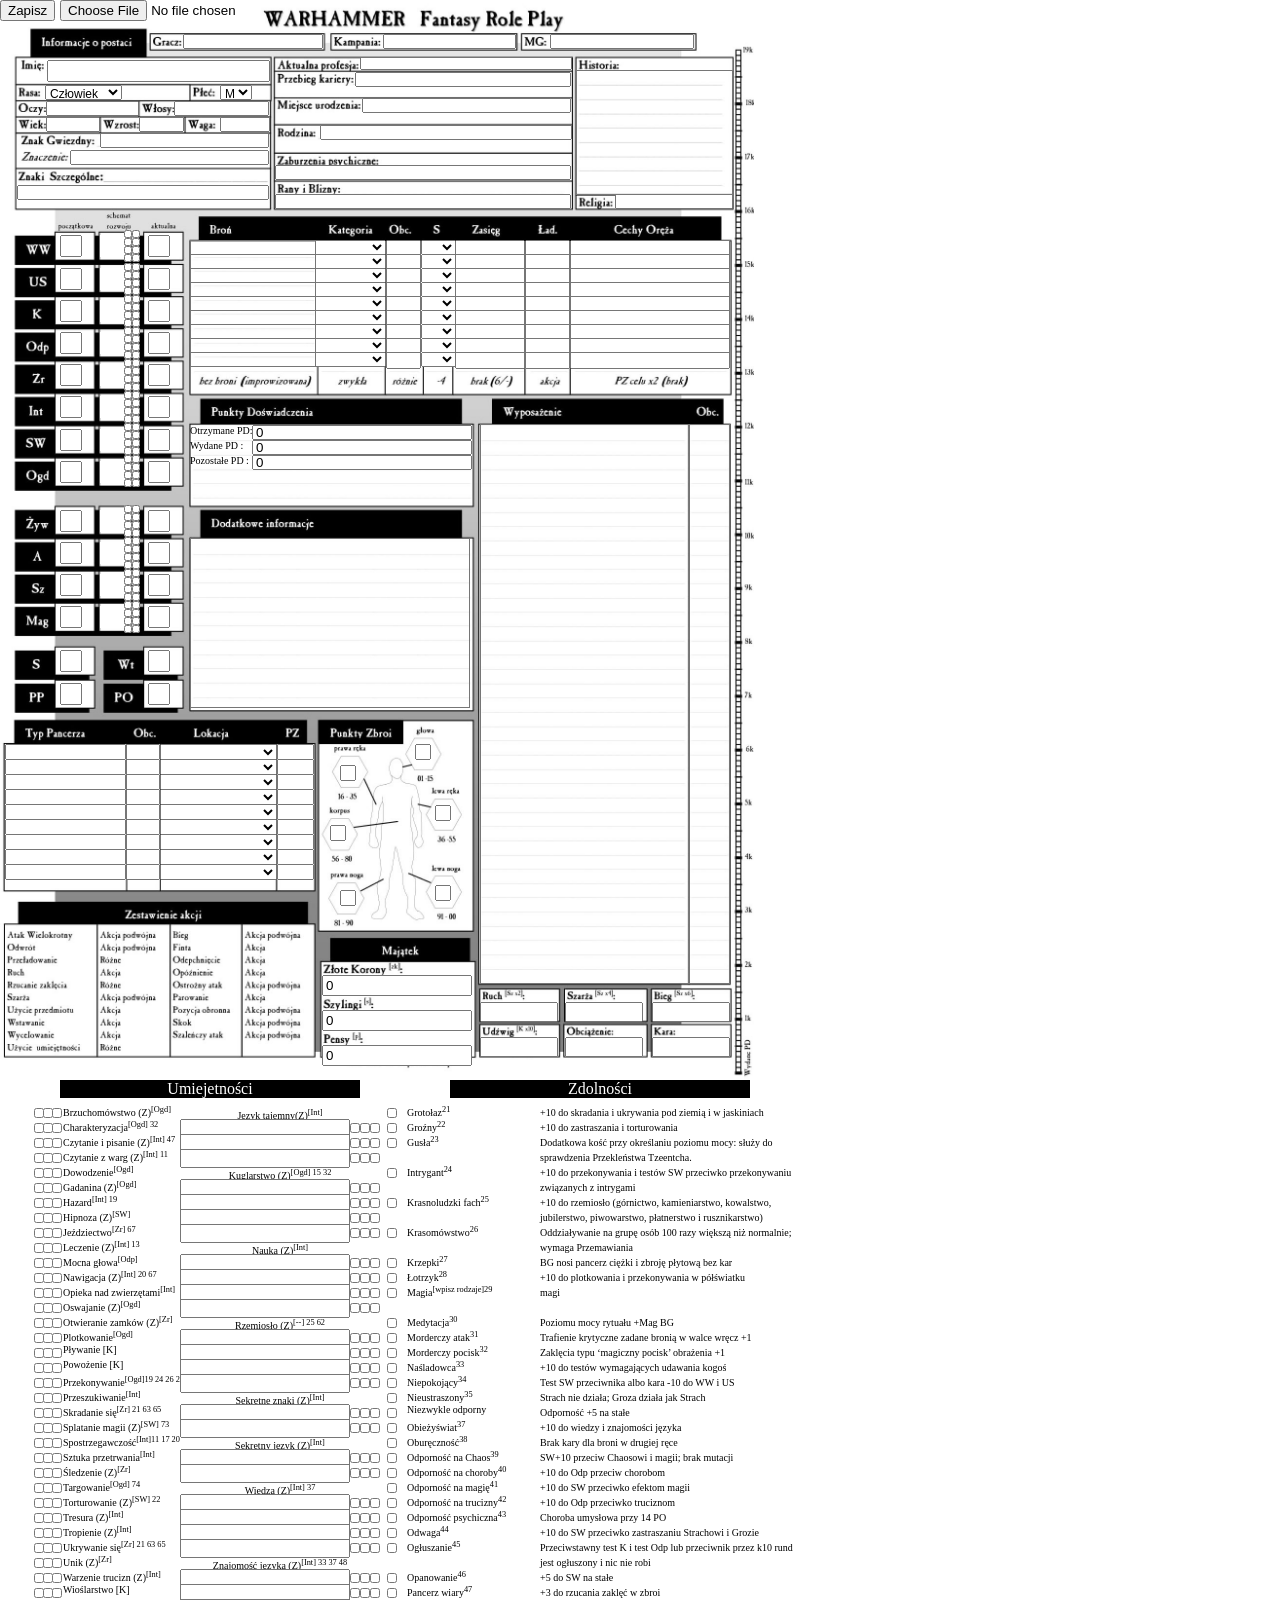
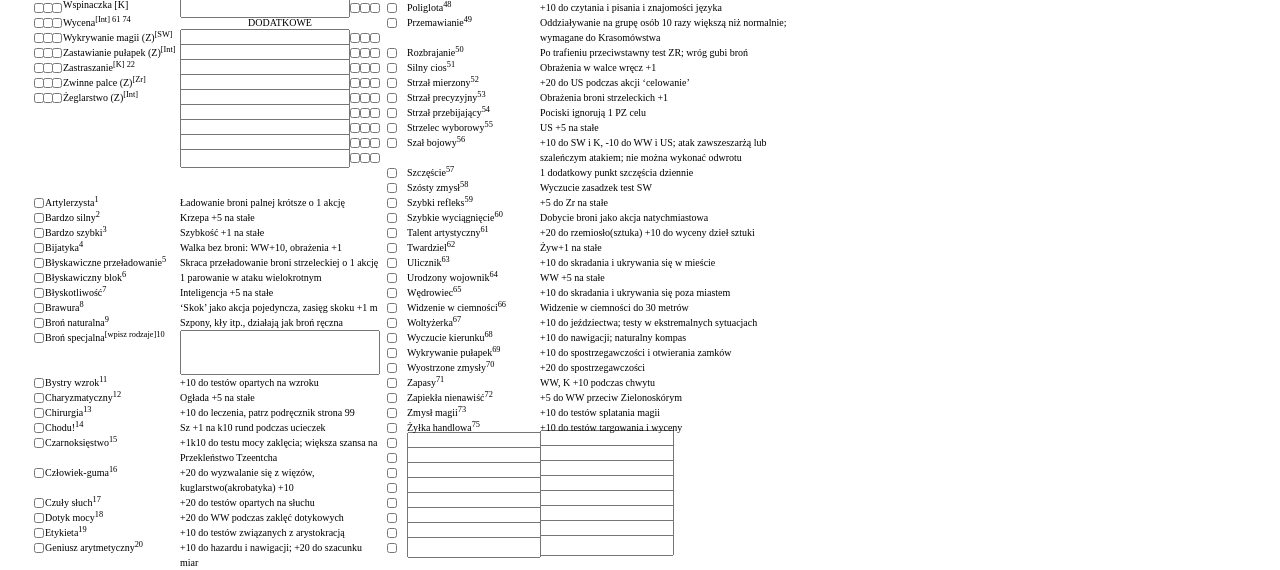
<file: docs/index.html>
<html>
	<head>
		<meta charset="UTF-8">
        <title>Warhamer Fantasy Role Play</title>
        <link rel="stylesheet" href="styles.css">
	</head>
	<body>
        <div id="Lewo">
            <input id="gracz"  value="" />
            <input id="kampania"  value="" />
            <input id="mg"  value="" />
            <input id="imie"  value="" />
            <select id="rasa">
                <option value="1">Człowiek</option>
                <option value="2">Elf</option>
                <option value="3">Krasnolud</option>
                <option value="4">Nizołek</option>
            </select>
            <select id="plec">
                <option value="1">M</option>
                <option value="2">K</option>
            </select>
            <input id="oczy"  value="" />
            <input id="wlosy"  value="" />
            <input id="wiek"  value="" />
            <input id="wzrost"  value="" />
            <input id="waga"  value="" />
            <input id="znak"  value="" />
            <input id="znaczenie"  value="" />
            <input id="szczegolne"  value="" />
            <input id="profesja"  value="" />
            <input id="kariera"  value="" />
            <input id="urodzenie"  value="" />
            <input id="rodzina"  value="" />
            <input id="zaburzenia"  value="" />
            <input id="rany"  value="" />
            <textarea id="historia"></textarea>
            <input id="religia"  value="" />

            <!-- Cechy -->
            <input id="wwp" class="podstawaCechy" value="" />
            <input id="wwr" class="podstawaCechy" value="" onchange="rozwojCech('wwp','wwr','wwa')"/>
            <input id="wwa" class="podstawaCechy" value="" readonly/>

            <input id="usp" class="podstawaCechy" value="" />
            <input id="usr" class="podstawaCechy" value=""  onchange="rozwojCech('usp','usr','usa')"/>
            <input id="usa" class="podstawaCechy" value="" readonly/>

            <input id="kp" class="podstawaCechy" value="" />
            <input id="kr" class="podstawaCechy" value=""  onchange="rozwojCech('kp','kr','ka'),punktyCech('ka','s')"/>
            <input id="ka" class="podstawaCechy" value=""  readonly/>

            <input id="odpp" class="podstawaCechy" value="" />
            <input id="odpr" class="podstawaCechy" value=""  onchange="rozwojCech('odpp','odpr','odpa'),punktyCech('odpa','wt')"/>
            <input id="odpa" class="podstawaCechy" value=""  readonly/>

            <input id="zrp" class="podstawaCechy" value="" />
            <input id="zrr" class="podstawaCechy" value=""  onchange="rozwojCech('zrp','zrr','zra')"/>
            <input id="zra" class="podstawaCechy" value=""  readonly/>

            <input id="intp" class="podstawaCechy" value="" />
            <input id="intr" class="podstawaCechy" value=""  onchange="rozwojCech('intp','intr','inta')"/>
            <input id="inta" class="podstawaCechy" value=""  readonly/>

            <input id="swp" class="podstawaCechy" value="" />
            <input id="swr" class="podstawaCechy" value=""  onchange="rozwojCech('swp','swr','swa')"/>
            <input id="swa" class="podstawaCechy" value=""  readonly/>

            <input id="ogdp" class="podstawaCechy" value="" />
            <input id="ogdr" class="podstawaCechy" value=""  onchange="rozwojCech('ogdp','ogdr','ogda')"/>
            <input id="ogda" class="podstawaCechy" value="" readonly/>
            

            <input id="zywp" class="podstawaCechy" value="" />
            <input id="zywr" class="podstawaCechy" value="" />
            <input id="zywa" class="podstawaCechy" value="" />

            <input id="ap" class="podstawaCechy" value="" />
            <input id="ar" class="podstawaCechy" value=""  onchange="rozwojCech('ap','ar','aa')"/>
            <input id="aa" class="podstawaCechy" value=""  readonly/>

            <input id="szp" class="podstawaCechy" value="" />
            <input id="szr" class="podstawaCechy" value=""  onchange="rozwojCech('szp','szr','sza')"/>
            <input id="sza" class="podstawaCechy" value=""  readonly/>

            <input id="magp" class="podstawaCechy" value="" />
            <input id="magr" class="podstawaCechy" value=""  onchange="rozwojCech('magp','magr','maga')"/>
            <input id="maga" class="podstawaCechy" value=""  readonly/>


            <input id="s" class="podstawaCechy" value=""  readonly/>
            <input id="pp" class="podstawaCechy" value="" />
            <input id="wt" class="podstawaCechy" value=""  readonly/>
            <input id="po" class="podstawaCechy" value="" />

            <!-- Broń -->

            <input id="bron1" class="bron kategoriaTop1" value="" />
            <input id="bron2" class="bron kategoriaTop2" value="" />
            <input id="bron3" class="bron kategoriaTop3" value="" />
            <input id="bron4" class="bron kategoriaTop4" value="" />
            <input id="bron5" class="bron kategoriaTop5" value="" />
            <input id="bron6" class="bron kategoriaTop6" value="" />
            <input id="bron7" class="bron kategoriaTop7" value="" />
            <input id="bron8" class="bron kategoriaTop8" value="" />
            <input id="bron9" class="bron kategoriaTop9" value="" />
            <!-- Kategorie broni -->
            <select id="kategoria1" class="kategoria kategoriaTop1">
                <option value="0"></option>
                <option value="1">Zwykła</option>
                <option value="2">Dwuręczna</option>
                <option value="3">Parująca</option>
                <option value="4">Kawaleryjska</option>
                <option value="5">Korbacz</option>
                <option value="6">Siermiercza</option>
                <option value="7">Unieruchamiająca</option>
                <option value="8">Długi łuk</option>
                <option value="9">Kusza</option>
                <option value="10">Rzucana</option>
                <option value="11">Mechaniczna</option>
                <option value="12">Palna</option>
                <option value="13">Proca</option>
                <option value="14">Amunicja</option>
            </select>
            <select id="kategoria2" class="kategoria kategoriaTop2">
                <option value="0"></option>
                <option value="1">Zwykła</option>
                <option value="2">Dwuręczna</option>
                <option value="3">Parująca</option>
                <option value="4">Kawaleryjska</option>
                <option value="5">Korbacz</option>
                <option value="6">Siermiercza</option>
                <option value="7">Unieruchamiająca</option>
                <option value="8">Długi łuk</option>
                <option value="9">Kusza</option>
                <option value="10">Rzucana</option>
                <option value="11">Mechaniczna</option>
                <option value="12">Palna</option>
                <option value="13">Proca</option>
                <option value="14">Amunicja</option>
            </select>
            <select id="kategoria3" class="kategoria kategoriaTop3">
                <option value="0"></option>
                <option value="1">Zwykła</option>
                <option value="2">Dwuręczna</option>
                <option value="3">Parująca</option>
                <option value="4">Kawaleryjska</option>
                <option value="5">Korbacz</option>
                <option value="6">Siermiercza</option>
                <option value="7">Unieruchamiająca</option>
                <option value="8">Długi łuk</option>
                <option value="9">Kusza</option>
                <option value="10">Rzucana</option>
                <option value="11">Mechaniczna</option>
                <option value="12">Palna</option>
                <option value="13">Proca</option>
                <option value="14">Amunicja</option>
            </select>
            <select id="kategoria4" class="kategoria kategoriaTop4">
                <option value="0"></option>
                <option value="1">Zwykła</option>
                <option value="2">Dwuręczna</option>
                <option value="3">Parująca</option>
                <option value="4">Kawaleryjska</option>
                <option value="5">Korbacz</option>
                <option value="6">Siermiercza</option>
                <option value="7">Unieruchamiająca</option>
                <option value="8">Długi łuk</option>
                <option value="9">Kusza</option>
                <option value="10">Rzucana</option>
                <option value="11">Mechaniczna</option>
                <option value="12">Palna</option>
                <option value="13">Proca</option>
                <option value="14">Amunicja</option>
            </select>
            <select id="kategoria5" class="kategoria kategoriaTop5">
                <option value="0"></option>
                <option value="1">Zwykła</option>
                <option value="2">Dwuręczna</option>
                <option value="3">Parująca</option>
                <option value="4">Kawaleryjska</option>
                <option value="5">Korbacz</option>
                <option value="6">Siermiercza</option>
                <option value="7">Unieruchamiająca</option>
                <option value="8">Długi łuk</option>
                <option value="9">Kusza</option>
                <option value="10">Rzucana</option>
                <option value="11">Mechaniczna</option>
                <option value="12">Palna</option>
                <option value="13">Proca</option>
                <option value="14">Amunicja</option>
            </select>
            <select id="kategoria6" class="kategoria kategoriaTop6">
                <option value="0"></option>
                <option value="1">Zwykła</option>
                <option value="2">Dwuręczna</option>
                <option value="3">Parująca</option>
                <option value="4">Kawaleryjska</option>
                <option value="5">Korbacz</option>
                <option value="6">Siermiercza</option>
                <option value="7">Unieruchamiająca</option>
                <option value="8">Długi łuk</option>
                <option value="9">Kusza</option>
                <option value="10">Rzucana</option>
                <option value="11">Mechaniczna</option>
                <option value="12">Palna</option>
                <option value="13">Proca</option>
                <option value="14">Amunicja</option>
            </select>
            <select id="kategoria7" class="kategoria kategoriaTop7">
                <option value="0"></option>
                <option value="1">Zwykła</option>
                <option value="2">Dwuręczna</option>
                <option value="3">Parująca</option>
                <option value="4">Kawaleryjska</option>
                <option value="5">Korbacz</option>
                <option value="6">Siermiercza</option>
                <option value="7">Unieruchamiająca</option>
                <option value="8">Długi łuk</option>
                <option value="9">Kusza</option>
                <option value="10">Rzucana</option>
                <option value="11">Mechaniczna</option>
                <option value="12">Palna</option>
                <option value="13">Proca</option>
                <option value="14">Amunicja</option>
            </select>
            <select id="kategoria8" class="kategoria kategoriaTop8">
                <option value="0"></option>
                <option value="1">Zwykła</option>
                <option value="2">Dwuręczna</option>
                <option value="3">Parująca</option>
                <option value="4">Kawaleryjska</option>
                <option value="5">Korbacz</option>
                <option value="6">Siermiercza</option>
                <option value="7">Unieruchamiająca</option>
                <option value="8">Długi łuk</option>
                <option value="9">Kusza</option>
                <option value="10">Rzucana</option>
                <option value="11">Mechaniczna</option>
                <option value="12">Palna</option>
                <option value="13">Proca</option>
                <option value="14">Amunicja</option>
            </select>
            <select id="kategoria9" class="kategoria kategoriaTop9">
                <option value="0"></option>
                <option value="1">Zwykła</option>
                <option value="2">Dwuręczna</option>
                <option value="3">Parująca</option>
                <option value="4">Kawaleryjska</option>
                <option value="5">Korbacz</option>
                <option value="6">Siermiercza</option>
                <option value="7">Unieruchamiająca</option>
                <option value="8">Długi łuk</option>
                <option value="9">Kusza</option>
                <option value="10">Rzucana</option>
                <option value="11">Mechaniczna</option>
                <option value="12">Palna</option>
                <option value="13">Proca</option>
                <option value="14">Amunicja</option>
            </select>
            <!-- Kategorie obciążenie -->
            <input id="obciazenie1" class="obciazenie kategoriaTop1" value="" />
            <input id="obciazenie2" class="obciazenie kategoriaTop2" value="" />
            <input id="obciazenie3" class="obciazenie kategoriaTop3" value="" />
            <input id="obciazenie4" class="obciazenie kategoriaTop4" value="" />
            <input id="obciazenie5" class="obciazenie kategoriaTop5" value="" />
            <input id="obciazenie6" class="obciazenie kategoriaTop6" value="" />
            <input id="obciazenie7" class="obciazenie kategoriaTop7" value="" />
            <input id="obciazenie8" class="obciazenie kategoriaTop8" value="" />
            <input id="obciazenie9" class="obciazenie kategoriaTop9" value="" />
            <!-- Kategorie obrażenia -->
            <select id="obrazenia1" class="obrazenia kategoriaTop1">
                <option value="0"></option>
                <option value="1">-4</option>
                <option value="2">-3</option>
                <option value="3">-2</option>
                <option value="4">-1</option>
                <option value="5">0</option>
                <option value="6">+1</option>
                <option value="7">+2</option>
                <option value="8">+3</option>
                <option value="9">+4</option>
            </select>
            <select id="obrazenia2" class="obrazenia kategoriaTop2">
                <option value="0"></option>
                <option value="1">-4</option>
                <option value="2">-3</option>
                <option value="3">-2</option>
                <option value="4">-1</option>
                <option value="5">0</option>
                <option value="6">+1</option>
                <option value="7">+2</option>
                <option value="8">+3</option>
                <option value="9">+4</option>
            </select>
            <select id="obrazenia3" class="obrazenia kategoriaTop3">
                <option value="0"></option>
                <option value="1">-4</option>
                <option value="2">-3</option>
                <option value="3">-2</option>
                <option value="4">-1</option>
                <option value="5">0</option>
                <option value="6">+1</option>
                <option value="7">+2</option>
                <option value="8">+3</option>
                <option value="9">+4</option>
            </select>
            <select id="obrazenia4" class="obrazenia kategoriaTop4">
                <option value="0"></option>
                <option value="1">-4</option>
                <option value="2">-3</option>
                <option value="3">-2</option>
                <option value="4">-1</option>
                <option value="5">0</option>
                <option value="6">+1</option>
                <option value="7">+2</option>
                <option value="8">+3</option>
                <option value="9">+4</option>
            </select>
            <select id="obrazenia5" class="obrazenia kategoriaTop5">
                <option value="0"></option>
                <option value="1">-4</option>
                <option value="2">-3</option>
                <option value="3">-2</option>
                <option value="4">-1</option>
                <option value="5">0</option>
                <option value="6">+1</option>
                <option value="7">+2</option>
                <option value="8">+3</option>
                <option value="9">+4</option>
            </select>
            <select id="obrazenia6" class="obrazenia kategoriaTop6">
                <option value="0"></option>
                <option value="1">-4</option>
                <option value="2">-3</option>
                <option value="3">-2</option>
                <option value="4">-1</option>
                <option value="5">0</option>
                <option value="6">+1</option>
                <option value="7">+2</option>
                <option value="8">+3</option>
                <option value="9">+4</option>
            </select>
            <select id="obrazenia7" class="obrazenia kategoriaTop7">
                <option value="0"></option>
                <option value="1">-4</option>
                <option value="2">-3</option>
                <option value="3">-2</option>
                <option value="4">-1</option>
                <option value="5">0</option>
                <option value="6">+1</option>
                <option value="7">+2</option>
                <option value="8">+3</option>
                <option value="9">+4</option>
            </select>
            <select id="obrazenia8" class="obrazenia kategoriaTop8">
                <option value="0"></option>
                <option value="1">-4</option>
                <option value="2">-3</option>
                <option value="3">-2</option>
                <option value="4">-1</option>
                <option value="5">0</option>
                <option value="6">+1</option>
                <option value="7">+2</option>
                <option value="8">+3</option>
                <option value="9">+4</option>
            </select>
            <select id="obrazenia9" class="obrazenia kategoriaTop9">
                <option value="0"></option>
                <option value="1">-4</option>
                <option value="2">-3</option>
                <option value="3">-2</option>
                <option value="4">-1</option>
                <option value="5">0</option>
                <option value="6">+1</option>
                <option value="7">+2</option>
                <option value="8">+3</option>
                <option value="9">+4</option>
            </select>
            <!-- Kategorie zasięg -->
            <input id="zasieg1" class="zasieg kategoriaTop1" value="" />
            <input id="zasieg2" class="zasieg kategoriaTop2" value="" />
            <input id="zasieg3" class="zasieg kategoriaTop3" value="" />
            <input id="zasieg4" class="zasieg kategoriaTop4" value="" />
            <input id="zasieg5" class="zasieg kategoriaTop5" value="" />
            <input id="zasieg6" class="zasieg kategoriaTop6" value="" />
            <input id="zasieg7" class="zasieg kategoriaTop7" value="" />
            <input id="zasieg8" class="zasieg kategoriaTop8" value="" />
            <input id="zasieg9" class="zasieg kategoriaTop9" value="" />
            <!--- Kategorie ladunek-->
            <input id="ladunek1" class="ladunek kategoriaTop1" value="" />
            <input id="ladunek2" class="ladunek kategoriaTop2" value="" />
            <input id="ladunek3" class="ladunek kategoriaTop3" value="" />
            <input id="ladunek4" class="ladunek kategoriaTop4" value="" />
            <input id="ladunek5" class="ladunek kategoriaTop5" value="" />
            <input id="ladunek6" class="ladunek kategoriaTop6" value="" />
            <input id="ladunek7" class="ladunek kategoriaTop7" value="" />
            <input id="ladunek8" class="ladunek kategoriaTop8" value="" />
            <input id="ladunek9" class="ladunek kategoriaTop9" value="" />
            <!--- Kategorie oręża-->
            <input id="oreza1" class="oreza kategoriaTop1" value="" />
            <input id="oreza2" class="oreza kategoriaTop2" value="" />
            <input id="oreza3" class="oreza kategoriaTop3" value="" />
            <input id="oreza4" class="oreza kategoriaTop4" value="" />
            <input id="oreza5" class="oreza kategoriaTop5" value="" />
            <input id="oreza6" class="oreza kategoriaTop6" value="" />
            <input id="oreza7" class="oreza kategoriaTop7" value="" />
            <input id="oreza8" class="oreza kategoriaTop8" value="" />
            <input id="oreza9" class="oreza kategoriaTop9" value="" />
            <!--- Kategorie doświadczenia-->
            <label class="opd">Otrzymane PD:</label>
            <input id="otrzymanepd" value="0" onchange="dodajPD()"/>
            <label class="wydpd">Wydane PD :</label>
            <input id="wydanepd" value="0" onchange="odejmijPD()"/>
            <label class="pozpd">Pozostałe PD :</label>
            <input id="pozostalepd" value="0" readonly/>
            <!--- Dodatkowe informacje-->
            <textarea id="dinformacje" ></textarea>
            <!--- Wyposażenie-->
            <textarea id="wyposazenie" ></textarea>
            <textarea id="wyposazenieob" ></textarea>
            <!--- Pancerz -->
            <input id="pancerz1" class="pancerz pancerzTop1" value="" />
            <input id="pancerz2" class="pancerz pancerzTop2" value="" />
            <input id="pancerz3" class="pancerz pancerzTop3" value="" />
            <input id="pancerz4" class="pancerz pancerzTop4" value="" />
            <input id="pancerz5" class="pancerz pancerzTop5" value="" />
            <input id="pancerz6" class="pancerz pancerzTop6" value="" />
            <input id="pancerz7" class="pancerz pancerzTop7" value="" />
            <input id="pancerz8" class="pancerz pancerzTop8" value="" />
            <input id="pancerz9" class="pancerz pancerzTop9" value="" />
            <!--- Pancerz obc-->
            <input id="pobc1" class="pobc pancerzTop1" value="" />
            <input id="pobc2" class="pobc pancerzTop2" value="" />
            <input id="pobc3" class="pobc pancerzTop3" value="" />
            <input id="pobc4" class="pobc pancerzTop4" value="" />
            <input id="pobc5" class="pobc pancerzTop5" value="" />
            <input id="pobc6" class="pobc pancerzTop6" value="" />
            <input id="pobc7" class="pobc pancerzTop7" value="" />
            <input id="pobc8" class="pobc pancerzTop8" value="" />
            <input id="pobc9" class="pobc pancerzTop9" value="" />
            <!--- Pancerz lokacja-->
            <select id="lokacja1" class="lokacja pancerzTop1" onchange="punktyZbroi('lokacja1')">
                <option value="0"></option>
                <option value=glowa>Głowa</option>
                <option value=preka>Prawa ręka</option>
                <option value=lreka>Lewa ręka</option>
                <option value=korpus>Korpus</option>
                <option value=pnoga>Prawa noga</option>
                <option value=lnoga>Lewa noga</option>
            </select>
            <select id="lokacja2" class="lokacja pancerzTop2" onchange="punktyZbroi('lokacja2')">
                <option value="0"></option>
                <option value=glowa>Głowa</option>
                <option value=preka>Prawa ręka</option>
                <option value=lreka>Lewa ręka</option>
                <option value=korpus>Korpus</option>
                <option value=pnoga>Prawa noga</option>
                <option value=lnoga>Lewa noga</option>
            </select>
            <select id="lokacja3" class="lokacja pancerzTop3" onchange="punktyZbroi('lokacja3')">
                <option value="0"></option>
                <option value=glowa>Głowa</option>
                <option value=preka>Prawa ręka</option>
                <option value=lreka>Lewa ręka</option>
                <option value=korpus>Korpus</option>
                <option value=pnoga>Prawa noga</option>
                <option value=lnoga>Lewa noga</option>
            </select>
            <select id="lokacja4" class="lokacja pancerzTop4" onchange="punktyZbroi('lokacja4')">
                <option value="0"></option>
                <option value=glowa>Głowa</option>
                <option value=preka>Prawa ręka</option>
                <option value=lreka>Lewa ręka</option>
                <option value=korpus>Korpus</option>
                <option value=pnoga>Prawa noga</option>
                <option value=lnoga>Lewa noga</option>
            </select>
            <select id="lokacja5" class="lokacja pancerzTop5" onchange="punktyZbroi('lokacja5')">
                <option value="0"></option>
                <option value=glowa>Głowa</option>
                <option value=preka>Prawa ręka</option>
                <option value=lreka>Lewa ręka</option>
                <option value=korpus>Korpus</option>
                <option value=pnoga>Prawa noga</option>
                <option value=lnoga>Lewa noga</option>
            </select>
            <select id="lokacja6" class="lokacja pancerzTop6" onchange="punktyZbroi('lokacja6')">
                <option value="0"></option>
                <option value=glowa>Głowa</option>
                <option value=preka>Prawa ręka</option>
                <option value=lreka>Lewa ręka</option>
                <option value=korpus>Korpus</option>
                <option value=pnoga>Prawa noga</option>
                <option value=lnoga>Lewa noga</option>
            </select>
            <select id="lokacja7" class="lokacja pancerzTop7" onchange="punktyZbroi('lokacja7')">
                <option value="0"></option>
                <option value=glowa>Głowa</option>
                <option value=preka>Prawa ręka</option>
                <option value=lreka>Lewa ręka</option>
                <option value=korpus>Korpus</option>
                <option value=pnoga>Prawa noga</option>
                <option value=lnoga>Lewa noga</option>
            </select>
            <select id="lokacja8" class="lokacja pancerzTop8" onchange="punktyZbroi('lokacja8')">
                <option value="0"></option>
                <option value=glowa>Głowa</option>
                <option value=preka>Prawa ręka</option>
                <option value=lreka>Lewa ręka</option>
                <option value=korpus>Korpus</option>
                <option value=pnoga>Prawa noga</option>
                <option value=lnoga>Lewa noga</option>
            </select>
            <select id="lokacja9" class="lokacja pancerzTop9" onchange="punktyZbroi('lokacja9')">
                <option value="0"></option>
                <option value=glowa>Głowa</option>
                <option value=preka>Prawa ręka</option>
                <option value=lreka>Lewa ręka</option>
                <option value=korpus>Korpus</option>
                <option value=pnoga>Prawa noga</option>
                <option value=lnoga>Lewa noga</option>
            </select>
            <!--- Pancerz pz --->
            <input id="pz1" class="pz pancerzTop1" value="" onchange="punktyZbroi('lokacja1')"/>
            <input id="pz2" class="pz pancerzTop2" value="" onchange="punktyZbroi('lokacja2')"/>
            <input id="pz3" class="pz pancerzTop3" value="" onchange="punktyZbroi('lokacja3')"/>
            <input id="pz4" class="pz pancerzTop4" value="" onchange="punktyZbroi('lokacja4')"/>
            <input id="pz5" class="pz pancerzTop5" value="" onchange="punktyZbroi('lokacja5')"/>
            <input id="pz6" class="pz pancerzTop6" value="" onchange="punktyZbroi('lokacja6')"/>
            <input id="pz7" class="pz pancerzTop7" value="" onchange="punktyZbroi('lokacja7')"/>
            <input id="pz8" class="pz pancerzTop8" value="" onchange="punktyZbroi('lokacja8')"/>
            <input id="pz9" class="pz pancerzTop9" value="" onchange="punktyZbroi('lokacja9')"/>
            <!--- punkty zbroi-->
            <input id="glowa" class="ptkzboi" value="" readonly/>
            <input id="preka" class="ptkzboi" value="" readonly/>
            <input id="lreka" class="ptkzboi" value="" readonly/>
            <input id="korpus" class="ptkzboi" value="" readonly/>
            <input id="pnoga" class="ptkzboi" value="" readonly/>
            <input id="lnoga" class="ptkzboi" value="" readonly/>
            <!--- Majątek-->
            <input id="korony" class="majatek" value="0" onchange="przeliczanieMajatek('korony')"/>
            <input id="szylingi" class="majatek" value="0" onchange="przeliczanieMajatek('szylingi')" />
            <input id="pensy" class="majatek" value="0" onchange="przeliczanieMajatek('pensy')" />
            <div id="PD"></div>
            <!--
                udźwig itp.
            -->
            <input id="344" class="rozmiar2 lewo1 gora1" value=""/>
            <input id="345" class="rozmiar2 lewo2 gora1" value=""/>
            <input id="346" class="rozmiar2 lewo3 gora1" value=""/>
            <input id="347" class="rozmiar2 lewo1 gora2" value=""/>
            <input id="348" class="rozmiar2 lewo2 gora2" value=""/>
            <input id="349" class="rozmiar2 lewo3 gora2" value=""/>
            <!--
                schemant rozwoju
            -->
            <!--WW-->
            <input id="360" class="rozmiar3 rzt1 rzl1" type="checkbox"/>
            <input id="361" class="rozmiar3 rzt2 rzl1" type="checkbox"/>
            <input id="362" class="rozmiar3 rzt3 rzl1" type="checkbox"/>
            <input id="363" class="rozmiar3 rzt4 rzl1" type="checkbox"/>
            <input id="364" class="rozmiar3 rzt1 rzl0" type="checkbox"/>
            <input id="365" class="rozmiar3 rzt2 rzl0" type="checkbox"/>
            <input id="366" class="rozmiar3 rzt3 rzl0" type="checkbox"/>
            <input id="367" class="rozmiar3 rzt4 rzl0" type="checkbox"/>
            <input id="368" class="rozmiar3 rzt1 rzl1" type="checkbox"/>
            <input id="369" class="rozmiar3 rzt2 rzl1" type="checkbox"/>
            <input id="370" class="rozmiar3 rzt3 rzl1" type="checkbox"/>
            <input id="371" class="rozmiar3 rzt4 rzl1" type="checkbox"/>
            <input id="372" class="rozmiar3 rzt1 rzl0" type="checkbox"/>
            <input id="373" class="rozmiar3 rzt2 rzl0" type="checkbox"/>
            <input id="374" class="rozmiar3 rzt3 rzl0" type="checkbox"/>
            <input id="375" class="rozmiar3 rzt4 rzl0" type="checkbox"/>
            <!--US-->
            <input id="376" class="rozmiar3 rzt5 rzl1" type="checkbox"/>
            <input id="377" class="rozmiar3 rzt6 rzl1" type="checkbox"/>
            <input id="378" class="rozmiar3 rzt7 rzl1" type="checkbox"/>
            <input id="379" class="rozmiar3 rzt8 rzl1" type="checkbox"/>
            <input id="380" class="rozmiar3 rzt5 rzl0" type="checkbox"/>
            <input id="381" class="rozmiar3 rzt6 rzl0" type="checkbox"/>
            <input id="382" class="rozmiar3 rzt7 rzl0" type="checkbox"/>
            <input id="383" class="rozmiar3 rzt8 rzl0" type="checkbox"/>
            <input id="384" class="rozmiar3 rzt5 rzl1" type="checkbox"/>
            <input id="385" class="rozmiar3 rzt6 rzl1" type="checkbox"/>
            <input id="386" class="rozmiar3 rzt7 rzl1" type="checkbox"/>
            <input id="387" class="rozmiar3 rzt8 rzl1" type="checkbox"/>
            <input id="388" class="rozmiar3 rzt5 rzl0" type="checkbox"/>
            <input id="389" class="rozmiar3 rzt6 rzl0" type="checkbox"/>
            <input id="390" class="rozmiar3 rzt7 rzl0" type="checkbox"/>
            <input id="391" class="rozmiar3 rzt8 rzl0" type="checkbox"/>

            <input id="392" class="rozmiar3 rzt9 rzl1" type="checkbox"/>
            <input id="393" class="rozmiar3 rzt9 rzl0" type="checkbox"/>
            <input id="394" class="rozmiar3 rzt9 rzl1" type="checkbox"/>
            <input id="395" class="rozmiar3 rzt9 rzl0" type="checkbox"/>
            <input id="396" class="rozmiar3 rzt10 rzl1" type="checkbox"/>
            <input id="397" class="rozmiar3 rzt10 rzl0" type="checkbox"/>
            <input id="398" class="rozmiar3 rzt10 rzl1" type="checkbox"/>
            <input id="399" class="rozmiar3 rzt10 rzl0" type="checkbox"/>
            <input id="400" class="rozmiar3 rzt11 rzl1" type="checkbox"/>
            <input id="401" class="rozmiar3 rzt11 rzl0" type="checkbox"/>
            <input id="402" class="rozmiar3 rzt11 rzl1" type="checkbox"/>
            <input id="403" class="rozmiar3 rzt11 rzl0" type="checkbox"/>
            <input id="404" class="rozmiar3 rzt12 rzl1" type="checkbox"/>
            <input id="405" class="rozmiar3 rzt12 rzl0" type="checkbox"/>
            <input id="406" class="rozmiar3 rzt12 rzl1" type="checkbox"/>
            <input id="407" class="rozmiar3 rzt12 rzl0" type="checkbox"/>

            <input id="408" class="rozmiar3 rzt13 rzl1" type="checkbox"/>
            <input id="409" class="rozmiar3 rzt13 rzl0" type="checkbox"/>
            <input id="410" class="rozmiar3 rzt13 rzl1" type="checkbox"/>
            <input id="411" class="rozmiar3 rzt13 rzl0" type="checkbox"/>
            <input id="412" class="rozmiar3 rzt14 rzl1" type="checkbox"/>
            <input id="413" class="rozmiar3 rzt14 rzl0" type="checkbox"/>
            <input id="414" class="rozmiar3 rzt14 rzl1" type="checkbox"/>
            <input id="415" class="rozmiar3 rzt14 rzl0" type="checkbox"/>
            <input id="416" class="rozmiar3 rzt15 rzl1" type="checkbox"/>
            <input id="417" class="rozmiar3 rzt15 rzl0" type="checkbox"/>
            <input id="418" class="rozmiar3 rzt15 rzl1" type="checkbox"/>
            <input id="419" class="rozmiar3 rzt15 rzl0" type="checkbox"/>
            <input id="420" class="rozmiar3 rzt16 rzl1" type="checkbox"/>
            <input id="421" class="rozmiar3 rzt16 rzl0" type="checkbox"/>
            <input id="422" class="rozmiar3 rzt16 rzl1" type="checkbox"/>
            <input id="423" class="rozmiar3 rzt16 rzl0" type="checkbox"/>

            <input id="424" class="rozmiar3 rzt17 rzl1" type="checkbox"/>
            <input id="425" class="rozmiar3 rzt17 rzl0" type="checkbox"/>
            <input id="426" class="rozmiar3 rzt17 rzl1" type="checkbox"/>
            <input id="427" class="rozmiar3 rzt17 rzl0" type="checkbox"/>
            <input id="428" class="rozmiar3 rzt18 rzl1" type="checkbox"/>
            <input id="429" class="rozmiar3 rzt18 rzl0" type="checkbox"/>
            <input id="430" class="rozmiar3 rzt18 rzl1" type="checkbox"/>
            <input id="431" class="rozmiar3 rzt18 rzl0" type="checkbox"/>
            <input id="432" class="rozmiar3 rzt19 rzl1" type="checkbox"/>
            <input id="433" class="rozmiar3 rzt19 rzl0" type="checkbox"/>
            <input id="434" class="rozmiar3 rzt19 rzl1" type="checkbox"/>
            <input id="435" class="rozmiar3 rzt19 rzl0" type="checkbox"/>
            <input id="436" class="rozmiar3 rzt20 rzl1" type="checkbox"/>
            <input id="437" class="rozmiar3 rzt20 rzl0" type="checkbox"/>
            <input id="438" class="rozmiar3 rzt20 rzl1" type="checkbox"/>
            <input id="439" class="rozmiar3 rzt20 rzl0" type="checkbox"/>

            <input id="440" class="rozmiar3 rzt21 rzl1" type="checkbox"/>
            <input id="441" class="rozmiar3 rzt21 rzl0" type="checkbox"/>
            <input id="442" class="rozmiar3 rzt21 rzl1" type="checkbox"/>
            <input id="443" class="rozmiar3 rzt21 rzl0" type="checkbox"/>
            <input id="444" class="rozmiar3 rzt22 rzl1" type="checkbox"/>
            <input id="445" class="rozmiar3 rzt22 rzl0" type="checkbox"/>
            <input id="446" class="rozmiar3 rzt22 rzl1" type="checkbox"/>
            <input id="447" class="rozmiar3 rzt22 rzl0" type="checkbox"/>
            <input id="448" class="rozmiar3 rzt23 rzl1" type="checkbox"/>
            <input id="449" class="rozmiar3 rzt23 rzl0" type="checkbox"/>
            <input id="450" class="rozmiar3 rzt23 rzl1" type="checkbox"/>
            <input id="451" class="rozmiar3 rzt23 rzl0" type="checkbox"/>
            <input id="452" class="rozmiar3 rzt24 rzl1" type="checkbox"/>
            <input id="453" class="rozmiar3 rzt24 rzl0" type="checkbox"/>
            <input id="454" class="rozmiar3 rzt24 rzl1" type="checkbox"/>
            <input id="455" class="rozmiar3 rzt24 rzl0" type="checkbox"/>

            <input id="456" class="rozmiar3 rzt25 rzl1" type="checkbox"/>
            <input id="457" class="rozmiar3 rzt25 rzl0" type="checkbox"/>
            <input id="458" class="rozmiar3 rzt25 rzl1" type="checkbox"/>
            <input id="459" class="rozmiar3 rzt25 rzl0" type="checkbox"/>
            <input id="460" class="rozmiar3 rzt26 rzl1" type="checkbox"/>
            <input id="461" class="rozmiar3 rzt26 rzl0" type="checkbox"/>
            <input id="462" class="rozmiar3 rzt26 rzl1" type="checkbox"/>
            <input id="463" class="rozmiar3 rzt26 rzl0" type="checkbox"/>
            <input id="464" class="rozmiar3 rzt27 rzl1" type="checkbox"/>
            <input id="465" class="rozmiar3 rzt27 rzl0" type="checkbox"/>
            <input id="466" class="rozmiar3 rzt27 rzl1" type="checkbox"/>
            <input id="467" class="rozmiar3 rzt27 rzl0" type="checkbox"/>
            <input id="468" class="rozmiar3 rzt28 rzl1" type="checkbox"/>
            <input id="469" class="rozmiar3 rzt28 rzl0" type="checkbox"/>
            <input id="470" class="rozmiar3 rzt28 rzl1" type="checkbox"/>
            <input id="471" class="rozmiar3 rzt28 rzl0" type="checkbox"/>

            <input id="472" class="rozmiar3 rzt29 rzl1" type="checkbox"/>
            <input id="473" class="rozmiar3 rzt29 rzl0" type="checkbox"/>
            <input id="474" class="rozmiar3 rzt29 rzl1" type="checkbox"/>
            <input id="475" class="rozmiar3 rzt29 rzl0" type="checkbox"/>
            <input id="476" class="rozmiar3 rzt30 rzl1" type="checkbox"/>
            <input id="477" class="rozmiar3 rzt30 rzl0" type="checkbox"/>
            <input id="478" class="rozmiar3 rzt30 rzl1" type="checkbox"/>
            <input id="479" class="rozmiar3 rzt30 rzl0" type="checkbox"/>
            <input id="480" class="rozmiar3 rzt31 rzl1" type="checkbox"/>
            <input id="481" class="rozmiar3 rzt31 rzl0" type="checkbox"/>
            <input id="482" class="rozmiar3 rzt31 rzl1" type="checkbox"/>
            <input id="483" class="rozmiar3 rzt31 rzl0" type="checkbox"/>
            <input id="484" class="rozmiar3 rzt32 rzl1" type="checkbox"/>
            <input id="485" class="rozmiar3 rzt32 rzl0" type="checkbox"/>
            <input id="486" class="rozmiar3 rzt32 rzl1" type="checkbox"/>
            <input id="487" class="rozmiar3 rzt32 rzl0" type="checkbox"/>

            <input id="448" class="rozmiar3 rzt33 rzl1" type="checkbox"/>
            <input id="449" class="rozmiar3 rzt33 rzl0" type="checkbox"/>
            <input id="450" class="rozmiar3 rzt33 rzl1" type="checkbox"/>
            <input id="451" class="rozmiar3 rzt33 rzl0" type="checkbox"/>
            <input id="452" class="rozmiar3 rzt34 rzl1" type="checkbox"/>
            <input id="453" class="rozmiar3 rzt34 rzl0" type="checkbox"/>
            <input id="454" class="rozmiar3 rzt34 rzl1" type="checkbox"/>
            <input id="455" class="rozmiar3 rzt34 rzl0" type="checkbox"/>
            <input id="456" class="rozmiar3 rzt35 rzl1" type="checkbox"/>
            <input id="457" class="rozmiar3 rzt35 rzl0" type="checkbox"/>
            <input id="458" class="rozmiar3 rzt35 rzl1" type="checkbox"/>
            <input id="459" class="rozmiar3 rzt35 rzl0" type="checkbox"/>
            <input id="460" class="rozmiar3 rzt36 rzl1" type="checkbox"/>
            <input id="461" class="rozmiar3 rzt36 rzl0" type="checkbox"/>
            <input id="462" class="rozmiar3 rzt36 rzl1" type="checkbox"/>
            <input id="463" class="rozmiar3 rzt36 rzl0" type="checkbox"/>

            <input id="464" class="rozmiar3 rzt37 rzl1" type="checkbox"/>
            <input id="465" class="rozmiar3 rzt37 rzl0" type="checkbox"/>
            <input id="466" class="rozmiar3 rzt37 rzl1" type="checkbox"/>
            <input id="467" class="rozmiar3 rzt37 rzl0" type="checkbox"/>
            <input id="468" class="rozmiar3 rzt38 rzl1" type="checkbox"/>
            <input id="469" class="rozmiar3 rzt38 rzl0" type="checkbox"/>
            <input id="470" class="rozmiar3 rzt38 rzl1" type="checkbox"/>
            <input id="471" class="rozmiar3 rzt38 rzl0" type="checkbox"/>
            <input id="472" class="rozmiar3 rzt39 rzl1" type="checkbox"/>
            <input id="473" class="rozmiar3 rzt39 rzl0" type="checkbox"/>
            <input id="474" class="rozmiar3 rzt39 rzl1" type="checkbox"/>
            <input id="475" class="rozmiar3 rzt39 rzl0" type="checkbox"/>
            <input id="476" class="rozmiar3 rzt40 rzl1" type="checkbox"/>
            <input id="477" class="rozmiar3 rzt40 rzl0" type="checkbox"/>
            <input id="478" class="rozmiar3 rzt40 rzl1" type="checkbox"/>
            <input id="479" class="rozmiar3 rzt40 rzl0" type="checkbox"/>

            <input id="480" class="rozmiar3 rzt41 rzl1" type="checkbox"/>
            <input id="481" class="rozmiar3 rzt41 rzl0" type="checkbox"/>
            <input id="482" class="rozmiar3 rzt41 rzl1" type="checkbox"/>
            <input id="483" class="rozmiar3 rzt41 rzl0" type="checkbox"/>
            <input id="484" class="rozmiar3 rzt42 rzl1" type="checkbox"/>
            <input id="485" class="rozmiar3 rzt42 rzl0" type="checkbox"/>
            <input id="486" class="rozmiar3 rzt42 rzl1" type="checkbox"/>
            <input id="487" class="rozmiar3 rzt42 rzl0" type="checkbox"/>
            <input id="488" class="rozmiar3 rzt43 rzl1" type="checkbox"/>
            <input id="489" class="rozmiar3 rzt43 rzl0" type="checkbox"/>
            <input id="490" class="rozmiar3 rzt43 rzl1" type="checkbox"/>
            <input id="491" class="rozmiar3 rzt43 rzl0" type="checkbox"/>
            <input id="492" class="rozmiar3 rzt44 rzl1" type="checkbox"/>
            <input id="493" class="rozmiar3 rzt44 rzl0" type="checkbox"/>
            <input id="494" class="rozmiar3 rzt44 rzl1" type="checkbox"/>
            <input id="495" class="rozmiar3 rzt44 rzl0" type="checkbox"/>

            <input id="496" class="rozmiar3 rzt45 rzl1" type="checkbox"/>
            <input id="497" class="rozmiar3 rzt45 rzl0" type="checkbox"/>
            <input id="498" class="rozmiar3 rzt45 rzl1" type="checkbox"/>
            <input id="499" class="rozmiar3 rzt45 rzl0" type="checkbox"/>
            <input id="500" class="rozmiar3 rzt46 rzl1" type="checkbox"/>
            <input id="501" class="rozmiar3 rzt46 rzl0" type="checkbox"/>
            <input id="502" class="rozmiar3 rzt46 rzl1" type="checkbox"/>
            <input id="503" class="rozmiar3 rzt46 rzl0" type="checkbox"/>
            <input id="504" class="rozmiar3 rzt47 rzl1" type="checkbox"/>
            <input id="505" class="rozmiar3 rzt47 rzl0" type="checkbox"/>
            <input id="506" class="rozmiar3 rzt47 rzl1" type="checkbox"/>
            <input id="507" class="rozmiar3 rzt47 rzl0" type="checkbox"/>
            <input id="508" class="rozmiar3 rzt48 rzl1" type="checkbox"/>
            <input id="509" class="rozmiar3 rzt48 rzl0" type="checkbox"/>
            <input id="510" class="rozmiar3 rzt48 rzl1" type="checkbox"/>
            <input id="511" class="rozmiar3 rzt48 rzl0" type="checkbox"/>












            <button id="zapisz" onclick="download('text/plain')">Zapisz</button>
            <input id="wybierz"type='file' accept='text/plain' onchange='openFile(event)'>  
        </div>
        <div id="prawo">
            <div class="umiejetnosci">Umiejetności</div>
            <div class="zdolnosci">Zdolności</div>
            <input id="1" class="rozmiar posLeft1 top1" type="checkbox"/>
            <input id="2" class="rozmiar posLeft2 top1" type="checkbox"/>
            <input id="3" class="rozmiar posLeft3 top1" type="checkbox"/>
            <input id="4" class="rozmiar posLeft1 top2" type="checkbox"/>
            <input id="5" class="rozmiar posLeft2 top2" type="checkbox"/>
            <input id="6" class="rozmiar posLeft3 top2" type="checkbox"/>
            <input id="7" class="rozmiar posLeft1 top3" type="checkbox"/>
            <input id="8" class="rozmiar posLeft2 top3" type="checkbox"/>
            <input id="9" class="rozmiar posLeft3 top3" type="checkbox"/>
            <input id="10" class="rozmiar posLeft1 top4" type="checkbox"/>
            <input id="11" class="rozmiar posLeft2 top4" type="checkbox"/>
            <input id="12" class="rozmiar posLeft3 top4" type="checkbox"/>
            <input id="13" class="rozmiar posLeft1 top5" type="checkbox"/>
            <input id="14" class="rozmiar posLeft2 top5" type="checkbox"/>
            <input id="15" class="rozmiar posLeft3 top5" type="checkbox"/>
            <input id="16" class="rozmiar posLeft1 top6" type="checkbox"/>
            <input id="17" class="rozmiar posLeft2 top6" type="checkbox"/>
            <input id="18" class="rozmiar posLeft3 top6" type="checkbox"/>
            <input id="19" class="rozmiar posLeft1 top7" type="checkbox"/>
            <input id="20" class="rozmiar posLeft2 top7" type="checkbox"/>
            <input id="21" class="rozmiar posLeft3 top7" type="checkbox"/>
            <input id="22" class="rozmiar posLeft1 top8" type="checkbox"/>
            <input id="23" class="rozmiar posLeft2 top8" type="checkbox"/>
            <input id="24" class="rozmiar posLeft3 top8" type="checkbox"/>
            <input id="25" class="rozmiar posLeft1 top9" type="checkbox"/>
            <input id="26" class="rozmiar posLeft2 top9" type="checkbox"/>
            <input id="27" class="rozmiar posLeft3 top9" type="checkbox"/>
            <input id="28" class="rozmiar posLeft1 top10" type="checkbox"/>
            <input id="29" class="rozmiar posLeft2 top10" type="checkbox"/>
            <input id="30" class="rozmiar posLeft3 top10" type="checkbox"/>
            <input id="31" class="rozmiar posLeft1 top11" type="checkbox"/>
            <input id="32" class="rozmiar posLeft2 top11" type="checkbox"/>
            <input id="33" class="rozmiar posLeft3 top11" type="checkbox"/>
            <input id="34" class="rozmiar posLeft1 top12" type="checkbox"/>
            <input id="35" class="rozmiar posLeft2 top12" type="checkbox"/>
            <input id="36" class="rozmiar posLeft3 top12" type="checkbox"/>
            <input id="37" class="rozmiar posLeft1 top13" type="checkbox"/>
            <input id="38" class="rozmiar posLeft2 top13" type="checkbox"/>
            <input id="39" class="rozmiar posLeft3 top13" type="checkbox"/>
            <input id="40" class="rozmiar posLeft1 top14" type="checkbox"/>
            <input id="41" class="rozmiar posLeft2 top14" type="checkbox"/>
            <input id="42" class="rozmiar posLeft3 top14" type="checkbox"/>
            <input id="43" class="rozmiar posLeft1 top15" type="checkbox"/>
            <input id="44" class="rozmiar posLeft2 top15" type="checkbox"/>
            <input id="45" class="rozmiar posLeft3 top15" type="checkbox"/>
            <input id="46" class="rozmiar posLeft1 top16" type="checkbox"/>
            <input id="47" class="rozmiar posLeft2 top16" type="checkbox"/>
            <input id="48" class="rozmiar posLeft3 top16" type="checkbox"/>
            <input id="49" class="rozmiar posLeft1 top17" type="checkbox"/>
            <input id="50" class="rozmiar posLeft2 top17" type="checkbox"/>
            <input id="51" class="rozmiar posLeft3 top17" type="checkbox"/>
            <input id="52" class="rozmiar posLeft1 top18" type="checkbox"/>
            <input id="53" class="rozmiar posLeft2 top18" type="checkbox"/>
            <input id="54" class="rozmiar posLeft3 top18" type="checkbox"/>
            <input id="55" class="rozmiar posLeft1 top19" type="checkbox"/>
            <input id="56" class="rozmiar posLeft2 top19" type="checkbox"/>
            <input id="57" class="rozmiar posLeft3 top19" type="checkbox"/>
            <input id="58" class="rozmiar posLeft1 top20" type="checkbox"/>
            <input id="59" class="rozmiar posLeft2 top20" type="checkbox"/>
            <input id="60" class="rozmiar posLeft3 top20" type="checkbox"/>
            <input id="61" class="rozmiar posLeft1 top21" type="checkbox"/>
            <input id="62" class="rozmiar posLeft2 top21" type="checkbox"/>
            <input id="63" class="rozmiar posLeft3 top21" type="checkbox"/>
            <input id="64" class="rozmiar posLeft1 top22" type="checkbox"/>
            <input id="65" class="rozmiar posLeft2 top22" type="checkbox"/>
            <input id="66" class="rozmiar posLeft3 top22" type="checkbox"/>
            <input id="67" class="rozmiar posLeft1 top23" type="checkbox"/>
            <input id="68" class="rozmiar posLeft2 top23" type="checkbox"/>
            <input id="69" class="rozmiar posLeft3 top23" type="checkbox"/>
            <input id="70" class="rozmiar posLeft1 top24" type="checkbox"/>
            <input id="71" class="rozmiar posLeft2 top24" type="checkbox"/>
            <input id="72" class="rozmiar posLeft3 top24" type="checkbox"/>
            <input id="73" class="rozmiar posLeft1 top25" type="checkbox"/>
            <input id="74" class="rozmiar posLeft2 top25" type="checkbox"/>
            <input id="75" class="rozmiar posLeft3 top25" type="checkbox"/>
            <input id="76" class="rozmiar posLeft1 top26" type="checkbox"/>
            <input id="77" class="rozmiar posLeft2 top26" type="checkbox"/>
            <input id="78" class="rozmiar posLeft3 top26" type="checkbox"/>
            <input id="79" class="rozmiar posLeft1 top27" type="checkbox"/>
            <input id="80" class="rozmiar posLeft2 top27" type="checkbox"/>
            <input id="81" class="rozmiar posLeft3 top27" type="checkbox"/>
            <input id="82" class="rozmiar posLeft1 top28" type="checkbox"/>
            <input id="83" class="rozmiar posLeft2 top28" type="checkbox"/>
            <input id="84" class="rozmiar posLeft3 top28" type="checkbox"/>
            <input id="85" class="rozmiar posLeft1 top29" type="checkbox"/>
            <input id="86" class="rozmiar posLeft2 top29" type="checkbox"/>
            <input id="87" class="rozmiar posLeft3 top29" type="checkbox"/>
            <input id="88" class="rozmiar posLeft1 top30" type="checkbox"/>
            <input id="89" class="rozmiar posLeft2 top30" type="checkbox"/>
            <input id="90" class="rozmiar posLeft3 top30" type="checkbox"/>
            <input id="91" class="rozmiar posLeft1 top31" type="checkbox"/>
            <input id="92" class="rozmiar posLeft2 top31" type="checkbox"/>
            <input id="93" class="rozmiar posLeft3 top31" type="checkbox"/>
            <input id="94" class="rozmiar posLeft1 top32" type="checkbox"/>
            <input id="95" class="rozmiar posLeft2 top32" type="checkbox"/>
            <input id="96" class="rozmiar posLeft3 top32" type="checkbox"/>
            <input id="97" class="rozmiar posLeft1 top33" type="checkbox"/>
            <input id="98" class="rozmiar posLeft2 top33" type="checkbox"/>
            <input id="99" class="rozmiar posLeft3 top33" type="checkbox"/>
            <input id="100" class="rozmiar posLeft1 top34" type="checkbox"/>
            <input id="101" class="rozmiar posLeft2 top34" type="checkbox"/>
            <input id="102" class="rozmiar posLeft3 top34" type="checkbox"/>
            <input id="103" class="rozmiar posLeft1 top35" type="checkbox"/>
            <input id="104" class="rozmiar posLeft2 top35" type="checkbox"/>
            <input id="105" class="rozmiar posLeft3 top35" type="checkbox"/>
            <input id="106" class="rozmiar posLeft1 top36" type="checkbox"/>
            <input id="107" class="rozmiar posLeft2 top36" type="checkbox"/>
            <input id="108" class="rozmiar posLeft3 top36" type="checkbox"/>
            <input id="109" class="rozmiar posLeft1 top37" type="checkbox"/>
            <input id="110" class="rozmiar posLeft2 top37" type="checkbox"/>
            <input id="111" class="rozmiar posLeft3 top37" type="checkbox"/>
            <input id="112" class="rozmiar posLeft1 top38" type="checkbox"/>
            <input id="113" class="rozmiar posLeft2 top38" type="checkbox"/>
            <input id="114" class="rozmiar posLeft3 top38" type="checkbox"/>
            <input id="115" class="rozmiar posLeft1 top39" type="checkbox"/>
            <input id="116" class="rozmiar posLeft2 top39" type="checkbox"/>
            <input id="117" class="rozmiar posLeft3 top39" type="checkbox"/>
            <input id="118" class="rozmiar posLeft1 top40" type="checkbox"/>
            <input id="119" class="rozmiar posLeft2 top40" type="checkbox"/>
            <input id="120" class="rozmiar posLeft3 top40" type="checkbox"/>


<input id="121" class="rozmiar posLeft1 top47" type="checkbox"/>
<input id="122" class="rozmiar posLeft1 top48" type="checkbox"/>
<input id="123" class="rozmiar posLeft1 top49" type="checkbox"/>
<input id="124" class="rozmiar posLeft1 top50" type="checkbox"/>
<input id="125" class="rozmiar posLeft1 top51" type="checkbox"/>
<input id="126" class="rozmiar posLeft1 top52" type="checkbox"/>
<input id="127" class="rozmiar posLeft1 top53" type="checkbox"/>
<input id="128" class="rozmiar posLeft1 top54" type="checkbox"/>
<input id="129" class="rozmiar posLeft1 top55" type="checkbox"/>
<input id="130" class="rozmiar posLeft1 top56" type="checkbox"/>

<input id="131" class="rozmiar posLeft1 top59" type="checkbox"/>
<input id="132" class="rozmiar posLeft1 top60" type="checkbox"/>
<input id="133" class="rozmiar posLeft1 top61" type="checkbox"/>
<input id="134" class="rozmiar posLeft1 top62" type="checkbox"/>
<input id="135" class="rozmiar posLeft1 top63" type="checkbox"/>
<input id="136" class="rozmiar posLeft1 top65" type="checkbox"/>
<input id="137" class="rozmiar posLeft1 top67" type="checkbox"/>
<input id="138" class="rozmiar posLeft1 top68" type="checkbox"/>
<input id="139" class="rozmiar posLeft1 top69" type="checkbox"/>
<input id="140" class="rozmiar posLeft1 top70" type="checkbox"/>
<!--
    etykiety dla umiejętności lewa strona
-->
<label class="posleftlabel1 top1">Brzuchomówstwo (Z)<SUP>[Ogd]</SUP></label>
<label class="posleftlabel1 top2">Charakteryzacja<SUP>[Ogd] 32</SUP></label>
<label class="posleftlabel1 top3 ">Czytanie i pisanie (Z)<SUP>[Int] 47</SUP> </label>
<label class="posleftlabel1 top4 ">Czytanie z warg (Z)<SUP>[Int] 11</SUP></label>
<label class="posleftlabel1 top5">Dowodzenie<SUP>[Ogd]</SUP></label>
<label class="posleftlabel1 top6">Gadanina (Z)<SUP>[Ogd]</SUP></label>
<label class="posleftlabel1 top7">Hazard<SUP>[Int] 19</SUP></label>
<label class="posleftlabel1 top8 ">Hipnoza (Z)<SUP>[SW]</SUP></label>
<label class="posleftlabel1 top9">Jeździectwo<SUP>[Zr] 67</SUP></label>
<label class="posleftlabel1 top10">Leczenie (Z)<SUP>[Int] 13</SUP></label>
<label class="posleftlabel1 top11">Mocna głowa<SUP>[Odp]</SUP></label>
<label class="posleftlabel1 top12">Nawigacja (Z)<SUP>[Int] 20 67</SUP></label>
<label class="posleftlabel1 top13">Opieka nad zwierzętami<SUP>[Int]</SUP></label>
<label class="posleftlabel1 top14 ">Oswajanie (Z)<SUP>[Ogd]</SUP></label>
<label class="posleftlabel1 top15 ">Otwieranie zamków (Z)<SUP>[Zr]</SUP></label>
<label class="posleftlabel1 top16"> Plotkowanie<SUP>[Ogd]</SUP></label>
<label class="posleftlabel1 top17 ">Pływanie [K]</label>
<label class="posleftlabel1 top18 ">Powożenie [K]</label>
<label class="posleftlabel1 top19 ">Przekonywanie<SUP>[Ogd]19 24 26 28 49</SUP></label>
<label class="posleftlabel1 top20 ">Przeszukiwanie<SUP>[Int]</SUP></label>
<label class="posleftlabel1 top21">Skradanie się<SUP>[Zr] 21 63 65</SUP></label>
<label class="posleftlabel1 top22">Splatanie magii (Z)<SUP>[SW] 73</SUP></label>
<label class="posleftlabel1 top23 ">Spostrzegawczość<SUP>[Int]11 17 20</SUP></label>
<label class="posleftlabel1 top24 ">Sztuka przetrwania<SUP>[Int]</SUP></label>
<label class="posleftlabel1 top25">Śledzenie (Z)<SUP>[Zr]</SUP></label>
<label class="posleftlabel1 top26">Targowanie<SUP>[Ogd] 74</SUP></label>
<label class="posleftlabel1 top27  ">Torturowanie (Z)<SUP>[SW] 22</SUP></label>
<label class="posleftlabel1 top28  ">Tresura (Z)<SUP>[Int]</SUP></label>
<label class="posleftlabel1 top29  ">Tropienie (Z)<SUP>[Int]</SUP></label>
<label class="posleftlabel1 top30">Ukrywanie się<SUP>[Zr] 21 63 65</SUP></label>
<label class="posleftlabel1 top31  ">Unik (Z)<SUP>[Zr]</SUP></label>
<label class="posleftlabel1 top32">Warzenie trucizn (Z)<SUP>[Int]</SUP></label>
<label class="posleftlabel1 top33  ">Wioślarstwo [K]</label>
<label class="posleftlabel1 top34  ">Wspinaczka [K]</label>

<label class="posleftlabel1 top35  ">Wycena<SUP>[Int] 61 74</SUP></label>
<label class="posleftlabel1 top36">Wykrywanie magii (Z)<SUP>[SW]</SUP></label>
<label class="posleftlabel1 top37">Zastawianie pułapek (Z)<SUP>[Int]</SUP></label>
<label class="posleftlabel1 top38  ">Zastraszanie<SUP>[K] 22</SUP></label>
<label class="posleftlabel1 top39  ">Zwinne palce (Z)<SUP>[Zr]</SUP></label>
<label class="posleftlabel1 top40">Żeglarstwo (Z)<SUP>[Int]</SUP></label>
<!--
    etykieta dla zdolności lewo
-->
<label class="posleftlabel4 top47">Artylerzysta<SUP>1</SUP></label>
<label class="posleftlabel4 top48">Bardzo silny<SUP>2</SUP></label>
<label class="posleftlabel4 top49  ">Bardzo szybki<SUP>3</SUP></label>
<label class="posleftlabel4 top50  ">Bijatyka<SUP>4</SUP></label>
<label class="posleftlabel4 top51  ">Błyskawiczne przeładowanie<SUP>5</SUP></label>
<label class="posleftlabel4 top52  ">Błyskawiczny blok<SUP>6</SUP></label>
<label class="posleftlabel4 top53  ">Błyskotliwość<SUP>7</SUP></label>
<label class="posleftlabel4 top54  ">Brawura<SUP>8</SUP></label>
<label class="posleftlabel4 top55  ">Broń naturalna<SUP>9</SUP></label>
<label class="posleftlabel4 top56  ">Broń specjalna<SUP>[wpisz rodzaje]10</SUP></label>
<label class="posleftlabel4 top59">Bystry wzrok<SUP>11</SUP></label>
<label class="posleftlabel4 top60">Charyzmatyczny<SUP>12</SUP></label>
<label class="posleftlabel4 top61">Chirurgia<SUP>13</SUP></label>
<label class="posleftlabel4 top62">Chodu!<SUP>14</SUP></label>
<label class="posleftlabel4 top63">Czarnoksięstwo<SUP>15</SUP></label>
<label class="posleftlabel4 top65">Człowiek-guma<SUP>16</SUP></label>
<label class="posleftlabel4 top67">Czuły słuch<SUP>17</SUP></label>
<label class="posleftlabel4 top68">Dotyk mocy<SUP>18</SUP></label>
<label class="posleftlabel4 top69">Etykieta<SUP>19</SUP></label>
<label class="posleftlabel4 top70">Geniusz arytmetyczny<SUP>20</SUP></label>
<!--
    etykieta dla opisu zdolności lewo
-->
<label class="posleftlabel5 top47">Ładowanie broni palnej krótsze o 1 akcję</label>
<label class="posleftlabel5 top48">Krzepa +5 na stałe</label>
<label class="posleftlabel5 top49">Szybkość +1 na stałe</label>
<label class="posleftlabel5 top50">Walka bez broni: WW+10, obrażenia +1</label>
<label class="posleftlabel5 top51">Skraca przeładowanie broni strzeleckiej o 1 akcję</label>
<label class="posleftlabel5 top52">1 parowanie w ataku wielokrotnym</label>
<label class="posleftlabel5 top53">Inteligencja +5 na stałe</label>
<label class="posleftlabel5 top54">‘Skok’ jako akcja pojedyncza, zasięg skoku +1 m</label>
<label class="posleftlabel5 top55">Szpony, kły itp., działają jak broń ręczna</label>
<textarea id="308" class="textarea1 posleftlabel5 top56"></textarea>
<label class="posleftlabel5 top59">+10 do testów opartych na wzroku</label>
<label class="posleftlabel5 top60">Ogłada +5 na stałe</label>
<label class="posleftlabel5 top61">+10 do leczenia, patrz podręcznik strona 99</label>
<label class="posleftlabel5 top62">Sz +1 na k10 rund podczas ucieczek</label>
<label class="posleftlabel5 top63">+1k10 do testu mocy zaklęcia; większa szansa na Przekleństwo Tzeentcha</label>
<label class="posleftlabel5 top65">+20 do wyzwalanie się z więzów, kuglarstwo(akrobatyka) +10</label>
<label class="posleftlabel5 top67">+20 do testów opartych na słuchu</label>
<label class="posleftlabel5 top68">+20 do WW podczas zaklęć dotykowych</label>
<label class="posleftlabel5 top69">+10 do testów związanych z arystokracją</label>
<label class="posleftlabel5 top70">+10 do hazardu i nawigacji; +20 do szacunku miar</label>
<!--
    etykieta dla zdolności prawo
-->
<label class="posleftlabel5 top1 center">Język tajemny(Z)<SUP>[Int]</SUP></label>
<label class="posleftlabel5 top5 center">Kuglarstwo (Z)<SUP>[Ogd] 15 32</SUP></label>
<label class="posleftlabel5 top10 center">Nauka (Z)<SUP>[Int]</SUP></label>
<label class="posleftlabel5 top15 center">Rzemiosło (Z)<SUP>[--] 25 62</SUP></label>
<label class="posleftlabel5 top20 center">Sekretne znaki (Z)<SUP>[Int]</SUP></label>
<label class="posleftlabel5 top23 center">Sekretny język (Z)<SUP>[Int]</SUP></label>
<label class="posleftlabel5 top26 center">Wiedza (Z)<SUP>[Int] 37</SUP></label>
<label class="posleftlabel5 top31 center">Znajomość języka (Z)<SUP>[Int] 33 37 48</SUP></label>
<label class="posleftlabel5 top35 center">DODATKOWE</label>


<!--Umiejętności-->
<input id="141" class="rozmiar posLeft11 top2" type="checkbox"/>
<input id="142" class="rozmiar posLeft12 top2" type="checkbox"/>
<input id="143" class="rozmiar posLeft13 top2" type="checkbox"/>
<input id="144" class="rozmiar posLeft11 top3" type="checkbox"/>
<input id="145" class="rozmiar posLeft12 top3" type="checkbox"/>
<input id="146" class="rozmiar posLeft13 top3" type="checkbox"/>
<input id="147" class="rozmiar posLeft11 top4" type="checkbox"/>
<input id="148" class="rozmiar posLeft12 top4" type="checkbox"/>
<input id="149" class="rozmiar posLeft13 top4" type="checkbox"/>

<input id="150" class="rozmiar posLeft11 top6" type="checkbox"/>
<input id="151" class="rozmiar posLeft12 top6" type="checkbox"/>
<input id="152" class="rozmiar posLeft13 top6" type="checkbox"/>
<input id="153" class="rozmiar posLeft11 top7" type="checkbox"/>
<input id="154" class="rozmiar posLeft12 top7" type="checkbox"/>
<input id="155" class="rozmiar posLeft13 top7" type="checkbox"/>
<input id="156" class="rozmiar posLeft11 top8" type="checkbox"/>
<input id="157" class="rozmiar posLeft12 top8" type="checkbox"/>
<input id="158" class="rozmiar posLeft13 top8" type="checkbox"/>
<input id="159" class="rozmiar posLeft11 top9" type="checkbox"/>
<input id="160" class="rozmiar posLeft12 top9" type="checkbox"/>
<input id="161" class="rozmiar posLeft13 top9" type="checkbox"/>

<input id="162" class="rozmiar posLeft11 top11" type="checkbox"/>
<input id="163" class="rozmiar posLeft12 top11" type="checkbox"/>
<input id="164" class="rozmiar posLeft13 top11" type="checkbox"/>
<input id="165" class="rozmiar posLeft11 top12" type="checkbox"/>
<input id="166" class="rozmiar posLeft12 top12" type="checkbox"/>
<input id="167" class="rozmiar posLeft13 top12" type="checkbox"/>
<input id="168" class="rozmiar posLeft11 top13" type="checkbox"/>
<input id="169" class="rozmiar posLeft12 top13" type="checkbox"/>
<input id="170" class="rozmiar posLeft13 top13" type="checkbox"/>
<input id="171" class="rozmiar posLeft11 top14" type="checkbox"/>
<input id="172" class="rozmiar posLeft12 top14" type="checkbox"/>
<input id="173" class="rozmiar posLeft13 top14" type="checkbox"/>

<input id="174" class="rozmiar posLeft11 top16" type="checkbox"/>
<input id="175" class="rozmiar posLeft12 top16" type="checkbox"/>
<input id="176" class="rozmiar posLeft13 top16" type="checkbox"/>
<input id="177" class="rozmiar posLeft11 top17" type="checkbox"/>
<input id="178" class="rozmiar posLeft12 top17" type="checkbox"/>
<input id="179" class="rozmiar posLeft13 top17" type="checkbox"/>
<input id="180" class="rozmiar posLeft11 top18" type="checkbox"/>
<input id="181" class="rozmiar posLeft12 top18" type="checkbox"/>
<input id="182" class="rozmiar posLeft13 top18" type="checkbox"/>
<input id="183" class="rozmiar posLeft11 top19" type="checkbox"/>
<input id="184" class="rozmiar posLeft12 top19" type="checkbox"/>
<input id="185" class="rozmiar posLeft13 top19" type="checkbox"/>

<input id="186" class="rozmiar posLeft11 top21" type="checkbox"/>
<input id="187" class="rozmiar posLeft12 top21" type="checkbox"/>
<input id="188" class="rozmiar posLeft13 top21" type="checkbox"/>
<input id="189" class="rozmiar posLeft11 top22" type="checkbox"/>
<input id="190" class="rozmiar posLeft12 top22" type="checkbox"/>
<input id="191" class="rozmiar posLeft13 top22" type="checkbox"/>

<input id="192" class="rozmiar posLeft11 top24" type="checkbox"/>
<input id="193" class="rozmiar posLeft12 top24" type="checkbox"/>
<input id="194" class="rozmiar posLeft13 top24" type="checkbox"/>
<input id="195" class="rozmiar posLeft11 top25" type="checkbox"/>
<input id="196" class="rozmiar posLeft12 top25" type="checkbox"/>
<input id="197" class="rozmiar posLeft13 top25" type="checkbox"/>

<input id="198" class="rozmiar posLeft11 top27" type="checkbox"/>
<input id="199" class="rozmiar posLeft12 top27" type="checkbox"/>
<input id="200" class="rozmiar posLeft13 top27" type="checkbox"/>
<input id="201" class="rozmiar posLeft11 top28" type="checkbox"/>
<input id="202" class="rozmiar posLeft12 top28" type="checkbox"/>
<input id="203" class="rozmiar posLeft13 top28" type="checkbox"/>
<input id="204" class="rozmiar posLeft11 top29" type="checkbox"/>
<input id="205" class="rozmiar posLeft12 top29" type="checkbox"/>
<input id="206" class="rozmiar posLeft13 top29" type="checkbox"/>
<input id="207" class="rozmiar posLeft11 top30" type="checkbox"/>
<input id="208" class="rozmiar posLeft12 top30" type="checkbox"/>
<input id="209" class="rozmiar posLeft13 top30" type="checkbox"/>

<input id="210" class="rozmiar posLeft11 top32" type="checkbox"/>
<input id="211" class="rozmiar posLeft12 top32" type="checkbox"/>
<input id="212" class="rozmiar posLeft13 top32" type="checkbox"/>
<input id="213" class="rozmiar posLeft11 top33" type="checkbox"/>
<input id="214" class="rozmiar posLeft12 top33" type="checkbox"/>
<input id="215" class="rozmiar posLeft13 top33" type="checkbox"/>

<input id="216" class="rozmiar posLeft11 top34" type="checkbox"/>
<input id="217" class="rozmiar posLeft12 top34" type="checkbox"/>
<input id="218" class="rozmiar posLeft13 top34" type="checkbox"/>

<input id="219" class="rozmiar posLeft11 top36" type="checkbox"/>
<input id="220" class="rozmiar posLeft12 top36" type="checkbox"/>
<input id="221" class="rozmiar posLeft13 top36" type="checkbox"/>
<input id="222" class="rozmiar posLeft11 top37" type="checkbox"/>
<input id="223" class="rozmiar posLeft12 top37" type="checkbox"/>
<input id="224" class="rozmiar posLeft13 top37" type="checkbox"/>
<input id="225" class="rozmiar posLeft11 top38" type="checkbox"/>
<input id="226" class="rozmiar posLeft12 top38" type="checkbox"/>
<input id="227" class="rozmiar posLeft13 top38" type="checkbox"/>
<input id="228" class="rozmiar posLeft11 top39" type="checkbox"/>
<input id="229" class="rozmiar posLeft12 top39" type="checkbox"/>
<input id="230" class="rozmiar posLeft13 top39" type="checkbox"/>
<input id="231" class="rozmiar posLeft11 top40" type="checkbox"/>
<input id="232" class="rozmiar posLeft12 top40" type="checkbox"/>
<input id="233" class="rozmiar posLeft13 top40" type="checkbox"/>
<input id="234" class="rozmiar posLeft11 top41" type="checkbox"/>
<input id="235" class="rozmiar posLeft12 top41" type="checkbox"/>
<input id="236" class="rozmiar posLeft13 top41" type="checkbox"/>
<input id="237" class="rozmiar posLeft11 top42" type="checkbox"/>
<input id="238" class="rozmiar posLeft12 top42" type="checkbox"/>
<input id="239" class="rozmiar posLeft13 top42" type="checkbox"/>
<input id="240" class="rozmiar posLeft11 top43" type="checkbox"/>
<input id="241" class="rozmiar posLeft12 top43" type="checkbox"/>
<input id="242" class="rozmiar posLeft13 top43" type="checkbox"/>
<input id="243" class="rozmiar posLeft11 top44" type="checkbox"/>
<input id="244" class="rozmiar posLeft12 top44" type="checkbox"/>
<input id="245" class="rozmiar posLeft13 top44" type="checkbox"/>


            <!--zdloności-->

            <input id="246" class="rozmiar posLeft5 top1" type="checkbox"/>
            <input id="247" class="rozmiar posLeft5 top2" type="checkbox"/>
            <input id="248" class="rozmiar posLeft5 top3" type="checkbox"/>

            <input id="249" class="rozmiar posLeft5 top5" type="checkbox"/>

            <input id="250" class="rozmiar posLeft5 top7" type="checkbox"/>


            <input id="251" class="rozmiar posLeft5 top9" type="checkbox"/>

            <input id="252" class="rozmiar posLeft5 top11" type="checkbox"/>
            <input id="253" class="rozmiar posLeft5 top12" type="checkbox"/>
            <input id="254" class="rozmiar posLeft5 top13" type="checkbox"/>

            <input id="255" class="rozmiar posLeft5 top15" type="checkbox"/>
            <input id="256" class="rozmiar posLeft5 top16" type="checkbox"/>
            <input id="257" class="rozmiar posLeft5 top17" type="checkbox"/>
            <input id="258" class="rozmiar posLeft5 top18" type="checkbox"/>
            <input id="259" class="rozmiar posLeft5 top19" type="checkbox"/>
            <input id="260" class="rozmiar posLeft5 top20" type="checkbox"/>
            <input id="261" class="rozmiar posLeft5 top21" type="checkbox"/>
            <input id="262" class="rozmiar posLeft5 top22" type="checkbox"/>
            <input id="263" class="rozmiar posLeft5 top23" type="checkbox"/>
            <input id="264" class="rozmiar posLeft5 top24" type="checkbox"/>
            <input id="265" class="rozmiar posLeft5 top25" type="checkbox"/>
            <input id="266" class="rozmiar posLeft5 top26" type="checkbox"/>
            <input id="267" class="rozmiar posLeft5 top27" type="checkbox"/>
            <input id="268" class="rozmiar posLeft5 top28" type="checkbox"/>
            <input id="269" class="rozmiar posLeft5 top29" type="checkbox"/>
            <input id="270" class="rozmiar posLeft5 top30" type="checkbox"/>

            <input id="271" class="rozmiar posLeft5 top32" type="checkbox"/>
            <input id="272" class="rozmiar posLeft5 top33" type="checkbox"/>
            <input id="273" class="rozmiar posLeft5 top34" type="checkbox"/>
            <input id="274" class="rozmiar posLeft5 top35" type="checkbox"/>

            <input id="275" class="rozmiar posLeft5 top37" type="checkbox"/>
            <input id="276" class="rozmiar posLeft5 top38" type="checkbox"/>
            <input id="277" class="rozmiar posLeft5 top39" type="checkbox"/>
            <input id="278" class="rozmiar posLeft5 top40" type="checkbox"/>
            <input id="279" class="rozmiar posLeft5 top41" type="checkbox"/>
            <input id="280" class="rozmiar posLeft5 top42" type="checkbox"/>
            <input id="281" class="rozmiar posLeft5 top43" type="checkbox"/>

            <input id="282" class="rozmiar posLeft5 top45" type="checkbox"/>
            <input id="283" class="rozmiar posLeft5 top46" type="checkbox"/>
            <input id="284" class="rozmiar posLeft5 top47" type="checkbox"/>
            <input id="285" class="rozmiar posLeft5 top48" type="checkbox"/>
            <input id="286" class="rozmiar posLeft5 top49" type="checkbox"/>
            <input id="287" class="rozmiar posLeft5 top50" type="checkbox"/>
            <input id="288" class="rozmiar posLeft5 top51" type="checkbox"/>
            <input id="289" class="rozmiar posLeft5 top52" type="checkbox"/>
            <input id="290" class="rozmiar posLeft5 top53" type="checkbox"/>
            <input id="291" class="rozmiar posLeft5 top54" type="checkbox"/>
            <input id="292" class="rozmiar posLeft5 top55" type="checkbox"/>
            <input id="293" class="rozmiar posLeft5 top56" type="checkbox"/>
            <input id="294" class="rozmiar posLeft5 top57" type="checkbox"/>
            <input id="295" class="rozmiar posLeft5 top58" type="checkbox"/>
            <input id="296" class="rozmiar posLeft5 top59" type="checkbox"/>
            <input id="297" class="rozmiar posLeft5 top60" type="checkbox"/>
            <input id="298" class="rozmiar posLeft5 top61" type="checkbox"/>
            <input id="299" class="rozmiar posLeft5 top62" type="checkbox"/>
            <input id="300" class="rozmiar posLeft5 top63" type="checkbox"/>
            <input id="301" class="rozmiar posLeft5 top64" type="checkbox"/>
            <input id="302" class="rozmiar posLeft5 top65" type="checkbox"/>
            <input id="303" class="rozmiar posLeft5 top66" type="checkbox"/>
            <input id="304" class="rozmiar posLeft5 top67" type="checkbox"/>
            <input id="305" class="rozmiar posLeft5 top68" type="checkbox"/>
            <input id="306" class="rozmiar posLeft5 top69" type="checkbox"/>
            <input id="307" class="rozmiar posLeft5 top70" type="checkbox"/>
            <!--
                zdolności wpisane
            -->
            <input id="309" class="posleftlabel6 top2"/>
            <input id="310" class="posleftlabel6 top3"/>
            <input id="311" class="posleftlabel6 top4"/>

            <input id="312" class="posleftlabel6 top6"/>
            <input id="313" class="posleftlabel6 top7"/>
            <input id="314" class="posleftlabel6 top8"/>
            <input id="315" class="posleftlabel6 top9"/>

            <input id="316" class="posleftlabel6 top11"/>
            <input id="317" class="posleftlabel6 top12"/>
            <input id="318" class="posleftlabel6 top13"/>
            <input id="319" class="posleftlabel6 top14"/>

            <input id="320" class="posleftlabel6 top16"/>
            <input id="321" class="posleftlabel6 top17"/>
            <input id="322" class="posleftlabel6 top18"/>
            <input id="323" class="posleftlabel6 top19"/>

            <input id="324" class="posleftlabel6 top21"/>
            <input id="325" class="posleftlabel6 top22"/>

            <input id="326" class="posleftlabel6 top24"/>
            <input id="327" class="posleftlabel6 top25"/>

            <input id="328" class="posleftlabel6 top27"/>
            <input id="329" class="posleftlabel6 top28"/>
            <input id="330" class="posleftlabel6 top29"/>
            <input id="331" class="posleftlabel6 top30"/>

            <input id="332" class="posleftlabel6 top32"/>
            <input id="333" class="posleftlabel6 top33"/>
            <input id="334" class="posleftlabel6 top34"/>

            <input id="335" class="posleftlabel6 top36"/>
            <input id="336" class="posleftlabel6 top37"/>

            <input id="337" class="posleftlabel6 top38"/>
            <input id="338" class="posleftlabel6 top39"/>
            <input id="339" class="posleftlabel6 top40"/>
            <input id="340" class="posleftlabel6 top41"/>
            <input id="341" class="posleftlabel6 top42"/>
            <input id="342" class="posleftlabel6 top43"/>
            <input id="343" class="posleftlabel6 top44"/>

            <!--
                Dodatkowe umiejętności
            -->
            <input id="344" class="posleftlabel2 top63"/>
            <input id="345" class="posleftlabel2 top64"/>
            <input id="346" class="posleftlabel2 top65"/>
            <input id="347" class="posleftlabel2 top66"/>
            <input id="348" class="posleftlabel2 top67"/>
            <input id="349" class="posleftlabel2 top68"/>
            <input id="350" class="posleftlabel2 top69"/>
            <input id="351" class="posleftlabel2 top70"/>

            <input id="352" class="posleftlabel3 top63 topminus"/>
            <input id="353" class="posleftlabel3 top64  topminus"/>
            <input id="354" class="posleftlabel3 top65  topminus"/>
            <input id="355" class="posleftlabel3 top66 topminus"/>
            <input id="356" class="posleftlabel3 top67 topminus"/>
            <input id="357" class="posleftlabel3 top68 topminus"/>
            <input id="358" class="posleftlabel3 top69 topminus"/>
            <input id="359" class="posleftlabel3 top70 topminus"/>

            











            <!--
                lablet dla zdolności
            -->
            <label class="posleftlabel2 top1  ">Grotołaz<SUP>21</SUP></label>
            <label class="posleftlabel2 top2  ">Groźny<SUP>22</SUP></label>
            <label class="posleftlabel2 top3  ">Gusła<SUP>23</SUP></label>

            <label class="posleftlabel2 top5  ">Intrygant<SUP>24</SUP></label>

            <label class="posleftlabel2 top7  ">Krasnoludzki fach<SUP>25</SUP></label>

            <label class="posleftlabel2 top9  ">Krasomówstwo<SUP>26</SUP></label>

            <label class="posleftlabel2 top11  ">Krzepki<SUP>27</SUP></label>
            <label class="posleftlabel2 top12">Łotrzyk<SUP>28</SUP></label>
            <label class="posleftlabel2 top13">Magia<SUP>[wpisz rodzaje]29</SUP></label>

            <label class="posleftlabel2 top15  ">Medytacja<SUP>30</SUP></label>
            <label class="posleftlabel2 top16  ">Morderczy atak<SUP>31</SUP></label>
            <label class="posleftlabel2 top17  ">Morderczy pocisk<SUP>32</SUP></label>
            <label class="posleftlabel2 top18">Naśladowca<SUP>33</SUP></label>
            <label class="posleftlabel2 top19  ">Niepokojący<SUP>34</SUP></label>
            <label class="posleftlabel2 top20  ">Nieustraszony<SUP>35</SUP></label>
            <label class="posleftlabel2 top21  ">Niezwykle odporny<SUP36></SUP></label>
            <label class="posleftlabel2 top22">Obieżyświat<SUP>37</SUP></label>
            <label class="posleftlabel2 top23  ">Oburęczność<SUP>38</SUP></label>
            <label class="posleftlabel2 top24  ">Odporność na Chaos<SUP>39</SUP></label>
            <label class="posleftlabel2 top25  ">Odporność na choroby<SUP>40</SUP></label>
            <label class="posleftlabel2 top26  ">Odporność na magię<SUP>41</SUP></label>
            <label class="posleftlabel2 top27  ">Odporność na trucizny<SUP>42</SUP></label>
            <label class="posleftlabel2 top28  ">Odporność psychiczna<SUP>43</SUP></label>
            <label class="posleftlabel2 top29  ">Odwaga<SUP>44</SUP></label>
            <label class="posleftlabel2 top30  ">Ogłuszanie<SUP>45</SUP></label>
            <label class="posleftlabel2 top32  ">Opanowanie<SUP>46</SUP></label>
            <label class="posleftlabel2 top33">Pancerz wiary<SUP>47</SUP></label>
            <label class="posleftlabel2 top34  ">Poliglota<SUP>48</SUP></label>
            <label class="posleftlabel2 top35  ">Przemawianie<SUP>49</SUP></label>

            <label class="posleftlabel2 top37">Rozbrajanie<SUP>50</SUP></label>
            <label class="posleftlabel2 top38">Silny cios<SUP>51</SUP></label>
            <label class="posleftlabel2 top39  ">Strzał mierzony<SUP>52</SUP></label>
            <label class="posleftlabel2 top40  ">Strzał precyzyjny<SUP>53</SUP></label>
            <label class="posleftlabel2 top41  ">Strzał przebijający<SUP>54</SUP></label>
            <label class="posleftlabel2 top42  ">Strzelec wyborowy<SUP>55</SUP></label>
            <label class="posleftlabel2 top43  ">Szał bojowy<SUP>56</SUP></label>

            <label class="posleftlabel2 top45  ">Szczęście<SUP>57</SUP></label>
            <label class="posleftlabel2 top46  ">Szósty zmysł<SUP>58</SUP></label>
            <label class="posleftlabel2 top47  ">Szybki refleks<SUP>59</SUP></label>
            <label class="posleftlabel2 top48  ">Szybkie wyciągnięcie<SUP>60</SUP></label>
            <label class="posleftlabel2 top49">Talent artystyczny<SUP>61</SUP></label>
            <label class="posleftlabel2 top50  ">Twardziel<SUP>62</SUP></label>
            <label class="posleftlabel2 top51">Ulicznik<SUP>63</SUP> </label>
            <label class="posleftlabel2 top52  ">Urodzony wojownik<SUP>64</SUP></label>
            <label class="posleftlabel2 top53">Wędrowiec<SUP>65</SUP></label>
            <label class="posleftlabel2 top54  ">Widzenie w ciemności<SUP>66</SUP></label>
            <label class="posleftlabel2 top55  ">Woltyżerka<SUP>67</SUP></label>
            <label class="posleftlabel2 top56  ">Wyczucie kierunku<SUP>68</SUP></label>
            <label class="posleftlabel2 top57  ">Wykrywanie pułapek<SUP>69</SUP></label>
            <label class="posleftlabel2 top58  ">Wyostrzone zmysły<SUP>70</SUP></label>
            <label class="posleftlabel2 top59">Zapasy<SUP>71</SUP></label>
            <label class="posleftlabel2 top60  ">Zapiekła nienawiść<SUP>72</SUP></label>
            <label class="posleftlabel2 top61  ">Zmysł magii<SUP>73</SUP></label>
            <label class="posleftlabel2 top62">Żyłka handlowa<SUP>75</SUP></label>
            <label class="posleftlabel2 top63"></label>
            <label class="posleftlabel2 top64"></label>
            <label class="posleftlabel2 top65"></label>
            <label class="posleftlabel2 top66"></label>
            <label class="posleftlabel2 top67"></label>
            <label class="posleftlabel2 top68"></label>
            <label class="posleftlabel2 top69"></label>
            <label class="posleftlabel2 top70"></label>
             <!--
                label dla opisu zdolności
            -->
            <label class="posleftlabel3 top1">+10 do skradania i ukrywania pod ziemią i w jaskiniach</label>
            <label class="posleftlabel3 top2">+10 do zastraszania i torturowania</label>
            <label class="posleftlabel3 top3">Dodatkowa kość przy określaniu poziomu mocy: służy  do sprawdzenia Przekleństwa Tzeentcha.</label>

            <label class="posleftlabel3 top5">+10 do przekonywania i testów SW przeciwko przekonywaniu związanych z intrygami</label>

            <label class="posleftlabel3 top7">+10 do rzemiosło (górnictwo, kamieniarstwo, kowalstwo, jubilerstwo, piwowarstwo, płatnerstwo i rusznikarstwo)</label>

            <label class="posleftlabel3 top9">Oddziaływanie na grupę osób 100 razy większą niż normalnie; wymaga Przemawiania</label>

            <label class="posleftlabel3 top11">BG nosi pancerz ciężki i zbroję płytową bez kar</label>
            <label class="posleftlabel3 top12">+10 do plotkowania i przekonywania w półświatku</label>
            <label class="posleftlabel3 top13">magi</label>

            <label class="posleftlabel3 top15">Poziomu mocy rytuału +Mag BG</label>
            <label class="posleftlabel3 top16">Trafienie krytyczne zadane bronią w walce wręcz +1</label>
            <label class="posleftlabel3 top17">Zaklęcia typu ‘magiczny pocisk’ obrażenia +1</label>
            <label class="posleftlabel3 top18">+10 do testów wymagających udawania kogoś</label>
            <label class="posleftlabel3 top19">Test SW przeciwnika albo kara -10 do WW i US</label>
            <label class="posleftlabel3 top20">Strach nie działa; Groza działa jak Strach</label>
            <label class="posleftlabel3 top21">Odporność +5 na stałe</label>
            <label class="posleftlabel3 top22">+10 do wiedzy i znajomości języka</label>
            <label class="posleftlabel3 top23">Brak kary dla broni w drugiej ręce</label>
            <label class="posleftlabel3 top24">SW+10 przeciw Chaosowi i magii; brak mutacji</label>
            <label class="posleftlabel3 top25">+10 do Odp przeciw chorobom</label>
            <label class="posleftlabel3 top26">+10 do SW przeciwko efektom magii</label>
            <label class="posleftlabel3 top27">+10 do Odp przeciwko truciznom</label>
            <label class="posleftlabel3 top28">Choroba umysłowa przy 14 PO</label>
            <label class="posleftlabel3 top29">+10 do SW przeciwko zastraszaniu Strachowi i Grozie</label>
            <label class="posleftlabel3 top30">Przeciwstawny test K i test Odp lub przeciwnik przez k10 rund jest ogłuszony i nic nie robi</label>
            <label class="posleftlabel3 top32">+5 do SW na stałe</label>
            <label class="posleftlabel3 top33">+3 do rzucania zaklęć w zbroi</label>
            <label class="posleftlabel3 top34">+10 do czytania i pisania i znajomości języka</label>
            <label class="posleftlabel3 top35">Oddziaływanie na grupę osób 10 razy większą niż normalnie; wymagane do Krasomówstwa</label>

            <label class="posleftlabel3 top37">Po trafieniu przeciwstawny test ZR; wróg gubi broń</label>
            <label class="posleftlabel3 top38">Obrażenia w walce wręcz +1</label>
            <label class="posleftlabel3 top39">+20 do US podczas akcji ‘celowanie’</label>
            <label class="posleftlabel3 top40">Obrażenia broni strzeleckich +1</label>
            <label class="posleftlabel3 top41">Pociski ignorują 1 PZ celu</label>
            <label class="posleftlabel3 top42">US +5 na stałe</label>
            <label class="posleftlabel3 top43">+10 do SW i K, -10 do WW i US; atak zawszeszarżą lub szaleńczym atakiem; nie można wykonać odwrotu</label>
            <label class="posleftlabel3 top45">1 dodatkowy punkt szczęścia dziennie</label>
            <label class="posleftlabel3 top46">Wyczucie zasadzek test SW</label>

            <label class="posleftlabel3 top47">+5 do Zr na stałe</label>
            <label class="posleftlabel3 top48">Dobycie broni jako akcja natychmiastowa</label>
            <label class="posleftlabel3 top49">+20 do rzemiosło(sztuka) +10 do wyceny dzieł sztuki</label>
            <label class="posleftlabel3 top50">Żyw+1 na stałe</label>

            <label class="posleftlabel3 top51">+10 do skradania i ukrywania się w mieście</label>
            <label class="posleftlabel3 top52">WW +5 na stałe</label>
            <label class="posleftlabel3 top53">+10 do skradania i ukrywania się poza miastem</label>
            <label class="posleftlabel3 top54">Widzenie w ciemności do 30 metrów</label>
            <label class="posleftlabel3 top55">+10 do jeździectwa; testy w ekstremalnych sytuacjach</label>
            <label class="posleftlabel3 top56">+10 do nawigacji; naturalny kompas</label>
            <label class="posleftlabel3 top57">+10 do spostrzegawczości i otwierania zamków</label>
            <label class="posleftlabel3 top58">+20 do spostrzegawczości</label>
            <label class="posleftlabel3 top59">WW, K +10 podczas chwytu</label>
            <label class="posleftlabel3 top60">+5 do WW przeciw Zielonoskórym</label>
            <label class="posleftlabel3 top61">+10 do testów splatania magii</label>
            <label class="posleftlabel3 top62">+10 do testów targowania i wyceny</label>
            <label class="posleftlabel3 top63"></label>
            <label class="posleftlabel3 top64"></label>
            <label class="posleftlabel3 top65"></label>
            <label class="posleftlabel3 top66"></label>
            <label class="posleftlabel3 top67"></label>
            <label class="posleftlabel3 top68"></label>
            <label class="posleftlabel3 top69"></label>
            <label class="posleftlabel3 top70"></label>
        </div>
        
    </body>
    <script src="main.js"></script>
</html>
</file>
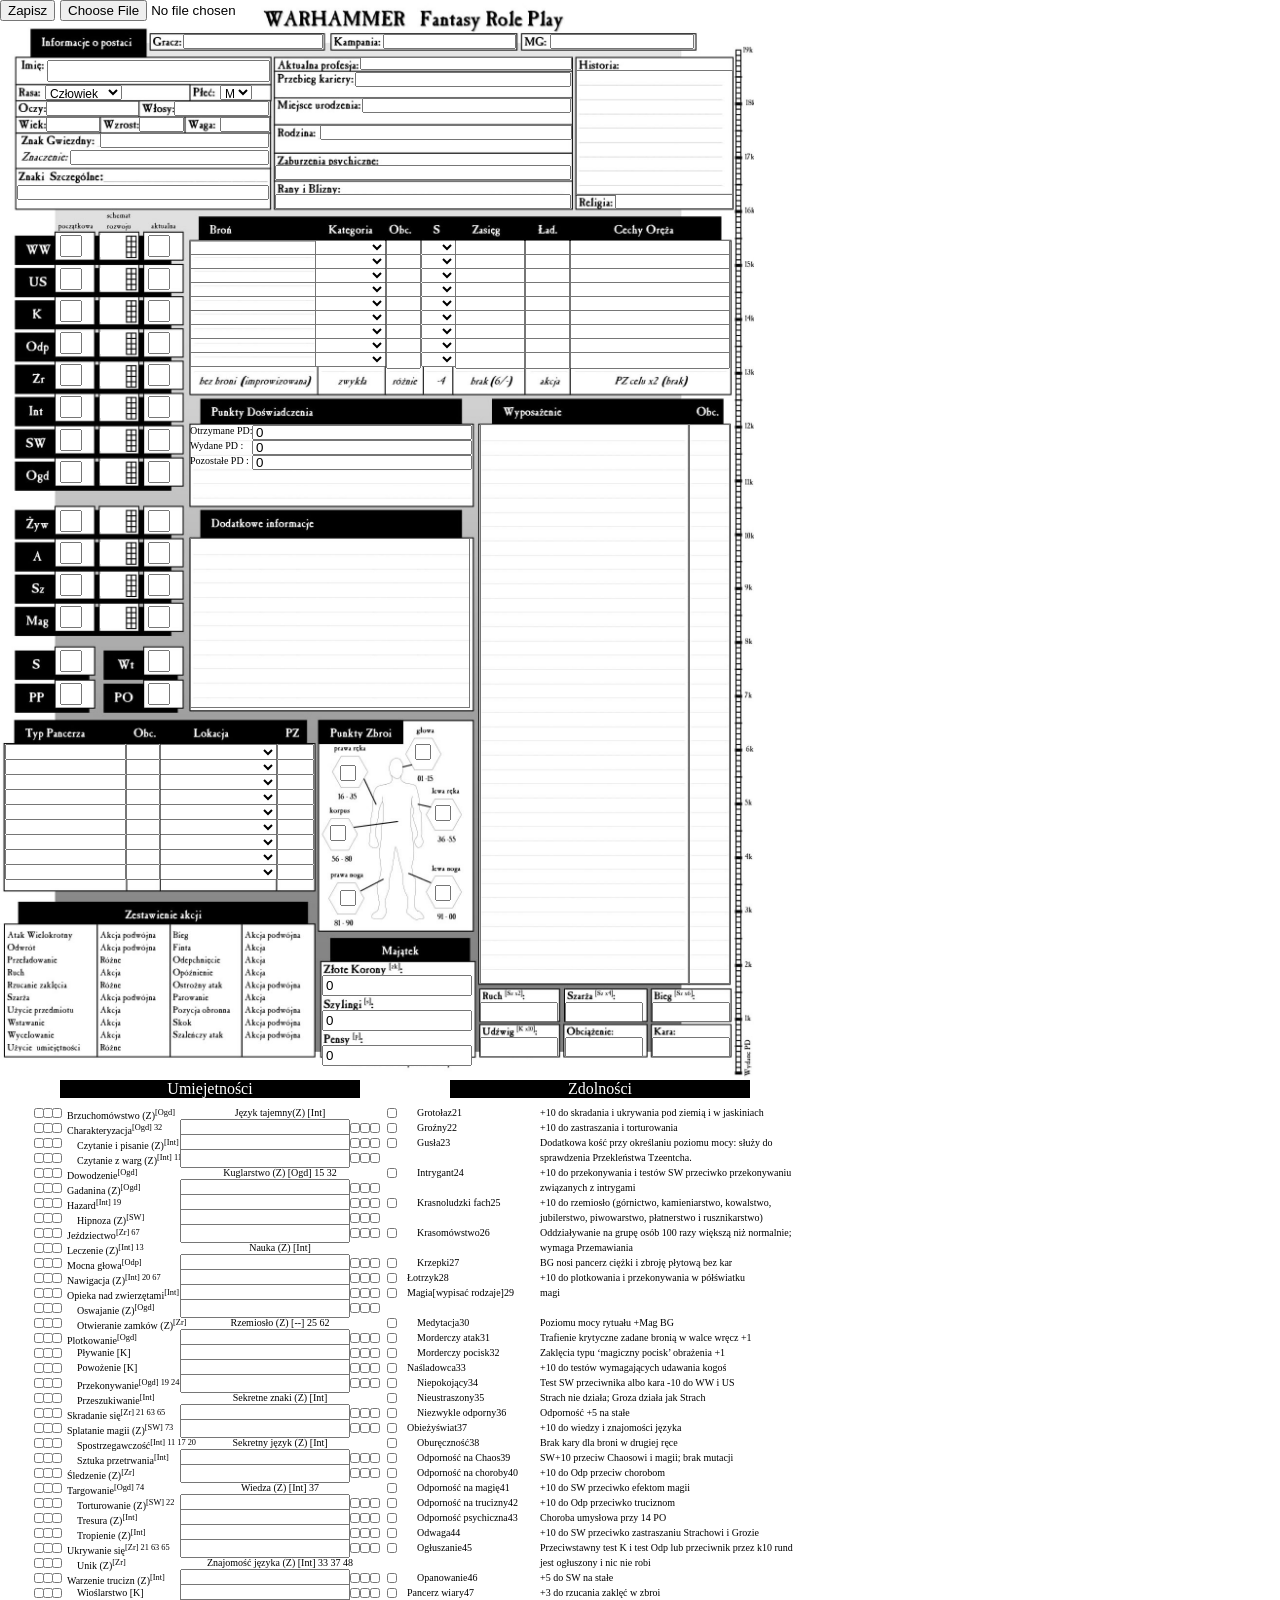
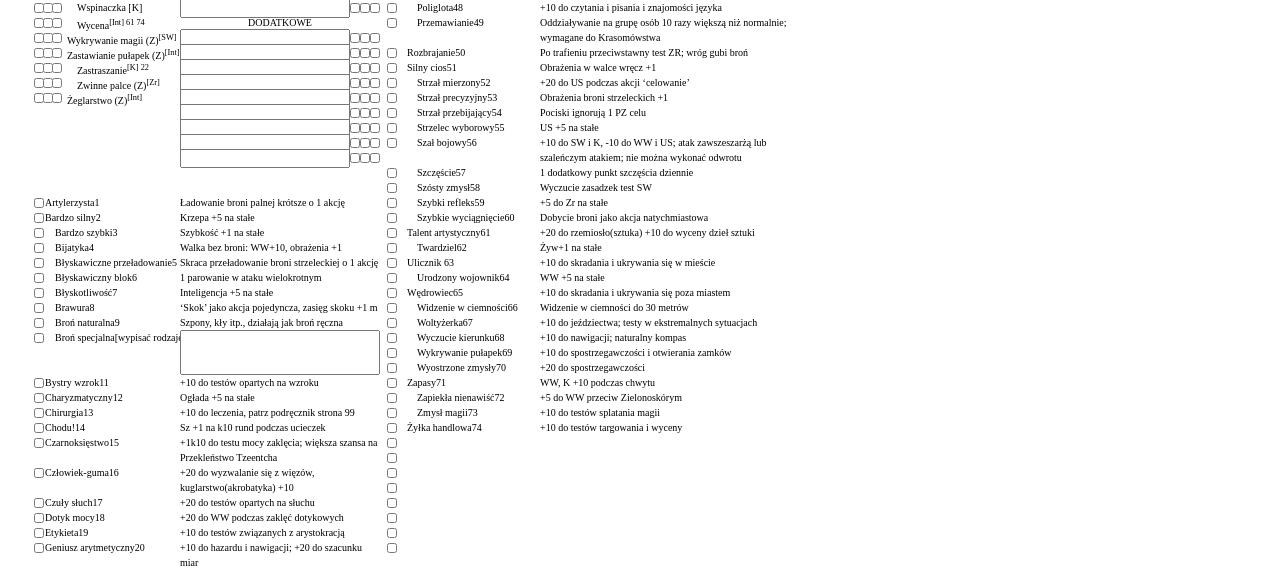
<file: KartaPostaci.html>
<html>
	<head>
		<meta charset="UTF-8">
        <title>Warhamer Fantasy Role Play</title>
        <link rel="stylesheet" href="styles.css">
	</head>
	<body>
        <div id="Lewo">
            <input id="gracz"  value="" />
            <input id="kampania"  value="" />
            <input id="mg"  value="" />
            <input id="imie"  value="" />
            <select id="rasa">
                <option value="1">Człowiek</option>
                <option value="2">Elf</option>
                <option value="3">Krasnolud</option>
                <option value="4">Nizołek</option>
            </select>
            <select id="plec">
                <option value="1">M</option>
                <option value="2">K</option>
            </select>
            <input id="oczy"  value="" />
            <input id="wlosy"  value="" />
            <input id="wiek"  value="" />
            <input id="wzrost"  value="" />
            <input id="waga"  value="" />
            <input id="znak"  value="" />
            <input id="znaczenie"  value="" />
            <input id="szczegolne"  value="" />
            <input id="profesja"  value="" />
            <input id="kariera"  value="" />
            <input id="urodzenie"  value="" />
            <input id="rodzina"  value="" />
            <input id="zaburzenia"  value="" />
            <input id="rany"  value="" />
            <textarea id="historia"></textarea>
            <input id="religia"  value="" />

            <!-- Cechy -->
            <input id="wwp" class="podstawaCechy" value="" />
            <input id="wwr" class="podstawaCechy" value="" onchange="rozwojCech('wwp','wwr','wwa')"/>
            <input id="wwa" class="podstawaCechy" value="" readonly/>

            <input id="usp" class="podstawaCechy" value="" />
            <input id="usr" class="podstawaCechy" value=""  onchange="rozwojCech('usp','usr','usa')"/>
            <input id="usa" class="podstawaCechy" value="" readonly/>

            <input id="kp" class="podstawaCechy" value="" />
            <input id="kr" class="podstawaCechy" value=""  onchange="rozwojCech('kp','kr','ka'),punktyCech('ka','s')"/>
            <input id="ka" class="podstawaCechy" value=""  readonly/>

            <input id="odpp" class="podstawaCechy" value="" />
            <input id="odpr" class="podstawaCechy" value=""  onchange="rozwojCech('odpp','odpr','odpa'),punktyCech('odpa','wt')"/>
            <input id="odpa" class="podstawaCechy" value=""  readonly/>

            <input id="zrp" class="podstawaCechy" value="" />
            <input id="zrr" class="podstawaCechy" value=""  onchange="rozwojCech('zrp','zrr','zra')"/>
            <input id="zra" class="podstawaCechy" value=""  readonly/>

            <input id="intp" class="podstawaCechy" value="" />
            <input id="intr" class="podstawaCechy" value=""  onchange="rozwojCech('intp','intr','inta')"/>
            <input id="inta" class="podstawaCechy" value=""  readonly/>

            <input id="swp" class="podstawaCechy" value="" />
            <input id="swr" class="podstawaCechy" value=""  onchange="rozwojCech('swp','swr','swa')"/>
            <input id="swa" class="podstawaCechy" value=""  readonly/>

            <input id="ogdp" class="podstawaCechy" value="" />
            <input id="ogdr" class="podstawaCechy" value=""  onchange="rozwojCech('ogdp','ogdr','ogda')"/>
            <input id="ogda" class="podstawaCechy" value="" readonly/>
            

            <input id="zywp" class="podstawaCechy" value="" />
            <input id="zywr" class="podstawaCechy" value="" />
            <input id="zywa" class="podstawaCechy" value="" />

            <input id="ap" class="podstawaCechy" value="" />
            <input id="ar" class="podstawaCechy" value=""  onchange="rozwojCech('ap','ar','aa')"/>
            <input id="aa" class="podstawaCechy" value=""  readonly/>

            <input id="szp" class="podstawaCechy" value="" />
            <input id="szr" class="podstawaCechy" value=""  onchange="rozwojCech('szp','szr','sza')"/>
            <input id="sza" class="podstawaCechy" value=""  readonly/>

            <input id="magp" class="podstawaCechy" value="" />
            <input id="magr" class="podstawaCechy" value=""  onchange="rozwojCech('magp','magr','maga')"/>
            <input id="maga" class="podstawaCechy" value=""  readonly/>


            <input id="s" class="podstawaCechy" value=""  readonly/>
            <input id="pp" class="podstawaCechy" value="" />
            <input id="wt" class="podstawaCechy" value=""  readonly/>
            <input id="po" class="podstawaCechy" value="" />

            <!-- Broń -->

            <input id="bron1" class="bron kategoriaTop1" value="" />
            <input id="bron2" class="bron kategoriaTop2" value="" />
            <input id="bron3" class="bron kategoriaTop3" value="" />
            <input id="bron4" class="bron kategoriaTop4" value="" />
            <input id="bron5" class="bron kategoriaTop5" value="" />
            <input id="bron6" class="bron kategoriaTop6" value="" />
            <input id="bron7" class="bron kategoriaTop7" value="" />
            <input id="bron8" class="bron kategoriaTop8" value="" />
            <input id="bron9" class="bron kategoriaTop9" value="" />
            <!-- Kategorie broni -->
            <select id="kategoria1" class="kategoria kategoriaTop1">
                <option value="0"></option>
                <option value="1">Zwykła</option>
                <option value="2">Dwuręczna</option>
                <option value="3">Parująca</option>
                <option value="4">Kawaleryjska</option>
                <option value="5">Korbacz</option>
                <option value="6">Siermiercza</option>
                <option value="7">Unieruchamiająca</option>
                <option value="8">Długi łuk</option>
                <option value="9">Kusza</option>
                <option value="10">Rzucana</option>
                <option value="11">Mechaniczna</option>
                <option value="12">Palna</option>
                <option value="13">Proca</option>
                <option value="14">Amunicja</option>
            </select>
            <select id="kategoria2" class="kategoria kategoriaTop2">
                <option value="0"></option>
                <option value="1">Zwykła</option>
                <option value="2">Dwuręczna</option>
                <option value="3">Parująca</option>
                <option value="4">Kawaleryjska</option>
                <option value="5">Korbacz</option>
                <option value="6">Siermiercza</option>
                <option value="7">Unieruchamiająca</option>
                <option value="8">Długi łuk</option>
                <option value="9">Kusza</option>
                <option value="10">Rzucana</option>
                <option value="11">Mechaniczna</option>
                <option value="12">Palna</option>
                <option value="13">Proca</option>
                <option value="14">Amunicja</option>
            </select>
            <select id="kategoria3" class="kategoria kategoriaTop3">
                <option value="0"></option>
                <option value="1">Zwykła</option>
                <option value="2">Dwuręczna</option>
                <option value="3">Parująca</option>
                <option value="4">Kawaleryjska</option>
                <option value="5">Korbacz</option>
                <option value="6">Siermiercza</option>
                <option value="7">Unieruchamiająca</option>
                <option value="8">Długi łuk</option>
                <option value="9">Kusza</option>
                <option value="10">Rzucana</option>
                <option value="11">Mechaniczna</option>
                <option value="12">Palna</option>
                <option value="13">Proca</option>
                <option value="14">Amunicja</option>
            </select>
            <select id="kategoria4" class="kategoria kategoriaTop4">
                <option value="0"></option>
                <option value="1">Zwykła</option>
                <option value="2">Dwuręczna</option>
                <option value="3">Parująca</option>
                <option value="4">Kawaleryjska</option>
                <option value="5">Korbacz</option>
                <option value="6">Siermiercza</option>
                <option value="7">Unieruchamiająca</option>
                <option value="8">Długi łuk</option>
                <option value="9">Kusza</option>
                <option value="10">Rzucana</option>
                <option value="11">Mechaniczna</option>
                <option value="12">Palna</option>
                <option value="13">Proca</option>
                <option value="14">Amunicja</option>
            </select>
            <select id="kategoria5" class="kategoria kategoriaTop5">
                <option value="0"></option>
                <option value="1">Zwykła</option>
                <option value="2">Dwuręczna</option>
                <option value="3">Parująca</option>
                <option value="4">Kawaleryjska</option>
                <option value="5">Korbacz</option>
                <option value="6">Siermiercza</option>
                <option value="7">Unieruchamiająca</option>
                <option value="8">Długi łuk</option>
                <option value="9">Kusza</option>
                <option value="10">Rzucana</option>
                <option value="11">Mechaniczna</option>
                <option value="12">Palna</option>
                <option value="13">Proca</option>
                <option value="14">Amunicja</option>
            </select>
            <select id="kategoria6" class="kategoria kategoriaTop6">
                <option value="0"></option>
                <option value="1">Zwykła</option>
                <option value="2">Dwuręczna</option>
                <option value="3">Parująca</option>
                <option value="4">Kawaleryjska</option>
                <option value="5">Korbacz</option>
                <option value="6">Siermiercza</option>
                <option value="7">Unieruchamiająca</option>
                <option value="8">Długi łuk</option>
                <option value="9">Kusza</option>
                <option value="10">Rzucana</option>
                <option value="11">Mechaniczna</option>
                <option value="12">Palna</option>
                <option value="13">Proca</option>
                <option value="14">Amunicja</option>
            </select>
            <select id="kategoria7" class="kategoria kategoriaTop7">
                <option value="0"></option>
                <option value="1">Zwykła</option>
                <option value="2">Dwuręczna</option>
                <option value="3">Parująca</option>
                <option value="4">Kawaleryjska</option>
                <option value="5">Korbacz</option>
                <option value="6">Siermiercza</option>
                <option value="7">Unieruchamiająca</option>
                <option value="8">Długi łuk</option>
                <option value="9">Kusza</option>
                <option value="10">Rzucana</option>
                <option value="11">Mechaniczna</option>
                <option value="12">Palna</option>
                <option value="13">Proca</option>
                <option value="14">Amunicja</option>
            </select>
            <select id="kategoria8" class="kategoria kategoriaTop8">
                <option value="0"></option>
                <option value="1">Zwykła</option>
                <option value="2">Dwuręczna</option>
                <option value="3">Parująca</option>
                <option value="4">Kawaleryjska</option>
                <option value="5">Korbacz</option>
                <option value="6">Siermiercza</option>
                <option value="7">Unieruchamiająca</option>
                <option value="8">Długi łuk</option>
                <option value="9">Kusza</option>
                <option value="10">Rzucana</option>
                <option value="11">Mechaniczna</option>
                <option value="12">Palna</option>
                <option value="13">Proca</option>
                <option value="14">Amunicja</option>
            </select>
            <select id="kategoria9" class="kategoria kategoriaTop9">
                <option value="0"></option>
                <option value="1">Zwykła</option>
                <option value="2">Dwuręczna</option>
                <option value="3">Parująca</option>
                <option value="4">Kawaleryjska</option>
                <option value="5">Korbacz</option>
                <option value="6">Siermiercza</option>
                <option value="7">Unieruchamiająca</option>
                <option value="8">Długi łuk</option>
                <option value="9">Kusza</option>
                <option value="10">Rzucana</option>
                <option value="11">Mechaniczna</option>
                <option value="12">Palna</option>
                <option value="13">Proca</option>
                <option value="14">Amunicja</option>
            </select>
            <!-- Kategorie obciążenie -->
            <input id="obciazenie1" class="obciazenie kategoriaTop1" value="" />
            <input id="obciazenie2" class="obciazenie kategoriaTop2" value="" />
            <input id="obciazenie3" class="obciazenie kategoriaTop3" value="" />
            <input id="obciazenie4" class="obciazenie kategoriaTop4" value="" />
            <input id="obciazenie5" class="obciazenie kategoriaTop5" value="" />
            <input id="obciazenie6" class="obciazenie kategoriaTop6" value="" />
            <input id="obciazenie7" class="obciazenie kategoriaTop7" value="" />
            <input id="obciazenie8" class="obciazenie kategoriaTop8" value="" />
            <input id="obciazenie9" class="obciazenie kategoriaTop9" value="" />
            <!-- Kategorie obrażenia -->
            <select id="obrazenia1" class="obrazenia kategoriaTop1">
                <option value="0"></option>
                <option value="1">-4</option>
                <option value="2">-3</option>
                <option value="3">-2</option>
                <option value="4">-1</option>
                <option value="5">0</option>
                <option value="6">+1</option>
                <option value="7">+2</option>
                <option value="8">+3</option>
                <option value="9">+4</option>
            </select>
            <select id="obrazenia2" class="obrazenia kategoriaTop2">
                <option value="0"></option>
                <option value="1">-4</option>
                <option value="2">-3</option>
                <option value="3">-2</option>
                <option value="4">-1</option>
                <option value="5">0</option>
                <option value="6">+1</option>
                <option value="7">+2</option>
                <option value="8">+3</option>
                <option value="9">+4</option>
            </select>
            <select id="obrazenia3" class="obrazenia kategoriaTop3">
                <option value="0"></option>
                <option value="1">-4</option>
                <option value="2">-3</option>
                <option value="3">-2</option>
                <option value="4">-1</option>
                <option value="5">0</option>
                <option value="6">+1</option>
                <option value="7">+2</option>
                <option value="8">+3</option>
                <option value="9">+4</option>
            </select>
            <select id="obrazenia4" class="obrazenia kategoriaTop4">
                <option value="0"></option>
                <option value="1">-4</option>
                <option value="2">-3</option>
                <option value="3">-2</option>
                <option value="4">-1</option>
                <option value="5">0</option>
                <option value="6">+1</option>
                <option value="7">+2</option>
                <option value="8">+3</option>
                <option value="9">+4</option>
            </select>
            <select id="obrazenia5" class="obrazenia kategoriaTop5">
                <option value="0"></option>
                <option value="1">-4</option>
                <option value="2">-3</option>
                <option value="3">-2</option>
                <option value="4">-1</option>
                <option value="5">0</option>
                <option value="6">+1</option>
                <option value="7">+2</option>
                <option value="8">+3</option>
                <option value="9">+4</option>
            </select>
            <select id="obrazenia6" class="obrazenia kategoriaTop6">
                <option value="0"></option>
                <option value="1">-4</option>
                <option value="2">-3</option>
                <option value="3">-2</option>
                <option value="4">-1</option>
                <option value="5">0</option>
                <option value="6">+1</option>
                <option value="7">+2</option>
                <option value="8">+3</option>
                <option value="9">+4</option>
            </select>
            <select id="obrazenia7" class="obrazenia kategoriaTop7">
                <option value="0"></option>
                <option value="1">-4</option>
                <option value="2">-3</option>
                <option value="3">-2</option>
                <option value="4">-1</option>
                <option value="5">0</option>
                <option value="6">+1</option>
                <option value="7">+2</option>
                <option value="8">+3</option>
                <option value="9">+4</option>
            </select>
            <select id="obrazenia8" class="obrazenia kategoriaTop8">
                <option value="0"></option>
                <option value="1">-4</option>
                <option value="2">-3</option>
                <option value="3">-2</option>
                <option value="4">-1</option>
                <option value="5">0</option>
                <option value="6">+1</option>
                <option value="7">+2</option>
                <option value="8">+3</option>
                <option value="9">+4</option>
            </select>
            <select id="obrazenia9" class="obrazenia kategoriaTop9">
                <option value="0"></option>
                <option value="1">-4</option>
                <option value="2">-3</option>
                <option value="3">-2</option>
                <option value="4">-1</option>
                <option value="5">0</option>
                <option value="6">+1</option>
                <option value="7">+2</option>
                <option value="8">+3</option>
                <option value="9">+4</option>
            </select>
            <!-- Kategorie zasięg -->
            <input id="zasieg1" class="zasieg kategoriaTop1" value="" />
            <input id="zasieg2" class="zasieg kategoriaTop2" value="" />
            <input id="zasieg3" class="zasieg kategoriaTop3" value="" />
            <input id="zasieg4" class="zasieg kategoriaTop4" value="" />
            <input id="zasieg5" class="zasieg kategoriaTop5" value="" />
            <input id="zasieg6" class="zasieg kategoriaTop6" value="" />
            <input id="zasieg7" class="zasieg kategoriaTop7" value="" />
            <input id="zasieg8" class="zasieg kategoriaTop8" value="" />
            <input id="zasieg9" class="zasieg kategoriaTop9" value="" />
            <!--- Kategorie ladunek-->
            <input id="ladunek1" class="ladunek kategoriaTop1" value="" />
            <input id="ladunek2" class="ladunek kategoriaTop2" value="" />
            <input id="ladunek3" class="ladunek kategoriaTop3" value="" />
            <input id="ladunek4" class="ladunek kategoriaTop4" value="" />
            <input id="ladunek5" class="ladunek kategoriaTop5" value="" />
            <input id="ladunek6" class="ladunek kategoriaTop6" value="" />
            <input id="ladunek7" class="ladunek kategoriaTop7" value="" />
            <input id="ladunek8" class="ladunek kategoriaTop8" value="" />
            <input id="ladunek9" class="ladunek kategoriaTop9" value="" />
            <!--- Kategorie oręża-->
            <input id="oreza1" class="oreza kategoriaTop1" value="" />
            <input id="oreza2" class="oreza kategoriaTop2" value="" />
            <input id="oreza3" class="oreza kategoriaTop3" value="" />
            <input id="oreza4" class="oreza kategoriaTop4" value="" />
            <input id="oreza5" class="oreza kategoriaTop5" value="" />
            <input id="oreza6" class="oreza kategoriaTop6" value="" />
            <input id="oreza7" class="oreza kategoriaTop7" value="" />
            <input id="oreza8" class="oreza kategoriaTop8" value="" />
            <input id="oreza9" class="oreza kategoriaTop9" value="" />
            <!--- Kategorie doświadczenia-->
            <label class="opd">Otrzymane PD:</label>
            <input id="otrzymanepd" value="0" onchange="dodajPD()"/>
            <label class="wydpd">Wydane PD :</label>
            <input id="wydanepd" value="0" onchange="odejmijPD()"/>
            <label class="pozpd">Pozostałe PD :</label>
            <input id="pozostalepd" value="0" readonly/>
            <!--- Dodatkowe informacje-->
            <textarea id="dinformacje" ></textarea>
            <!--- Wyposażenie-->
            <textarea id="wyposazenie" ></textarea>
            <textarea id="wyposazenieob" ></textarea>
            <!--- Pancerz -->
            <input id="pancerz1" class="pancerz pancerzTop1" value="" />
            <input id="pancerz2" class="pancerz pancerzTop2" value="" />
            <input id="pancerz3" class="pancerz pancerzTop3" value="" />
            <input id="pancerz4" class="pancerz pancerzTop4" value="" />
            <input id="pancerz5" class="pancerz pancerzTop5" value="" />
            <input id="pancerz6" class="pancerz pancerzTop6" value="" />
            <input id="pancerz7" class="pancerz pancerzTop7" value="" />
            <input id="pancerz8" class="pancerz pancerzTop8" value="" />
            <input id="pancerz9" class="pancerz pancerzTop9" value="" />
            <!--- Pancerz obc-->
            <input id="pobc1" class="pobc pancerzTop1" value="" />
            <input id="pobc2" class="pobc pancerzTop2" value="" />
            <input id="pobc3" class="pobc pancerzTop3" value="" />
            <input id="pobc4" class="pobc pancerzTop4" value="" />
            <input id="pobc5" class="pobc pancerzTop5" value="" />
            <input id="pobc6" class="pobc pancerzTop6" value="" />
            <input id="pobc7" class="pobc pancerzTop7" value="" />
            <input id="pobc8" class="pobc pancerzTop8" value="" />
            <input id="pobc9" class="pobc pancerzTop9" value="" />
            <!--- Pancerz lokacja-->
            <select id="lokacja1" class="lokacja pancerzTop1" onchange="punktyZbroi('lokacja1')">
                <option value="0"></option>
                <option value=glowa>Głowa</option>
                <option value=preka>Prawa ręka</option>
                <option value=lreka>Lewa ręka</option>
                <option value=korpus>Korpus</option>
                <option value=pnoga>Prawa noga</option>
                <option value=lnoga>Lewa noga</option>
            </select>
            <select id="lokacja2" class="lokacja pancerzTop2" onchange="punktyZbroi('lokacja2')">
                <option value="0"></option>
                <option value=glowa>Głowa</option>
                <option value=preka>Prawa ręka</option>
                <option value=lreka>Lewa ręka</option>
                <option value=korpus>Korpus</option>
                <option value=pnoga>Prawa noga</option>
                <option value=lnoga>Lewa noga</option>
            </select>
            <select id="lokacja3" class="lokacja pancerzTop3" onchange="punktyZbroi('lokacja3')">
                <option value="0"></option>
                <option value=glowa>Głowa</option>
                <option value=preka>Prawa ręka</option>
                <option value=lreka>Lewa ręka</option>
                <option value=korpus>Korpus</option>
                <option value=pnoga>Prawa noga</option>
                <option value=lnoga>Lewa noga</option>
            </select>
            <select id="lokacja4" class="lokacja pancerzTop4" onchange="punktyZbroi('lokacja4')">
                <option value="0"></option>
                <option value=glowa>Głowa</option>
                <option value=preka>Prawa ręka</option>
                <option value=lreka>Lewa ręka</option>
                <option value=korpus>Korpus</option>
                <option value=pnoga>Prawa noga</option>
                <option value=lnoga>Lewa noga</option>
            </select>
            <select id="lokacja5" class="lokacja pancerzTop5" onchange="punktyZbroi('lokacja5')">
                <option value="0"></option>
                <option value=glowa>Głowa</option>
                <option value=preka>Prawa ręka</option>
                <option value=lreka>Lewa ręka</option>
                <option value=korpus>Korpus</option>
                <option value=pnoga>Prawa noga</option>
                <option value=lnoga>Lewa noga</option>
            </select>
            <select id="lokacja6" class="lokacja pancerzTop6" onchange="punktyZbroi('lokacja6')">
                <option value="0"></option>
                <option value=glowa>Głowa</option>
                <option value=preka>Prawa ręka</option>
                <option value=lreka>Lewa ręka</option>
                <option value=korpus>Korpus</option>
                <option value=pnoga>Prawa noga</option>
                <option value=lnoga>Lewa noga</option>
            </select>
            <select id="lokacja7" class="lokacja pancerzTop7" onchange="punktyZbroi('lokacja7')">
                <option value="0"></option>
                <option value=glowa>Głowa</option>
                <option value=preka>Prawa ręka</option>
                <option value=lreka>Lewa ręka</option>
                <option value=korpus>Korpus</option>
                <option value=pnoga>Prawa noga</option>
                <option value=lnoga>Lewa noga</option>
            </select>
            <select id="lokacja8" class="lokacja pancerzTop8" onchange="punktyZbroi('lokacja8')">
                <option value="0"></option>
                <option value=glowa>Głowa</option>
                <option value=preka>Prawa ręka</option>
                <option value=lreka>Lewa ręka</option>
                <option value=korpus>Korpus</option>
                <option value=pnoga>Prawa noga</option>
                <option value=lnoga>Lewa noga</option>
            </select>
            <select id="lokacja9" class="lokacja pancerzTop9" onchange="punktyZbroi('lokacja9')">
                <option value="0"></option>
                <option value=glowa>Głowa</option>
                <option value=preka>Prawa ręka</option>
                <option value=lreka>Lewa ręka</option>
                <option value=korpus>Korpus</option>
                <option value=pnoga>Prawa noga</option>
                <option value=lnoga>Lewa noga</option>
            </select>
            <!--- Pancerz pz --->
            <input id="pz1" class="pz pancerzTop1" value="" onchange="punktyZbroi('lokacja1')"/>
            <input id="pz2" class="pz pancerzTop2" value="" onchange="punktyZbroi('lokacja2')"/>
            <input id="pz3" class="pz pancerzTop3" value="" onchange="punktyZbroi('lokacja3')"/>
            <input id="pz4" class="pz pancerzTop4" value="" onchange="punktyZbroi('lokacja4')"/>
            <input id="pz5" class="pz pancerzTop5" value="" onchange="punktyZbroi('lokacja5')"/>
            <input id="pz6" class="pz pancerzTop6" value="" onchange="punktyZbroi('lokacja6')"/>
            <input id="pz7" class="pz pancerzTop7" value="" onchange="punktyZbroi('lokacja7')"/>
            <input id="pz8" class="pz pancerzTop8" value="" onchange="punktyZbroi('lokacja8')"/>
            <input id="pz9" class="pz pancerzTop9" value="" onchange="punktyZbroi('lokacja9')"/>
            <!--- punkty zbroi-->
            <input id="glowa" class="ptkzboi" value="" readonly/>
            <input id="preka" class="ptkzboi" value="" readonly/>
            <input id="lreka" class="ptkzboi" value="" readonly/>
            <input id="korpus" class="ptkzboi" value="" readonly/>
            <input id="pnoga" class="ptkzboi" value="" readonly/>
            <input id="lnoga" class="ptkzboi" value="" readonly/>
            <!--- Majątek-->
            <input id="korony" class="majatek" value="0" onchange="przeliczanieMajatek('korony')"/>
            <input id="szylingi" class="majatek" value="0" onchange="przeliczanieMajatek('szylingi')" />
            <input id="pensy" class="majatek" value="0" onchange="przeliczanieMajatek('pensy')" />
            <div id="PD"></div>
            <!--
                udźwig itp.
            -->
            <input id="344" class="rozmiar2 lewo1 gora1" value=""/>
            <input id="345" class="rozmiar2 lewo2 gora1" value=""/>
            <input id="346" class="rozmiar2 lewo3 gora1" value=""/>
            <input id="347" class="rozmiar2 lewo1 gora2" value=""/>
            <input id="348" class="rozmiar2 lewo2 gora2" value=""/>
            <input id="349" class="rozmiar2 lewo3 gora2" value=""/>

            <button id="zapisz" onclick="download('text/plain')">Zapisz</button>
            <input id="wybierz"type='file' accept='text/plain' onchange='openFile(event)'>  
        </div>
        <div id="prawo">
            <div class="umiejetnosci">Umiejetności</div>
            <div class="zdolnosci">Zdolności</div>
            <input id="1" class="rozmiar posLeft1 top1" type="checkbox"/>
            <input id="2" class="rozmiar posLeft2 top1" type="checkbox"/>
            <input id="3" class="rozmiar posLeft3 top1" type="checkbox"/>
            <input id="4" class="rozmiar posLeft1 top2" type="checkbox"/>
            <input id="5" class="rozmiar posLeft2 top2" type="checkbox"/>
            <input id="6" class="rozmiar posLeft3 top2" type="checkbox"/>
            <input id="7" class="rozmiar posLeft1 top3" type="checkbox"/>
            <input id="8" class="rozmiar posLeft2 top3" type="checkbox"/>
            <input id="9" class="rozmiar posLeft3 top3" type="checkbox"/>
            <input id="10" class="rozmiar posLeft1 top4" type="checkbox"/>
            <input id="11" class="rozmiar posLeft2 top4" type="checkbox"/>
            <input id="12" class="rozmiar posLeft3 top4" type="checkbox"/>
            <input id="13" class="rozmiar posLeft1 top5" type="checkbox"/>
            <input id="14" class="rozmiar posLeft2 top5" type="checkbox"/>
            <input id="15" class="rozmiar posLeft3 top5" type="checkbox"/>
            <input id="16" class="rozmiar posLeft1 top6" type="checkbox"/>
            <input id="17" class="rozmiar posLeft2 top6" type="checkbox"/>
            <input id="18" class="rozmiar posLeft3 top6" type="checkbox"/>
            <input id="19" class="rozmiar posLeft1 top7" type="checkbox"/>
            <input id="20" class="rozmiar posLeft2 top7" type="checkbox"/>
            <input id="21" class="rozmiar posLeft3 top7" type="checkbox"/>
            <input id="22" class="rozmiar posLeft1 top8" type="checkbox"/>
            <input id="23" class="rozmiar posLeft2 top8" type="checkbox"/>
            <input id="24" class="rozmiar posLeft3 top8" type="checkbox"/>
            <input id="25" class="rozmiar posLeft1 top9" type="checkbox"/>
            <input id="26" class="rozmiar posLeft2 top9" type="checkbox"/>
            <input id="27" class="rozmiar posLeft3 top9" type="checkbox"/>
            <input id="28" class="rozmiar posLeft1 top10" type="checkbox"/>
            <input id="29" class="rozmiar posLeft2 top10" type="checkbox"/>
            <input id="30" class="rozmiar posLeft3 top10" type="checkbox"/>
            <input id="31" class="rozmiar posLeft1 top11" type="checkbox"/>
            <input id="32" class="rozmiar posLeft2 top11" type="checkbox"/>
            <input id="33" class="rozmiar posLeft3 top11" type="checkbox"/>
            <input id="34" class="rozmiar posLeft1 top12" type="checkbox"/>
            <input id="35" class="rozmiar posLeft2 top12" type="checkbox"/>
            <input id="36" class="rozmiar posLeft3 top12" type="checkbox"/>
            <input id="37" class="rozmiar posLeft1 top13" type="checkbox"/>
            <input id="38" class="rozmiar posLeft2 top13" type="checkbox"/>
            <input id="39" class="rozmiar posLeft3 top13" type="checkbox"/>
            <input id="40" class="rozmiar posLeft1 top14" type="checkbox"/>
            <input id="41" class="rozmiar posLeft2 top14" type="checkbox"/>
            <input id="42" class="rozmiar posLeft3 top14" type="checkbox"/>
            <input id="43" class="rozmiar posLeft1 top15" type="checkbox"/>
            <input id="44" class="rozmiar posLeft2 top15" type="checkbox"/>
            <input id="45" class="rozmiar posLeft3 top15" type="checkbox"/>
            <input id="46" class="rozmiar posLeft1 top16" type="checkbox"/>
            <input id="47" class="rozmiar posLeft2 top16" type="checkbox"/>
            <input id="48" class="rozmiar posLeft3 top16" type="checkbox"/>
            <input id="49" class="rozmiar posLeft1 top17" type="checkbox"/>
            <input id="50" class="rozmiar posLeft2 top17" type="checkbox"/>
            <input id="51" class="rozmiar posLeft3 top17" type="checkbox"/>
            <input id="52" class="rozmiar posLeft1 top18" type="checkbox"/>
            <input id="53" class="rozmiar posLeft2 top18" type="checkbox"/>
            <input id="54" class="rozmiar posLeft3 top18" type="checkbox"/>
            <input id="55" class="rozmiar posLeft1 top19" type="checkbox"/>
            <input id="56" class="rozmiar posLeft2 top19" type="checkbox"/>
            <input id="57" class="rozmiar posLeft3 top19" type="checkbox"/>
            <input id="58" class="rozmiar posLeft1 top20" type="checkbox"/>
            <input id="59" class="rozmiar posLeft2 top20" type="checkbox"/>
            <input id="60" class="rozmiar posLeft3 top20" type="checkbox"/>
            <input id="61" class="rozmiar posLeft1 top21" type="checkbox"/>
            <input id="62" class="rozmiar posLeft2 top21" type="checkbox"/>
            <input id="63" class="rozmiar posLeft3 top21" type="checkbox"/>
            <input id="64" class="rozmiar posLeft1 top22" type="checkbox"/>
            <input id="65" class="rozmiar posLeft2 top22" type="checkbox"/>
            <input id="66" class="rozmiar posLeft3 top22" type="checkbox"/>
            <input id="67" class="rozmiar posLeft1 top23" type="checkbox"/>
            <input id="68" class="rozmiar posLeft2 top23" type="checkbox"/>
            <input id="69" class="rozmiar posLeft3 top23" type="checkbox"/>
            <input id="70" class="rozmiar posLeft1 top24" type="checkbox"/>
            <input id="71" class="rozmiar posLeft2 top24" type="checkbox"/>
            <input id="72" class="rozmiar posLeft3 top24" type="checkbox"/>
            <input id="73" class="rozmiar posLeft1 top25" type="checkbox"/>
            <input id="74" class="rozmiar posLeft2 top25" type="checkbox"/>
            <input id="75" class="rozmiar posLeft3 top25" type="checkbox"/>
            <input id="76" class="rozmiar posLeft1 top26" type="checkbox"/>
            <input id="77" class="rozmiar posLeft2 top26" type="checkbox"/>
            <input id="78" class="rozmiar posLeft3 top26" type="checkbox"/>
            <input id="79" class="rozmiar posLeft1 top27" type="checkbox"/>
            <input id="80" class="rozmiar posLeft2 top27" type="checkbox"/>
            <input id="81" class="rozmiar posLeft3 top27" type="checkbox"/>
            <input id="82" class="rozmiar posLeft1 top28" type="checkbox"/>
            <input id="83" class="rozmiar posLeft2 top28" type="checkbox"/>
            <input id="84" class="rozmiar posLeft3 top28" type="checkbox"/>
            <input id="85" class="rozmiar posLeft1 top29" type="checkbox"/>
            <input id="86" class="rozmiar posLeft2 top29" type="checkbox"/>
            <input id="87" class="rozmiar posLeft3 top29" type="checkbox"/>
            <input id="88" class="rozmiar posLeft1 top30" type="checkbox"/>
            <input id="89" class="rozmiar posLeft2 top30" type="checkbox"/>
            <input id="90" class="rozmiar posLeft3 top30" type="checkbox"/>
            <input id="91" class="rozmiar posLeft1 top31" type="checkbox"/>
            <input id="92" class="rozmiar posLeft2 top31" type="checkbox"/>
            <input id="93" class="rozmiar posLeft3 top31" type="checkbox"/>
            <input id="94" class="rozmiar posLeft1 top32" type="checkbox"/>
            <input id="95" class="rozmiar posLeft2 top32" type="checkbox"/>
            <input id="96" class="rozmiar posLeft3 top32" type="checkbox"/>
            <input id="97" class="rozmiar posLeft1 top33" type="checkbox"/>
            <input id="98" class="rozmiar posLeft2 top33" type="checkbox"/>
            <input id="99" class="rozmiar posLeft3 top33" type="checkbox"/>
            <input id="100" class="rozmiar posLeft1 top34" type="checkbox"/>
            <input id="101" class="rozmiar posLeft2 top34" type="checkbox"/>
            <input id="102" class="rozmiar posLeft3 top34" type="checkbox"/>
            <input id="103" class="rozmiar posLeft1 top35" type="checkbox"/>
            <input id="104" class="rozmiar posLeft2 top35" type="checkbox"/>
            <input id="105" class="rozmiar posLeft3 top35" type="checkbox"/>
            <input id="106" class="rozmiar posLeft1 top36" type="checkbox"/>
            <input id="107" class="rozmiar posLeft2 top36" type="checkbox"/>
            <input id="108" class="rozmiar posLeft3 top36" type="checkbox"/>
            <input id="109" class="rozmiar posLeft1 top37" type="checkbox"/>
            <input id="110" class="rozmiar posLeft2 top37" type="checkbox"/>
            <input id="111" class="rozmiar posLeft3 top37" type="checkbox"/>
            <input id="112" class="rozmiar posLeft1 top38" type="checkbox"/>
            <input id="113" class="rozmiar posLeft2 top38" type="checkbox"/>
            <input id="114" class="rozmiar posLeft3 top38" type="checkbox"/>
            <input id="115" class="rozmiar posLeft1 top39" type="checkbox"/>
            <input id="116" class="rozmiar posLeft2 top39" type="checkbox"/>
            <input id="117" class="rozmiar posLeft3 top39" type="checkbox"/>
            <input id="118" class="rozmiar posLeft1 top40" type="checkbox"/>
            <input id="119" class="rozmiar posLeft2 top40" type="checkbox"/>
            <input id="120" class="rozmiar posLeft3 top40" type="checkbox"/>


<input id="121" class="rozmiar posLeft1 top47" type="checkbox"/>
<input id="122" class="rozmiar posLeft1 top48" type="checkbox"/>
<input id="123" class="rozmiar posLeft1 top49" type="checkbox"/>
<input id="124" class="rozmiar posLeft1 top50" type="checkbox"/>
<input id="125" class="rozmiar posLeft1 top51" type="checkbox"/>
<input id="126" class="rozmiar posLeft1 top52" type="checkbox"/>
<input id="127" class="rozmiar posLeft1 top53" type="checkbox"/>
<input id="128" class="rozmiar posLeft1 top54" type="checkbox"/>
<input id="129" class="rozmiar posLeft1 top55" type="checkbox"/>
<input id="130" class="rozmiar posLeft1 top56" type="checkbox"/>

<input id="131" class="rozmiar posLeft1 top59" type="checkbox"/>
<input id="132" class="rozmiar posLeft1 top60" type="checkbox"/>
<input id="133" class="rozmiar posLeft1 top61" type="checkbox"/>
<input id="134" class="rozmiar posLeft1 top62" type="checkbox"/>
<input id="135" class="rozmiar posLeft1 top63" type="checkbox"/>
<input id="136" class="rozmiar posLeft1 top65" type="checkbox"/>
<input id="137" class="rozmiar posLeft1 top67" type="checkbox"/>
<input id="138" class="rozmiar posLeft1 top68" type="checkbox"/>
<input id="139" class="rozmiar posLeft1 top69" type="checkbox"/>
<input id="140" class="rozmiar posLeft1 top70" type="checkbox"/>
<!--
    etykiety dla umiejętności lewa strona
-->
<label class="posleftlabel1 top1">Brzuchomówstwo (Z)<SUP>[Ogd]</SUP></label>
<label class="posleftlabel1 top2">Charakteryzacja<SUP>[Ogd] 32</SUP></label>
<label class="posleftlabel1 top3 textindent">Czytanie i pisanie (Z)<SUP>[Int] 47</SUP> </label>
<label class="posleftlabel1 top4 textindent">Czytanie z warg (Z)<SUP>[Int] 11</SUP></label>
<label class="posleftlabel1 top5">Dowodzenie<SUP>[Ogd]</SUP></label>
<label class="posleftlabel1 top6">Gadanina (Z)<SUP>[Ogd]</SUP></label>
<label class="posleftlabel1 top7">Hazard<SUP>[Int] 19</SUP></label>
<label class="posleftlabel1 top8 textindent">Hipnoza (Z)<SUP>[SW]</SUP></label>
<label class="posleftlabel1 top9">Jeździectwo<SUP>[Zr] 67</SUP></label>
<label class="posleftlabel1 top10">Leczenie (Z)<SUP>[Int] 13</SUP></label>
<label class="posleftlabel1 top11">Mocna głowa<SUP>[Odp]</SUP></label>
<label class="posleftlabel1 top12">Nawigacja (Z)<SUP>[Int] 20 67</SUP></label>
<label class="posleftlabel1 top13">Opieka nad zwierzętami<SUP>[Int]</SUP></label>
<label class="posleftlabel1 top14 textindent">Oswajanie (Z)<SUP>[Ogd]</SUP></label>
<label class="posleftlabel1 top15 textindent">Otwieranie zamków (Z)<SUP>[Zr]</SUP></label>
<label class="posleftlabel1 top16"> Plotkowanie<SUP>[Ogd]</SUP></label>
<label class="posleftlabel1 top17 textindent">Pływanie [K]</label>
<label class="posleftlabel1 top18 textindent">Powożenie [K]</label>
<label class="posleftlabel1 top19 textindent">Przekonywanie<SUP>[Ogd] 19 24 26 28 49</SUP></label>
<label class="posleftlabel1 top20 textindent">Przeszukiwanie<SUP>[Int]</SUP></label>
<label class="posleftlabel1 top21">Skradanie się<SUP>[Zr] 21 63 65</SUP></label>
<label class="posleftlabel1 top22">Splatanie magii (Z)<SUP>[SW] 73</SUP></label>
<label class="posleftlabel1 top23 textindent">Spostrzegawczość<SUP>[Int] 11 17 20</SUP></label>
<label class="posleftlabel1 top24 textindent">Sztuka przetrwania<SUP>[Int]</SUP></label>
<label class="posleftlabel1 top25">Śledzenie (Z)<SUP>[Zr]</SUP></label>
<label class="posleftlabel1 top26">Targowanie<SUP>[Ogd] 74</SUP></label>
<label class="posleftlabel1 top27 textindent">Torturowanie (Z)<SUP>[SW] 22</SUP></label>
<label class="posleftlabel1 top28 textindent">Tresura (Z)<SUP>[Int]</SUP></label>
<label class="posleftlabel1 top29 textindent">Tropienie (Z)<SUP>[Int]</SUP></label>
<label class="posleftlabel1 top30">Ukrywanie się<SUP>[Zr] 21 63 65</SUP></label>
<label class="posleftlabel1 top31 textindent">Unik (Z)<SUP>[Zr]</SUP></label>
<label class="posleftlabel1 top32">Warzenie trucizn (Z)<SUP>[Int]</SUP></label>
<label class="posleftlabel1 top33 textindent">Wioślarstwo [K]</label>
<label class="posleftlabel1 top34 textindent">Wspinaczka [K]</label>

<label class="posleftlabel1 top35 textindent">Wycena<SUP>[Int] 61 74</SUP></label>
<label class="posleftlabel1 top36">Wykrywanie magii (Z)<SUP>[SW]</SUP></label>
<label class="posleftlabel1 top37">Zastawianie pułapek (Z)<SUP>[Int]</SUP></label>
<label class="posleftlabel1 top38 textindent">Zastraszanie<SUP>[K] 22</SUP></label>
<label class="posleftlabel1 top39 textindent">Zwinne palce (Z)<SUP>[Zr]</SUP></label>
<label class="posleftlabel1 top40">Żeglarstwo (Z)<SUP>[Int]</SUP></label>
<!--
    etykieta dla zdolności lewo
-->
<label class="posleftlabel4 top47">Artylerzysta1</label>
<label class="posleftlabel4 top48">Bardzo silny2</label>
<label class="posleftlabel4 top49 textindent">Bardzo szybki3</label>
<label class="posleftlabel4 top50 textindent">Bijatyka4</label>
<label class="posleftlabel4 top51 textindent">Błyskawiczne przeładowanie5</label>
<label class="posleftlabel4 top52 textindent">Błyskawiczny blok6</label>
<label class="posleftlabel4 top53 textindent">Błyskotliwość7</label>
<label class="posleftlabel4 top54 textindent">Brawura8</label>
<label class="posleftlabel4 top55 textindent">Broń naturalna9</label>
<label class="posleftlabel4 top56 textindent">Broń specjalna[wypisać rodzaje]10</label>
<label class="posleftlabel4 top59">Bystry wzrok11</label>
<label class="posleftlabel4 top60">Charyzmatyczny12</label>
<label class="posleftlabel4 top61">Chirurgia13</label>
<label class="posleftlabel4 top62">Chodu!14</label>
<label class="posleftlabel4 top63">Czarnoksięstwo15</label>
<label class="posleftlabel4 top65">Człowiek-guma16</label>
<label class="posleftlabel4 top67">Czuły słuch17</label>
<label class="posleftlabel4 top68">Dotyk mocy18</label>
<label class="posleftlabel4 top69">Etykieta19</label>
<label class="posleftlabel4 top70">Geniusz arytmetyczny20</label>
<!--
    etykieta dla opisu zdolności lewo
-->
<label class="posleftlabel5 top47">Ładowanie broni palnej krótsze o 1 akcję</label>
<label class="posleftlabel5 top48">Krzepa +5 na stałe</label>
<label class="posleftlabel5 top49">Szybkość +1 na stałe</label>
<label class="posleftlabel5 top50">Walka bez broni: WW+10, obrażenia +1</label>
<label class="posleftlabel5 top51">Skraca przeładowanie broni strzeleckiej o 1 akcję</label>
<label class="posleftlabel5 top52">1 parowanie w ataku wielokrotnym</label>
<label class="posleftlabel5 top53">Inteligencja +5 na stałe</label>
<label class="posleftlabel5 top54">‘Skok’ jako akcja pojedyncza, zasięg skoku +1 m</label>
<label class="posleftlabel5 top55">Szpony, kły itp., działają jak broń ręczna</label>
<textarea id="308" class="textarea1 posleftlabel5 top56"></textarea>
<label class="posleftlabel5 top59">+10 do testów opartych na wzroku</label>
<label class="posleftlabel5 top60">Ogłada +5 na stałe</label>
<label class="posleftlabel5 top61">+10 do leczenia, patrz podręcznik strona 99</label>
<label class="posleftlabel5 top62">Sz +1 na k10 rund podczas ucieczek</label>
<label class="posleftlabel5 top63">+1k10 do testu mocy zaklęcia; większa szansa na Przekleństwo Tzeentcha</label>
<label class="posleftlabel5 top65">+20 do wyzwalanie się z więzów, kuglarstwo(akrobatyka) +10</label>
<label class="posleftlabel5 top67">+20 do testów opartych na słuchu</label>
<label class="posleftlabel5 top68">+20 do WW podczas zaklęć dotykowych</label>
<label class="posleftlabel5 top69">+10 do testów związanych z arystokracją</label>
<label class="posleftlabel5 top70">+10 do hazardu i nawigacji; +20 do szacunku miar</label>
<!--
    etykieta dla zdolności prawo
-->
<label class="posleftlabel5 top1 center">Język tajemny(Z) [Int]</label>
<label class="posleftlabel5 top5 center">Kuglarstwo (Z) [Ogd] 15 32</label>
<label class="posleftlabel5 top10 center">Nauka (Z) [Int]</label>
<label class="posleftlabel5 top15 center">Rzemiosło (Z) [--] 25 62</label>
<label class="posleftlabel5 top20 center">Sekretne znaki (Z) [Int]</label>
<label class="posleftlabel5 top23 center">Sekretny język (Z) [Int]</label>
<label class="posleftlabel5 top26 center">Wiedza (Z) [Int] 37</label>
<label class="posleftlabel5 top31 center">Znajomość języka (Z) [Int] 33 37 48</label>
<label class="posleftlabel5 top35 center">DODATKOWE</label>


<!--Umiejętności-->
<input id="141" class="rozmiar posLeft11 top2" type="checkbox"/>
<input id="142" class="rozmiar posLeft12 top2" type="checkbox"/>
<input id="143" class="rozmiar posLeft13 top2" type="checkbox"/>
<input id="144" class="rozmiar posLeft11 top3" type="checkbox"/>
<input id="145" class="rozmiar posLeft12 top3" type="checkbox"/>
<input id="146" class="rozmiar posLeft13 top3" type="checkbox"/>
<input id="147" class="rozmiar posLeft11 top4" type="checkbox"/>
<input id="148" class="rozmiar posLeft12 top4" type="checkbox"/>
<input id="149" class="rozmiar posLeft13 top4" type="checkbox"/>

<input id="150" class="rozmiar posLeft11 top6" type="checkbox"/>
<input id="151" class="rozmiar posLeft12 top6" type="checkbox"/>
<input id="152" class="rozmiar posLeft13 top6" type="checkbox"/>
<input id="153" class="rozmiar posLeft11 top7" type="checkbox"/>
<input id="154" class="rozmiar posLeft12 top7" type="checkbox"/>
<input id="155" class="rozmiar posLeft13 top7" type="checkbox"/>
<input id="156" class="rozmiar posLeft11 top8" type="checkbox"/>
<input id="157" class="rozmiar posLeft12 top8" type="checkbox"/>
<input id="158" class="rozmiar posLeft13 top8" type="checkbox"/>
<input id="159" class="rozmiar posLeft11 top9" type="checkbox"/>
<input id="160" class="rozmiar posLeft12 top9" type="checkbox"/>
<input id="161" class="rozmiar posLeft13 top9" type="checkbox"/>

<input id="162" class="rozmiar posLeft11 top11" type="checkbox"/>
<input id="163" class="rozmiar posLeft12 top11" type="checkbox"/>
<input id="164" class="rozmiar posLeft13 top11" type="checkbox"/>
<input id="165" class="rozmiar posLeft11 top12" type="checkbox"/>
<input id="166" class="rozmiar posLeft12 top12" type="checkbox"/>
<input id="167" class="rozmiar posLeft13 top12" type="checkbox"/>
<input id="168" class="rozmiar posLeft11 top13" type="checkbox"/>
<input id="169" class="rozmiar posLeft12 top13" type="checkbox"/>
<input id="170" class="rozmiar posLeft13 top13" type="checkbox"/>
<input id="171" class="rozmiar posLeft11 top14" type="checkbox"/>
<input id="172" class="rozmiar posLeft12 top14" type="checkbox"/>
<input id="173" class="rozmiar posLeft13 top14" type="checkbox"/>

<input id="174" class="rozmiar posLeft11 top16" type="checkbox"/>
<input id="175" class="rozmiar posLeft12 top16" type="checkbox"/>
<input id="176" class="rozmiar posLeft13 top16" type="checkbox"/>
<input id="177" class="rozmiar posLeft11 top17" type="checkbox"/>
<input id="178" class="rozmiar posLeft12 top17" type="checkbox"/>
<input id="179" class="rozmiar posLeft13 top17" type="checkbox"/>
<input id="180" class="rozmiar posLeft11 top18" type="checkbox"/>
<input id="181" class="rozmiar posLeft12 top18" type="checkbox"/>
<input id="182" class="rozmiar posLeft13 top18" type="checkbox"/>
<input id="183" class="rozmiar posLeft11 top19" type="checkbox"/>
<input id="184" class="rozmiar posLeft12 top19" type="checkbox"/>
<input id="185" class="rozmiar posLeft13 top19" type="checkbox"/>

<input id="186" class="rozmiar posLeft11 top21" type="checkbox"/>
<input id="187" class="rozmiar posLeft12 top21" type="checkbox"/>
<input id="188" class="rozmiar posLeft13 top21" type="checkbox"/>
<input id="189" class="rozmiar posLeft11 top22" type="checkbox"/>
<input id="190" class="rozmiar posLeft12 top22" type="checkbox"/>
<input id="191" class="rozmiar posLeft13 top22" type="checkbox"/>

<input id="192" class="rozmiar posLeft11 top24" type="checkbox"/>
<input id="193" class="rozmiar posLeft12 top24" type="checkbox"/>
<input id="194" class="rozmiar posLeft13 top24" type="checkbox"/>
<input id="195" class="rozmiar posLeft11 top25" type="checkbox"/>
<input id="196" class="rozmiar posLeft12 top25" type="checkbox"/>
<input id="197" class="rozmiar posLeft13 top25" type="checkbox"/>

<input id="198" class="rozmiar posLeft11 top27" type="checkbox"/>
<input id="199" class="rozmiar posLeft12 top27" type="checkbox"/>
<input id="200" class="rozmiar posLeft13 top27" type="checkbox"/>
<input id="201" class="rozmiar posLeft11 top28" type="checkbox"/>
<input id="202" class="rozmiar posLeft12 top28" type="checkbox"/>
<input id="203" class="rozmiar posLeft13 top28" type="checkbox"/>
<input id="204" class="rozmiar posLeft11 top29" type="checkbox"/>
<input id="205" class="rozmiar posLeft12 top29" type="checkbox"/>
<input id="206" class="rozmiar posLeft13 top29" type="checkbox"/>
<input id="207" class="rozmiar posLeft11 top30" type="checkbox"/>
<input id="208" class="rozmiar posLeft12 top30" type="checkbox"/>
<input id="209" class="rozmiar posLeft13 top30" type="checkbox"/>

<input id="210" class="rozmiar posLeft11 top32" type="checkbox"/>
<input id="211" class="rozmiar posLeft12 top32" type="checkbox"/>
<input id="212" class="rozmiar posLeft13 top32" type="checkbox"/>
<input id="213" class="rozmiar posLeft11 top33" type="checkbox"/>
<input id="214" class="rozmiar posLeft12 top33" type="checkbox"/>
<input id="215" class="rozmiar posLeft13 top33" type="checkbox"/>

<input id="216" class="rozmiar posLeft11 top34" type="checkbox"/>
<input id="217" class="rozmiar posLeft12 top34" type="checkbox"/>
<input id="218" class="rozmiar posLeft13 top34" type="checkbox"/>

<input id="219" class="rozmiar posLeft11 top36" type="checkbox"/>
<input id="220" class="rozmiar posLeft12 top36" type="checkbox"/>
<input id="221" class="rozmiar posLeft13 top36" type="checkbox"/>
<input id="222" class="rozmiar posLeft11 top37" type="checkbox"/>
<input id="223" class="rozmiar posLeft12 top37" type="checkbox"/>
<input id="224" class="rozmiar posLeft13 top37" type="checkbox"/>
<input id="225" class="rozmiar posLeft11 top38" type="checkbox"/>
<input id="226" class="rozmiar posLeft12 top38" type="checkbox"/>
<input id="227" class="rozmiar posLeft13 top38" type="checkbox"/>
<input id="228" class="rozmiar posLeft11 top39" type="checkbox"/>
<input id="229" class="rozmiar posLeft12 top39" type="checkbox"/>
<input id="230" class="rozmiar posLeft13 top39" type="checkbox"/>
<input id="231" class="rozmiar posLeft11 top40" type="checkbox"/>
<input id="232" class="rozmiar posLeft12 top40" type="checkbox"/>
<input id="233" class="rozmiar posLeft13 top40" type="checkbox"/>
<input id="234" class="rozmiar posLeft11 top41" type="checkbox"/>
<input id="235" class="rozmiar posLeft12 top41" type="checkbox"/>
<input id="236" class="rozmiar posLeft13 top41" type="checkbox"/>
<input id="237" class="rozmiar posLeft11 top42" type="checkbox"/>
<input id="238" class="rozmiar posLeft12 top42" type="checkbox"/>
<input id="239" class="rozmiar posLeft13 top42" type="checkbox"/>
<input id="240" class="rozmiar posLeft11 top43" type="checkbox"/>
<input id="241" class="rozmiar posLeft12 top43" type="checkbox"/>
<input id="242" class="rozmiar posLeft13 top43" type="checkbox"/>
<input id="243" class="rozmiar posLeft11 top44" type="checkbox"/>
<input id="244" class="rozmiar posLeft12 top44" type="checkbox"/>
<input id="245" class="rozmiar posLeft13 top44" type="checkbox"/>


            <!--zdloności-->

            <input id="246" class="rozmiar posLeft5 top1" type="checkbox"/>
            <input id="247" class="rozmiar posLeft5 top2" type="checkbox"/>
            <input id="248" class="rozmiar posLeft5 top3" type="checkbox"/>

            <input id="249" class="rozmiar posLeft5 top5" type="checkbox"/>

            <input id="250" class="rozmiar posLeft5 top7" type="checkbox"/>


            <input id="251" class="rozmiar posLeft5 top9" type="checkbox"/>

            <input id="252" class="rozmiar posLeft5 top11" type="checkbox"/>
            <input id="253" class="rozmiar posLeft5 top12" type="checkbox"/>
            <input id="254" class="rozmiar posLeft5 top13" type="checkbox"/>

            <input id="255" class="rozmiar posLeft5 top15" type="checkbox"/>
            <input id="256" class="rozmiar posLeft5 top16" type="checkbox"/>
            <input id="257" class="rozmiar posLeft5 top17" type="checkbox"/>
            <input id="258" class="rozmiar posLeft5 top18" type="checkbox"/>
            <input id="259" class="rozmiar posLeft5 top19" type="checkbox"/>
            <input id="260" class="rozmiar posLeft5 top20" type="checkbox"/>
            <input id="261" class="rozmiar posLeft5 top21" type="checkbox"/>
            <input id="262" class="rozmiar posLeft5 top22" type="checkbox"/>
            <input id="263" class="rozmiar posLeft5 top23" type="checkbox"/>
            <input id="264" class="rozmiar posLeft5 top24" type="checkbox"/>
            <input id="265" class="rozmiar posLeft5 top25" type="checkbox"/>
            <input id="266" class="rozmiar posLeft5 top26" type="checkbox"/>
            <input id="267" class="rozmiar posLeft5 top27" type="checkbox"/>
            <input id="268" class="rozmiar posLeft5 top28" type="checkbox"/>
            <input id="269" class="rozmiar posLeft5 top29" type="checkbox"/>
            <input id="270" class="rozmiar posLeft5 top30" type="checkbox"/>

            <input id="271" class="rozmiar posLeft5 top32" type="checkbox"/>
            <input id="272" class="rozmiar posLeft5 top33" type="checkbox"/>
            <input id="273" class="rozmiar posLeft5 top34" type="checkbox"/>
            <input id="274" class="rozmiar posLeft5 top35" type="checkbox"/>

            <input id="275" class="rozmiar posLeft5 top37" type="checkbox"/>
            <input id="276" class="rozmiar posLeft5 top38" type="checkbox"/>
            <input id="277" class="rozmiar posLeft5 top39" type="checkbox"/>
            <input id="278" class="rozmiar posLeft5 top40" type="checkbox"/>
            <input id="279" class="rozmiar posLeft5 top41" type="checkbox"/>
            <input id="280" class="rozmiar posLeft5 top42" type="checkbox"/>
            <input id="281" class="rozmiar posLeft5 top43" type="checkbox"/>

            <input id="282" class="rozmiar posLeft5 top45" type="checkbox"/>
            <input id="283" class="rozmiar posLeft5 top46" type="checkbox"/>
            <input id="284" class="rozmiar posLeft5 top47" type="checkbox"/>
            <input id="285" class="rozmiar posLeft5 top48" type="checkbox"/>
            <input id="286" class="rozmiar posLeft5 top49" type="checkbox"/>
            <input id="287" class="rozmiar posLeft5 top50" type="checkbox"/>
            <input id="288" class="rozmiar posLeft5 top51" type="checkbox"/>
            <input id="289" class="rozmiar posLeft5 top52" type="checkbox"/>
            <input id="290" class="rozmiar posLeft5 top53" type="checkbox"/>
            <input id="291" class="rozmiar posLeft5 top54" type="checkbox"/>
            <input id="292" class="rozmiar posLeft5 top55" type="checkbox"/>
            <input id="293" class="rozmiar posLeft5 top56" type="checkbox"/>
            <input id="294" class="rozmiar posLeft5 top57" type="checkbox"/>
            <input id="295" class="rozmiar posLeft5 top58" type="checkbox"/>
            <input id="296" class="rozmiar posLeft5 top59" type="checkbox"/>
            <input id="297" class="rozmiar posLeft5 top60" type="checkbox"/>
            <input id="298" class="rozmiar posLeft5 top61" type="checkbox"/>
            <input id="299" class="rozmiar posLeft5 top62" type="checkbox"/>
            <input id="300" class="rozmiar posLeft5 top63" type="checkbox"/>
            <input id="301" class="rozmiar posLeft5 top64" type="checkbox"/>
            <input id="302" class="rozmiar posLeft5 top65" type="checkbox"/>
            <input id="303" class="rozmiar posLeft5 top66" type="checkbox"/>
            <input id="304" class="rozmiar posLeft5 top67" type="checkbox"/>
            <input id="305" class="rozmiar posLeft5 top68" type="checkbox"/>
            <input id="306" class="rozmiar posLeft5 top69" type="checkbox"/>
            <input id="307" class="rozmiar posLeft5 top70" type="checkbox"/>
            <!--
                zdolności wpisane
            -->
            <input id="309" class="posleftlabel6 top2"/>
            <input id="310" class="posleftlabel6 top3"/>
            <input id="311" class="posleftlabel6 top4"/>

            <input id="312" class="posleftlabel6 top6"/>
            <input id="313" class="posleftlabel6 top7"/>
            <input id="314" class="posleftlabel6 top8"/>
            <input id="315" class="posleftlabel6 top9"/>

            <input id="316" class="posleftlabel6 top11"/>
            <input id="317" class="posleftlabel6 top12"/>
            <input id="318" class="posleftlabel6 top13"/>
            <input id="319" class="posleftlabel6 top14"/>

            <input id="320" class="posleftlabel6 top16"/>
            <input id="321" class="posleftlabel6 top17"/>
            <input id="322" class="posleftlabel6 top18"/>
            <input id="323" class="posleftlabel6 top19"/>

            <input id="324" class="posleftlabel6 top21"/>
            <input id="325" class="posleftlabel6 top22"/>

            <input id="326" class="posleftlabel6 top24"/>
            <input id="327" class="posleftlabel6 top25"/>

            <input id="328" class="posleftlabel6 top27"/>
            <input id="329" class="posleftlabel6 top28"/>
            <input id="330" class="posleftlabel6 top29"/>
            <input id="331" class="posleftlabel6 top30"/>

            <input id="332" class="posleftlabel6 top32"/>
            <input id="333" class="posleftlabel6 top33"/>
            <input id="334" class="posleftlabel6 top34"/>

            <input id="335" class="posleftlabel6 top36"/>
            <input id="336" class="posleftlabel6 top37"/>

            <input id="337" class="posleftlabel6 top38"/>
            <input id="338" class="posleftlabel6 top39"/>
            <input id="339" class="posleftlabel6 top40"/>
            <input id="340" class="posleftlabel6 top41"/>
            <input id="341" class="posleftlabel6 top42"/>
            <input id="342" class="posleftlabel6 top43"/>
            <input id="343" class="posleftlabel6 top44"/>


            <!--
                lablet dla zdolności
            -->
            <label class="posleftlabel2 top1 textindent">Grotołaz21</label>
            <label class="posleftlabel2 top2 textindent">Groźny22</label>
            <label class="posleftlabel2 top3 textindent">Gusła23</label>

            <label class="posleftlabel2 top5 textindent">Intrygant24</label>

            <label class="posleftlabel2 top7 textindent">Krasnoludzki fach25</label>

            <label class="posleftlabel2 top9 textindent">Krasomówstwo26</label>

            <label class="posleftlabel2 top11 textindent">Krzepki27</label>
            <label class="posleftlabel2 top12">Łotrzyk28</label>
            <label class="posleftlabel2 top13">Magia[wypisać rodzaje]29</label>

            <label class="posleftlabel2 top15 textindent">Medytacja30</label>
            <label class="posleftlabel2 top16 textindent">Morderczy atak31</label>
            <label class="posleftlabel2 top17 textindent">Morderczy pocisk32</label>
            <label class="posleftlabel2 top18">Naśladowca33</label>
            <label class="posleftlabel2 top19 textindent">Niepokojący34</label>
            <label class="posleftlabel2 top20 textindent">Nieustraszony35</label>
            <label class="posleftlabel2 top21 textindent">Niezwykle odporny36</label>
            <label class="posleftlabel2 top22">Obieżyświat37</label>
            <label class="posleftlabel2 top23 textindent">Oburęczność38</label>
            <label class="posleftlabel2 top24 textindent">Odporność na Chaos39</label>
            <label class="posleftlabel2 top25 textindent">Odporność na choroby40</label>
            <label class="posleftlabel2 top26 textindent">Odporność na magię41</label>
            <label class="posleftlabel2 top27 textindent">Odporność na trucizny42</label>
            <label class="posleftlabel2 top28 textindent">Odporność psychiczna43</label>
            <label class="posleftlabel2 top29 textindent">Odwaga44</label>
            <label class="posleftlabel2 top30 textindent">Ogłuszanie45</label>
            <label class="posleftlabel2 top32 textindent">Opanowanie46</label>
            <label class="posleftlabel2 top33">Pancerz wiary47</label>
            <label class="posleftlabel2 top34 textindent">Poliglota48</label>
            <label class="posleftlabel2 top35 textindent">Przemawianie49</label>

            <label class="posleftlabel2 top37">Rozbrajanie50</label>
            <label class="posleftlabel2 top38">Silny cios51</label>
            <label class="posleftlabel2 top39 textindent">Strzał mierzony52</label>
            <label class="posleftlabel2 top40 textindent">Strzał precyzyjny53</label>
            <label class="posleftlabel2 top41 textindent">Strzał przebijający54</label>
            <label class="posleftlabel2 top42 textindent">Strzelec wyborowy55</label>
            <label class="posleftlabel2 top43 textindent">Szał bojowy56</label>

            <label class="posleftlabel2 top45 textindent">Szczęście57</label>
            <label class="posleftlabel2 top46 textindent">Szósty zmysł58</label>
            <label class="posleftlabel2 top47 textindent">Szybki refleks59</label>
            <label class="posleftlabel2 top48 textindent">Szybkie wyciągnięcie60</label>
            <label class="posleftlabel2 top49">Talent artystyczny61</label>
            <label class="posleftlabel2 top50 textindent">Twardziel62</label>
            <label class="posleftlabel2 top51">Ulicznik 63</label>
            <label class="posleftlabel2 top52 textindent">Urodzony wojownik64</label>
            <label class="posleftlabel2 top53">Wędrowiec65</label>
            <label class="posleftlabel2 top54 textindent">Widzenie w ciemności66</label>
            <label class="posleftlabel2 top55 textindent">Woltyżerka67</label>
            <label class="posleftlabel2 top56 textindent">Wyczucie kierunku68</label>
            <label class="posleftlabel2 top57 textindent">Wykrywanie pułapek69</label>
            <label class="posleftlabel2 top58 textindent">Wyostrzone zmysły70</label>
            <label class="posleftlabel2 top59">Zapasy71</label>
            <label class="posleftlabel2 top60 textindent">Zapiekła nienawiść72</label>
            <label class="posleftlabel2 top61 textindent">Zmysł magii73</label>
            <label class="posleftlabel2 top62">Żyłka handlowa74</label>
            <label class="posleftlabel2 top63"></label>
            <label class="posleftlabel2 top64"></label>
            <label class="posleftlabel2 top65"></label>
            <label class="posleftlabel2 top66"></label>
            <label class="posleftlabel2 top67"></label>
            <label class="posleftlabel2 top68"></label>
            <label class="posleftlabel2 top69"></label>
            <label class="posleftlabel2 top70"></label>
             <!--
                label dla opisu zdolności
            -->
            <label class="posleftlabel3 top1">+10 do skradania i ukrywania pod ziemią i w jaskiniach</label>
            <label class="posleftlabel3 top2">+10 do zastraszania i torturowania</label>
            <label class="posleftlabel3 top3">Dodatkowa kość przy określaniu poziomu mocy: służy  do sprawdzenia Przekleństwa Tzeentcha.</label>

            <label class="posleftlabel3 top5">+10 do przekonywania i testów SW przeciwko przekonywaniu związanych z intrygami</label>

            <label class="posleftlabel3 top7">+10 do rzemiosło (górnictwo, kamieniarstwo, kowalstwo, jubilerstwo, piwowarstwo, płatnerstwo i rusznikarstwo)</label>

            <label class="posleftlabel3 top9">Oddziaływanie na grupę osób 100 razy większą niż normalnie; wymaga Przemawiania</label>

            <label class="posleftlabel3 top11">BG nosi pancerz ciężki i zbroję płytową bez kar</label>
            <label class="posleftlabel3 top12">+10 do plotkowania i przekonywania w półświatku</label>
            <label class="posleftlabel3 top13">magi</label>

            <label class="posleftlabel3 top15">Poziomu mocy rytuału +Mag BG</label>
            <label class="posleftlabel3 top16">Trafienie krytyczne zadane bronią w walce wręcz +1</label>
            <label class="posleftlabel3 top17">Zaklęcia typu ‘magiczny pocisk’ obrażenia +1</label>
            <label class="posleftlabel3 top18">+10 do testów wymagających udawania kogoś</label>
            <label class="posleftlabel3 top19">Test SW przeciwnika albo kara -10 do WW i US</label>
            <label class="posleftlabel3 top20">Strach nie działa; Groza działa jak Strach</label>
            <label class="posleftlabel3 top21">Odporność +5 na stałe</label>
            <label class="posleftlabel3 top22">+10 do wiedzy i znajomości języka</label>
            <label class="posleftlabel3 top23">Brak kary dla broni w drugiej ręce</label>
            <label class="posleftlabel3 top24">SW+10 przeciw Chaosowi i magii; brak mutacji</label>
            <label class="posleftlabel3 top25">+10 do Odp przeciw chorobom</label>
            <label class="posleftlabel3 top26">+10 do SW przeciwko efektom magii</label>
            <label class="posleftlabel3 top27">+10 do Odp przeciwko truciznom</label>
            <label class="posleftlabel3 top28">Choroba umysłowa przy 14 PO</label>
            <label class="posleftlabel3 top29">+10 do SW przeciwko zastraszaniu Strachowi i Grozie</label>
            <label class="posleftlabel3 top30">Przeciwstawny test K i test Odp lub przeciwnik przez k10 rund jest ogłuszony i nic nie robi</label>
            <label class="posleftlabel3 top32">+5 do SW na stałe</label>
            <label class="posleftlabel3 top33">+3 do rzucania zaklęć w zbroi</label>
            <label class="posleftlabel3 top34">+10 do czytania i pisania i znajomości języka</label>
            <label class="posleftlabel3 top35">Oddziaływanie na grupę osób 10 razy większą niż normalnie; wymagane do Krasomówstwa</label>

            <label class="posleftlabel3 top37">Po trafieniu przeciwstawny test ZR; wróg gubi broń</label>
            <label class="posleftlabel3 top38">Obrażenia w walce wręcz +1</label>
            <label class="posleftlabel3 top39">+20 do US podczas akcji ‘celowanie’</label>
            <label class="posleftlabel3 top40">Obrażenia broni strzeleckich +1</label>
            <label class="posleftlabel3 top41">Pociski ignorują 1 PZ celu</label>
            <label class="posleftlabel3 top42">US +5 na stałe</label>
            <label class="posleftlabel3 top43">+10 do SW i K, -10 do WW i US; atak zawszeszarżą lub szaleńczym atakiem; nie można wykonać odwrotu</label>
            <label class="posleftlabel3 top45">1 dodatkowy punkt szczęścia dziennie</label>
            <label class="posleftlabel3 top46">Wyczucie zasadzek test SW</label>

            <label class="posleftlabel3 top47">+5 do Zr na stałe</label>
            <label class="posleftlabel3 top48">Dobycie broni jako akcja natychmiastowa</label>
            <label class="posleftlabel3 top49">+20 do rzemiosło(sztuka) +10 do wyceny dzieł sztuki</label>
            <label class="posleftlabel3 top50">Żyw+1 na stałe</label>

            <label class="posleftlabel3 top51">+10 do skradania i ukrywania się w mieście</label>
            <label class="posleftlabel3 top52">WW +5 na stałe</label>
            <label class="posleftlabel3 top53">+10 do skradania i ukrywania się poza miastem</label>
            <label class="posleftlabel3 top54">Widzenie w ciemności do 30 metrów</label>
            <label class="posleftlabel3 top55">+10 do jeździectwa; testy w ekstremalnych sytuacjach</label>
            <label class="posleftlabel3 top56">+10 do nawigacji; naturalny kompas</label>
            <label class="posleftlabel3 top57">+10 do spostrzegawczości i otwierania zamków</label>
            <label class="posleftlabel3 top58">+20 do spostrzegawczości</label>
            <label class="posleftlabel3 top59">WW, K +10 podczas chwytu</label>
            <label class="posleftlabel3 top60">+5 do WW przeciw Zielonoskórym</label>
            <label class="posleftlabel3 top61">+10 do testów splatania magii</label>
            <label class="posleftlabel3 top62">+10 do testów targowania i wyceny</label>
            <label class="posleftlabel3 top63"></label>
            <label class="posleftlabel3 top64"></label>
            <label class="posleftlabel3 top65"></label>
            <label class="posleftlabel3 top66"></label>
            <label class="posleftlabel3 top67"></label>
            <label class="posleftlabel3 top68"></label>
            <label class="posleftlabel3 top69"></label>
            <label class="posleftlabel3 top70"></label>
        </div>
        
    </body>
    <script src="main.js"></script>
</html>
</file>
<file: docs/styles.css>
html ,body{
	margin: 0px;
}
.podstawaCechy{
    position: absolute;
    width: 22px;
    height: 22px;
    font-size: 15px;
}
#lewo{
    position: relative;
    height: 1080px;
    width: 800px;
    background-image: url("1.jpg"); 
    background-repeat: no-repeat;
    background-size: contain;
    float: left;
}
#prawo{
    position: relative;
    height: 1080px;
    width: 800px;

    float: left;
}
#gracz{
    position: absolute;
    top: 34px;
    left: 183px;
    height: 15px;
    width: 140px;
    font-size: 12px;
}
#kampania{
    position: absolute;
    top: 34px;
    left: 383px;
    height: 15px;
    width: 133px;
    font-size: 12px;
}
#mg{
    position: absolute;
    top: 34px;
    left: 550px;
    height: 15px;
    width: 144px;
    font-size: 12px;
}
#imie{
    position: absolute;
    top: 60px;
    left: 47px;
    height: 22px;
    width: 223px;
    font-size: 19px;
}
#rasa{
    position: absolute;
    top: 85px;
    left: 45px;
    height: 15px;
    font-size: 12px;
}
#plec{
    position: absolute;
    top: 85px;
    left: 220px;
    height: 15px;
    font-size: 12px;
}
#oczy{
    position: absolute;
    top: 101px;
    left: 46px;
    height: 15px;
    font-size: 12px;
    width: 93px;
}
#wlosy{
    position: absolute;
    top: 101px;
    left: 174px;
    height: 15px;
    font-size: 12px;
    width: 95px;
}
#wiek{
    position: absolute;
    top: 117px;
    left: 46px;
    height: 15px;
    font-size: 12px;
    width: 54px;
}
#wzrost{
    position: absolute;
    top: 117px;
    left: 139px;
    height: 15px;
    font-size: 12px;
    width: 45px;
}
#waga{
    position: absolute;
    top: 117px;
    left: 220px;
    height: 15px;
    font-size: 12px;
    width: 50px;
}
#znak{
    position: absolute;
    top: 133px;
    left: 100px;
    height: 15px;
    font-size: 12px;
    width: 169px;
}
#znaczenie{
    position: absolute;
    top: 150px;
    left: 70px;
    height: 15px;
    font-size: 12px;
    width: 199px;
}
#szczegolne{
    position: absolute;
    top: 185px;
    left: 17px;
    height: 15px;
    font-size: 12px;
    width: 252px;
}
#profesja{
    position: absolute;
    top: 57px;
    left: 360px;
    height: 13px;
    font-size: 10px;
    width: 212px;
}
#kariera{
    position: absolute;
    top: 72px;
    left: 355px;
    height: 15px;
    font-size: 10px;
    width: 216px;
}
#urodzenie{
    position: absolute;
    top: 98px;
    left: 362px;
    height: 15px;
    font-size: 10px;
    width: 209px;
}
#rodzina{
    position: absolute;
    top: 125px;
    left: 320px;
    height: 15px;
    font-size: 10px;
    width: 252px;
}
#zaburzenia{
    position: absolute;
    top: 165px;
    left: 275px;
    height: 15px;
    font-size: 10px;
    width: 296px;
}
#rany{
    position: absolute;
    top: 194px;
    left: 275px;
    height: 15px;
    font-size: 10px;
    width: 296px;
}
#historia{
    position: absolute;
    top: 70px;
    left: 575px;
    height: 125px;
    width: 158px;
    font-size: 10px;
    resize: none;
    background-color: transparent;
}
#religia{
    position: absolute;
    top: 194px;
    left: 615px;
    height: 15px;
    width: 118px;
    font-size: 10px;
}

#wwp{
    top: 235px;
    left: 60px;
}
#wwr{
    border-width: 0px;
    top: 235px;
    left: 100px;
}
#wwa{
    top: 235px;
    left: 148px;
}
#usp{
    top: 268px;
    left: 60px;
}
#usr{
    border-width: 0px;
    top: 268px;
    left: 100px;
}
#usa{
    top: 268px;
    left: 148px;
}
#kp{
    top: 300px;
    left: 60px;
}
#kr{
    border-width: 0px;
    top: 300px;
    left: 100px;
}
#ka{
    top: 300px;
    left: 148px;
}
#odpp{
    top: 332px;
    left: 60px;
}
#odpr{
    border-width: 0px;
    top: 332px;
    left: 100px;
}
#odpa{
    top: 332px;
    left: 148px;
}
#zrp{
    top: 364px;
    left: 60px;
}
#zrr{
    border-width: 0px;
    top: 364px;
    left: 100px;
}
#zra{
    top: 364px;
    left: 148px;
}
#intp{
    top: 396px;
    left: 60px;
}
#intr{
    border-width: 0px;
    top: 396px;
    left: 100px;
}
#inta{
    top: 396px;
    left: 148px;
}
#swp{
    top: 429px;
    left: 60px;
}
#swr{
    border-width: 0px;
    top: 429px;
    left: 100px;
}
#swa{
    top: 429px;
    left: 148px;
}
#ogdp{
    top: 461px;
    left: 60px;
}
#ogdr{
    border-width: 0px;
    top: 461px;
    left: 100px;
}
#ogda{
    top: 461px;
    left: 148px;
}
#zywp{
    top: 510px;
    left: 60px;
}
#zywr{
    border-width: 0px;
    top: 510px;
    left: 100px;
}
#zywa{
    top: 510px;
    left: 148px;
}
#ap{
    top: 542px;
    left: 60px;
}
#ar{
    border-width: 0px;
    top: 542px;
    left: 100px;
}
#aa{
    top: 542px;
    left: 148px;
}
#szp{
    top: 574px;
    left: 60px;
}
#szr{
    border-width: 0px;
    top: 574px;
    left: 100px;
}
#sza{
    top: 574px;
    left: 148px;
}
#magp{
    top: 606px;
    left: 60px;
}
#magr{
    border-width: 0px;
    top: 606px;
    left: 100px;
}
#maga{
    top: 606px;
    left: 148px;
}


#s{
    top: 650px;
    left: 60px;
}
#pp{
    top: 683px;
    left: 60px;
}
#wt{
    top: 650px;
    left: 148px;
}
#po{
    top: 683px;
    left: 148px;
}
.bron{
    border-style: solid;
    position: absolute;
    border-width: 0.5px;
    background-color: transparent;
    left: 190px;
    font-size: 10px;
}
.kategoria{
    position: absolute;
    font-size: 10px;
    width: 71px;
    left: 315px;
}
.kategoriaTop1{
    top: 240px;
}
.kategoriaTop2{
    top: 254px;
}
.kategoriaTop3{
    top: 268px;
}
.kategoriaTop4{
    top: 282px;
}
.kategoriaTop5{
    top: 296px;
}
.kategoriaTop6{
    top: 310px;
}
.kategoriaTop7{
    top: 324px;
}
.kategoriaTop8{
    top: 338px;
}
.kategoriaTop9{
    top: 352px;
}
.obciazenie{
    position: absolute;
    left: 386px;
    width: 35px;
    font-size: 10px;
}
.obrazenia{
    position: absolute;
    left: 421px;
    width: 35px;
    font-size: 10px;
}
.zasieg{
    position: absolute;
    left: 455px;
    width: 70px;
    font-size: 10px;
}
.ladunek{
    position: absolute;
    left: 525px;
    width: 45px;
    font-size: 10px;
}
.oreza{
    position: absolute;
    left: 570px;
    width: 160px;
    font-size: 10px;
}
#otrzymanepd{
    position: absolute;
    top: 425px;
    left: 252px;
    width: 220px;
    height: 15px;
}
.opd{
    position: absolute;
    top: 425px;
    left: 190px;
    font-size: 10px;
}
#wydanepd{
    position: absolute;
    top: 440px;
    left: 252px;
    width: 220px;
    height: 15px;
}
.wydpd{
    position: absolute;
    top: 440px;
    left: 190px;
    font-size: 10px;
}
.pozpd{
    position: absolute;
    top: 455px;
    left: 190px;
    font-size: 10px;
}
#pozostalepd{
    position: absolute;
    top: 455px;
    left: 252px;
    width: 220px;
    height: 15px;
}
#dinformacje{
    position: absolute;
    resize: none;
    background-color: transparent;
    top: 538px;
    left: 190px;
    width: 280px;
    height: 170px;
}
#wyposazenie{
    position: absolute;
    resize: none;
    background-color: transparent;
    top: 424px;
    left: 480px;
    width: 210px;
    height: 560px;
}
#wyposazenieob{
    position: absolute;
    resize: none;
    background-color: transparent;
    top: 424px;
    left: 689px;
    width: 41px;
    height: 560px;
}
.pancerzTop1{
    position: absolute;
    font-size: 10px;
    height: 16px;
    top: 744px;
}
.pancerzTop2{
    position: absolute;
    font-size: 10px;
    height: 16px;
    top: 759px;
}
.pancerzTop3{
    position: absolute;
    font-size: 10px;
    height: 16px;
    top: 774px;
}
.pancerzTop4{
    position: absolute;
    font-size: 10px;
    height: 16px;
    top: 789px;
}
.pancerzTop5{
    position: absolute;
    font-size: 10px;
    height: 16px;
    top: 804px;
}
.pancerzTop6{
    position: absolute;
    font-size: 10px;
    height: 16px;
    top: 819px;
}
.pancerzTop7{
    position: absolute;
    font-size: 10px;
    height: 16px;
    top: 834px;
}
.pancerzTop8{
    position: absolute;
    font-size: 10px;
    height: 16px;
    top: 849px;
}
.pancerzTop9{
    position: absolute;
    font-size: 10px;
    height: 16px;
    top: 864px;
}
.pancerz{
    width: 121px;
    left: 5px;
}
.pobc{
    width: 34px;
    left: 126px;
}
.lokacja{
    width: 117px;
    left: 160px;
}
.pz{
    width: 37px;
    left: 277px;
}
.ptkzboi{
    position: absolute;
    font-size: 10px;
    height: 16px;
    width: 16px;
}
#glowa{
    top: 744px;
    left: 415px;
}
#preka{
    top: 765px;
    left: 340px;
}
#lreka{
    top: 805px;
    left: 435px;
}
#lnoga{
    top: 885px;
    left: 435px;
}
#pnoga{
    top: 890px;
    left: 340px;
}
#korpus{
    top: 825px;
    left: 330px;
}
.majatek{
    position: absolute;
    left: 322px;
    width: 150px;
}
#korony{
    top: 975px;
}
#szylingi{
    top: 1010px;
}
#pensy{
    top: 1045px;
}
#PD{
    position: absolute;
    background-color: black;
    width: 5px;
    left: 735px;
}
#zapisz{
    position: absolute;
}
#wybierz{
    position: absolute;
    left: 60px;
}
.rozmiar{
    padding: 0px;
    margin: 0px;
    height: 10px;
    width: 10px;
    background-color: black;
}
.posLeft1{
    position: absolute;
    left: 34px;
}
.posLeft2{
    position: absolute;
    left: 43px;
}
.posLeft3{
    position: absolute;
    left: 52px;
}
.posLeft4{
    position: absolute;
    left: 28px;
}
.posLeft5{
    position: absolute;
    left: 60px;
}
.top1{
	top: 28px;
}
.top2{
	top: 43px;
}
.top3{
	top: 58px;
}
.top4{
	top: 73px;
}
.top5{
	top: 88px;
}
.top6{
	top: 103px;
}
.top7{
	top: 118px;
}
.top8{
	top: 133px;
}
.top9{
	top: 148px;
}
.top10{
	top: 163px;
}
.top11{
	top: 178px;
}
.top12{
	top: 193px;
}
.top13{
	top: 208px;
}
.top14{
	top: 223px;
}
.top15{
	top: 238px;
}
.top16{
	top: 253px;
}
.top17{
	top: 268px;
}
.top18{
	top: 283px;
}
.top19{
	top: 298px;
}
.top20{
	top: 313px;
}
.top21{
	top: 328px;
}
.top22{
	top: 343px;
}
.top23{
	top: 358px;
}
.top24{
	top: 373px;
}
.top25{
	top: 388px;
}
.top26{
	top: 403px;
}
.top27{
	top: 418px;
}
.top28{
	top: 433px;
}
.top29{
	top: 448px;
}
.top30{
	top: 463px;
}
.top31{
	top: 478px;
}
.top32{
	top: 493px;
}
.top33{
	top: 508px;
}
.top34{
	top: 523px;
}
.top35{
	top: 538px;
}
.top36{
	top: 553px;
}
.top37{
	top: 568px;
}
.top38{
	top: 583px;
}
.top39{
	top: 598px;
}
.top40{
	top: 613px;
}
.top41{
	top: 628px;
}
.top42{
	top: 643px;
}
.top43{
	top: 658px;
}
.top44{
	top: 673px;
}
.top45{
	top: 688px;
}
.top46{
	top: 703px;
}
.top47{
	top: 718px;
}
.top48{
	top: 733px;
}
.top49{
	top: 748px;
}
.top50{
	top: 763px;
}
.top51{
	top: 778px;
}
.top52{
	top: 793px;
}
.top53{
	top: 808px;
}
.top54{
	top: 823px;
}
.top55{
	top: 838px;
}
.top56{
	top: 853px;
}
.top57{
	top: 868px;
}
.top58{
	top: 883px;
}
.top59{
	top: 898px;
}
.top60{
	top: 913px;
}
.top61{
	top: 928px;
}
.top62{
	top: 943px;
}
.top63{
	top: 958px;
}
.top64{
	top: 973px;
}
.top65{
	top: 988px;
}
.top66{
	top: 1003px;
}
.top67{
	top: 1018px;
}
.top68{
	top: 1033px;
}
.top69{
    top: 1048px;
}
.top70{
    top: 1063px;
}
.posLeft11{
    position: absolute;
    left: 350px;
}
.posLeft12{
    position: absolute;
    left: 360px;
}
.posLeft13{
    position: absolute;
    left: 370px;
}
.posLeft5{
    position: absolute;
    left: 387px;
}
.textindent{
    text-indent: 1em;
}
.posleftlabel1{
    font-family: TTF4Eo00;
    font-size: 10px;
    line-height: 15px;
    position: absolute;
    left: 63px;
    margin-top: -6px;
}
.posleftlabel2{
    font-family: TTF4Eo00;
    font-size: 10px;
    line-height: 15px;
    position: absolute;
    left: 407px;
    margin-top: -6px;
}
.posleftlabel3{
    font-family: TTF4Eo00;
    font-size: 10px;
    line-height: 15px;
    position: absolute;
    left: 540px;
    margin-top: -3px;
}
.posleftlabel4{
    font-family: TTF4Eo00;
    font-size: 10px;
    line-height: 15px;
    position: absolute;
    left: 45px;
    margin-top: -6px;
}
.posleftlabel5{
    font-family: TTF4Eo00;
    font-size: 10px;
    line-height: 15px;
    position: absolute;
    width: 200px;
    left: 180px;
    margin-top: -3px;
}
.posleftlabel6{
    padding: 0;
    font-family: TTF4Eo00;
    font-size: 10px;
    line-height: 15px;
    position: absolute;
    width: 170px;
    left: 180px;
    margin-top: -4px;
}
.topminus{
    margin-top: -8px;
}
.textarea1{
    resize: none;
    height: 45px;
}
.rozmiar2{
    position: absolute;
    padding: 0px;
    margin: 0px;
    height: 20px;
    width: 78px;
}
.rozmiar3{
    position: absolute;
    height: 8px;
    width: 8px;
}
.rzt1{
	top: 227px;
}
.rzt2{
	top: 235px;
}
.rzt3{
	top: 243px;
}
.rzt4{
	top: 251px;
}
.rzt5{
	top: 260px;
}
.rzt6{
	top: 268px;
}
.rzt7{
	top: 276px;
}
.rzt8{
	top: 284px;
}
.rzt9{
	top: 292px;
}
.rzt10{
	top: 300px;
}
.rzt11{
	top: 308px;
}
.rzt12{
	top: 316px;
}
.rzt13{
	top: 324px;
}
.rzt14{
	top: 332px;
}
.rzt15{
	top: 340px;
}
.rzt16{
	top: 348px;
}
.rzt17{
	top: 356px;
}
.rzt18{
	top: 364px;
}
.rzt19{
	top: 372px;
}
.rzt20{
	top: 380px;
}
.rzt21{
	top: 388px;
}
.rzt22{
	top: 396px;
}
.rzt23{
	top: 404px;
}
.rzt24{
	top: 412px;
}
.rzt25{
	top: 420px;
}
.rzt26{
	top: 428px;
}
.rzt27{
	top: 436px;
}
.rzt28{
	top: 444px;
}
.rzt29{
	top: 452px;
}
.rzt30{
	top: 460px;
}
.rzt31{
	top: 468px;
}
.rzt32{
	top: 476px;
}
.rzt33{
	top: 502px;
}
.rzt34{
	top: 510px;
}
.rzt35{
	top: 518px;
}
.rzt36{
	top: 526px;
}
.rzt37{
	top: 534px;
}
.rzt38{
	top: 542px;
}
.rzt39{
	top: 550px;
}
.rzt40{
	top: 558px;
}
.rzt41{
	top: 566px;
}
.rzt42{
	top: 574px;
}
.rzt43{
	top: 582px;
}
.rzt44{
	top: 590px;
}
.rzt45{
	top: 598px;
}
.rzt46{
	top: 606px;
}
.rzt47{
	top: 614px;
}
.rzt48{
	top: 622px;
}


.rzl0{
    left: 120px;
}
.rzl1{
    left: 128px;
}
.lewo1{
    left: 480px;
}
.lewo2{
    left: 565px;
}
.lewo3{
    left: 652px;
}
.gora1{
    top: 1002px;
}
.gora2{
    top: 1037px;
}
.center{
    text-align: center;
}
.umiejetnosci{
    position: absolute;
    left: 60px;
    text-align: center;
    width: 300px;
    background-color: black;
    color: white;
}
.zdolnosci{
    position: absolute;
    left: 450px;
    text-align: center;
    width: 300px;
    background-color: black;
    color: white;
}
</file>
<file: styles.css>
html ,body{
	margin: 0px;
}
.podstawaCechy{
    position: absolute;
    width: 22px;
    height: 22px;
    font-size: 15px;
}
#lewo{
    position: relative;
    height: 1080px;
    width: 800px;
    background-image: url("1.jpg"); 
    background-repeat: no-repeat;
    background-size: contain;
    float: left;
}
#prawo{
    position: relative;
    height: 1080px;
    width: 800px;

    float: left;
}
#gracz{
    position: absolute;
    top: 34px;
    left: 183px;
    height: 15px;
    width: 140px;
    font-size: 12px;
}
#kampania{
    position: absolute;
    top: 34px;
    left: 383px;
    height: 15px;
    width: 133px;
    font-size: 12px;
}
#mg{
    position: absolute;
    top: 34px;
    left: 550px;
    height: 15px;
    width: 144px;
    font-size: 12px;
}
#imie{
    position: absolute;
    top: 60px;
    left: 47px;
    height: 22px;
    width: 223px;
    font-size: 19px;
}
#rasa{
    position: absolute;
    top: 85px;
    left: 45px;
    height: 15px;
    font-size: 12px;
}
#plec{
    position: absolute;
    top: 85px;
    left: 220px;
    height: 15px;
    font-size: 12px;
}
#oczy{
    position: absolute;
    top: 101px;
    left: 46px;
    height: 15px;
    font-size: 12px;
    width: 93px;
}
#wlosy{
    position: absolute;
    top: 101px;
    left: 174px;
    height: 15px;
    font-size: 12px;
    width: 95px;
}
#wiek{
    position: absolute;
    top: 117px;
    left: 46px;
    height: 15px;
    font-size: 12px;
    width: 54px;
}
#wzrost{
    position: absolute;
    top: 117px;
    left: 139px;
    height: 15px;
    font-size: 12px;
    width: 45px;
}
#waga{
    position: absolute;
    top: 117px;
    left: 220px;
    height: 15px;
    font-size: 12px;
    width: 50px;
}
#znak{
    position: absolute;
    top: 133px;
    left: 100px;
    height: 15px;
    font-size: 12px;
    width: 169px;
}
#znaczenie{
    position: absolute;
    top: 150px;
    left: 70px;
    height: 15px;
    font-size: 12px;
    width: 199px;
}
#szczegolne{
    position: absolute;
    top: 185px;
    left: 17px;
    height: 15px;
    font-size: 12px;
    width: 252px;
}
#profesja{
    position: absolute;
    top: 57px;
    left: 360px;
    height: 13px;
    font-size: 10px;
    width: 212px;
}
#kariera{
    position: absolute;
    top: 72px;
    left: 355px;
    height: 15px;
    font-size: 10px;
    width: 216px;
}
#urodzenie{
    position: absolute;
    top: 98px;
    left: 362px;
    height: 15px;
    font-size: 10px;
    width: 209px;
}
#rodzina{
    position: absolute;
    top: 125px;
    left: 320px;
    height: 15px;
    font-size: 10px;
    width: 252px;
}
#zaburzenia{
    position: absolute;
    top: 165px;
    left: 275px;
    height: 15px;
    font-size: 10px;
    width: 296px;
}
#rany{
    position: absolute;
    top: 194px;
    left: 275px;
    height: 15px;
    font-size: 10px;
    width: 296px;
}
#historia{
    position: absolute;
    top: 70px;
    left: 575px;
    height: 125px;
    width: 158px;
    font-size: 10px;
    resize: none;
    background-color: transparent;
}
#religia{
    position: absolute;
    top: 194px;
    left: 615px;
    height: 15px;
    width: 118px;
    font-size: 10px;
}

#wwp{
    top: 235px;
    left: 60px;
}
#wwr{
    border-width: 0px;
    top: 235px;
    left: 100px;
}
#wwa{
    top: 235px;
    left: 148px;
}
#usp{
    top: 268px;
    left: 60px;
}
#usr{
    border-width: 0px;
    top: 268px;
    left: 100px;
}
#usa{
    top: 268px;
    left: 148px;
}
#kp{
    top: 300px;
    left: 60px;
}
#kr{
    border-width: 0px;
    top: 300px;
    left: 100px;
}
#ka{
    top: 300px;
    left: 148px;
}
#odpp{
    top: 332px;
    left: 60px;
}
#odpr{
    border-width: 0px;
    top: 332px;
    left: 100px;
}
#odpa{
    top: 332px;
    left: 148px;
}
#zrp{
    top: 364px;
    left: 60px;
}
#zrr{
    border-width: 0px;
    top: 364px;
    left: 100px;
}
#zra{
    top: 364px;
    left: 148px;
}
#intp{
    top: 396px;
    left: 60px;
}
#intr{
    border-width: 0px;
    top: 396px;
    left: 100px;
}
#inta{
    top: 396px;
    left: 148px;
}
#swp{
    top: 429px;
    left: 60px;
}
#swr{
    border-width: 0px;
    top: 429px;
    left: 100px;
}
#swa{
    top: 429px;
    left: 148px;
}
#ogdp{
    top: 461px;
    left: 60px;
}
#ogdr{
    border-width: 0px;
    top: 461px;
    left: 100px;
}
#ogda{
    top: 461px;
    left: 148px;
}
#zywp{
    top: 510px;
    left: 60px;
}
#zywr{
    border-width: 0px;
    top: 510px;
    left: 100px;
}
#zywa{
    top: 510px;
    left: 148px;
}
#ap{
    top: 542px;
    left: 60px;
}
#ar{
    border-width: 0px;
    top: 542px;
    left: 100px;
}
#aa{
    top: 542px;
    left: 148px;
}
#szp{
    top: 574px;
    left: 60px;
}
#szr{
    border-width: 0px;
    top: 574px;
    left: 100px;
}
#sza{
    top: 574px;
    left: 148px;
}
#magp{
    top: 606px;
    left: 60px;
}
#magr{
    border-width: 0px;
    top: 606px;
    left: 100px;
}
#maga{
    top: 606px;
    left: 148px;
}


#s{
    top: 650px;
    left: 60px;
}
#pp{
    top: 683px;
    left: 60px;
}
#wt{
    top: 650px;
    left: 148px;
}
#po{
    top: 683px;
    left: 148px;
}
.bron{
    border-style: solid;
    position: absolute;
    border-width: 0.5px;
    background-color: transparent;
    left: 190px;
    font-size: 10px;
}
.kategoria{
    position: absolute;
    font-size: 10px;
    width: 71px;
    left: 315px;
}
.kategoriaTop1{
    top: 240px;
}
.kategoriaTop2{
    top: 254px;
}
.kategoriaTop3{
    top: 268px;
}
.kategoriaTop4{
    top: 282px;
}
.kategoriaTop5{
    top: 296px;
}
.kategoriaTop6{
    top: 310px;
}
.kategoriaTop7{
    top: 324px;
}
.kategoriaTop8{
    top: 338px;
}
.kategoriaTop9{
    top: 352px;
}
.obciazenie{
    position: absolute;
    left: 386px;
    width: 35px;
    font-size: 10px;
}
.obrazenia{
    position: absolute;
    left: 421px;
    width: 35px;
    font-size: 10px;
}
.zasieg{
    position: absolute;
    left: 455px;
    width: 70px;
    font-size: 10px;
}
.ladunek{
    position: absolute;
    left: 525px;
    width: 45px;
    font-size: 10px;
}
.oreza{
    position: absolute;
    left: 570px;
    width: 160px;
    font-size: 10px;
}
#otrzymanepd{
    position: absolute;
    top: 425px;
    left: 252px;
    width: 220px;
    height: 15px;
}
.opd{
    position: absolute;
    top: 425px;
    left: 190px;
    font-size: 10px;
}
#wydanepd{
    position: absolute;
    top: 440px;
    left: 252px;
    width: 220px;
    height: 15px;
}
.wydpd{
    position: absolute;
    top: 440px;
    left: 190px;
    font-size: 10px;
}
.pozpd{
    position: absolute;
    top: 455px;
    left: 190px;
    font-size: 10px;
}
#pozostalepd{
    position: absolute;
    top: 455px;
    left: 252px;
    width: 220px;
    height: 15px;
}
#dinformacje{
    position: absolute;
    resize: none;
    background-color: transparent;
    top: 538px;
    left: 190px;
    width: 280px;
    height: 170px;
}
#wyposazenie{
    position: absolute;
    resize: none;
    background-color: transparent;
    top: 424px;
    left: 480px;
    width: 210px;
    height: 560px;
}
#wyposazenieob{
    position: absolute;
    resize: none;
    background-color: transparent;
    top: 424px;
    left: 689px;
    width: 41px;
    height: 560px;
}
.pancerzTop1{
    position: absolute;
    font-size: 10px;
    height: 16px;
    top: 744px;
}
.pancerzTop2{
    position: absolute;
    font-size: 10px;
    height: 16px;
    top: 759px;
}
.pancerzTop3{
    position: absolute;
    font-size: 10px;
    height: 16px;
    top: 774px;
}
.pancerzTop4{
    position: absolute;
    font-size: 10px;
    height: 16px;
    top: 789px;
}
.pancerzTop5{
    position: absolute;
    font-size: 10px;
    height: 16px;
    top: 804px;
}
.pancerzTop6{
    position: absolute;
    font-size: 10px;
    height: 16px;
    top: 819px;
}
.pancerzTop7{
    position: absolute;
    font-size: 10px;
    height: 16px;
    top: 834px;
}
.pancerzTop8{
    position: absolute;
    font-size: 10px;
    height: 16px;
    top: 849px;
}
.pancerzTop9{
    position: absolute;
    font-size: 10px;
    height: 16px;
    top: 864px;
}
.pancerz{
    width: 121px;
    left: 5px;
}
.pobc{
    width: 34px;
    left: 126px;
}
.lokacja{
    width: 117px;
    left: 160px;
}
.pz{
    width: 37px;
    left: 277px;
}
.ptkzboi{
    position: absolute;
    font-size: 10px;
    height: 16px;
    width: 16px;
}
#glowa{
    top: 744px;
    left: 415px;
}
#preka{
    top: 765px;
    left: 340px;
}
#lreka{
    top: 805px;
    left: 435px;
}
#lnoga{
    top: 885px;
    left: 435px;
}
#pnoga{
    top: 890px;
    left: 340px;
}
#korpus{
    top: 825px;
    left: 330px;
}
.majatek{
    position: absolute;
    left: 322px;
    width: 150px;
}
#korony{
    top: 975px;
}
#szylingi{
    top: 1010px;
}
#pensy{
    top: 1045px;
}
#PD{
    position: absolute;
    background-color: black;
    width: 5px;
    left: 735px;
}
#zapisz{
    position: absolute;
}
#wybierz{
    position: absolute;
    left: 60px;
}
.rozmiar{
    padding: 0px;
    margin: 0px;
    height: 10px;
    width: 10px;
    background-color: black;
}
.posLeft1{
    position: absolute;
    left: 34px;
}
.posLeft2{
    position: absolute;
    left: 43px;
}
.posLeft3{
    position: absolute;
    left: 52px;
}
.posLeft4{
    position: absolute;
    left: 28px;
}
.posLeft5{
    position: absolute;
    left: 60px;
}
.top1{
	top: 28px;
}
.top2{
	top: 43px;
}
.top3{
	top: 58px;
}
.top4{
	top: 73px;
}
.top5{
	top: 88px;
}
.top6{
	top: 103px;
}
.top7{
	top: 118px;
}
.top8{
	top: 133px;
}
.top9{
	top: 148px;
}
.top10{
	top: 163px;
}
.top11{
	top: 178px;
}
.top12{
	top: 193px;
}
.top13{
	top: 208px;
}
.top14{
	top: 223px;
}
.top15{
	top: 238px;
}
.top16{
	top: 253px;
}
.top17{
	top: 268px;
}
.top18{
	top: 283px;
}
.top19{
	top: 298px;
}
.top20{
	top: 313px;
}
.top21{
	top: 328px;
}
.top22{
	top: 343px;
}
.top23{
	top: 358px;
}
.top24{
	top: 373px;
}
.top25{
	top: 388px;
}
.top26{
	top: 403px;
}
.top27{
	top: 418px;
}
.top28{
	top: 433px;
}
.top29{
	top: 448px;
}
.top30{
	top: 463px;
}
.top31{
	top: 478px;
}
.top32{
	top: 493px;
}
.top33{
	top: 508px;
}
.top34{
	top: 523px;
}
.top35{
	top: 538px;
}
.top36{
	top: 553px;
}
.top37{
	top: 568px;
}
.top38{
	top: 583px;
}
.top39{
	top: 598px;
}
.top40{
	top: 613px;
}
.top41{
	top: 628px;
}
.top42{
	top: 643px;
}
.top43{
	top: 658px;
}
.top44{
	top: 673px;
}
.top45{
	top: 688px;
}
.top46{
	top: 703px;
}
.top47{
	top: 718px;
}
.top48{
	top: 733px;
}
.top49{
	top: 748px;
}
.top50{
	top: 763px;
}
.top51{
	top: 778px;
}
.top52{
	top: 793px;
}
.top53{
	top: 808px;
}
.top54{
	top: 823px;
}
.top55{
	top: 838px;
}
.top56{
	top: 853px;
}
.top57{
	top: 868px;
}
.top58{
	top: 883px;
}
.top59{
	top: 898px;
}
.top60{
	top: 913px;
}
.top61{
	top: 928px;
}
.top62{
	top: 943px;
}
.top63{
	top: 958px;
}
.top64{
	top: 973px;
}
.top65{
	top: 988px;
}
.top66{
	top: 1003px;
}
.top67{
	top: 1018px;
}
.top68{
	top: 1033px;
}
.top69{
    top: 1048px;
}
.top70{
    top: 1063px;
}
.posLeft11{
    position: absolute;
    left: 350px;
}
.posLeft12{
    position: absolute;
    left: 360px;
}
.posLeft13{
    position: absolute;
    left: 370px;
}
.posLeft5{
    position: absolute;
    left: 387px;
}
.textindent{
    text-indent: 1em;
}
.posleftlabel1{
    font-family: TTF4Eo00;
    font-size: 10px;
    line-height: 15px;
    position: absolute;
    left: 67px;
    margin-top: -3px;
}
.posleftlabel2{
    font-family: TTF4Eo00;
    font-size: 10px;
    line-height: 15px;
    position: absolute;
    left: 407px;
    margin-top: -3px;
}
.posleftlabel3{
    font-family: TTF4Eo00;
    font-size: 10px;
    line-height: 15px;
    position: absolute;
    left: 540px;
    margin-top: -3px;
}
.posleftlabel4{
    font-family: TTF4Eo00;
    font-size: 10px;
    line-height: 15px;
    position: absolute;
    left: 45px;
    margin-top: -3px;
}
.posleftlabel5{
    font-family: TTF4Eo00;
    font-size: 10px;
    line-height: 15px;
    position: absolute;
    width: 200px;
    left: 180px;
    margin-top: -3px;
}
.posleftlabel6{
    padding: 0;
    font-family: TTF4Eo00;
    font-size: 10px;
    line-height: 15px;
    position: absolute;
    width: 170px;
    left: 180px;
    margin-top: -4px;
}
.textarea1{
    resize: none;
    height: 45px;
}
.rozmiar2{
    position: absolute;
    padding: 0px;
    margin: 0px;
    height: 20px;
    width: 78px;
}
.lewo1{
    left: 480px;
}
.lewo2{
    left: 565px;
}
.lewo3{
    left: 652px;
}
.gora1{
    top: 1002px;
}
.gora2{
    top: 1037px;
}
.center{
    text-align: center;
}
.umiejetnosci{
    position: absolute;
    left: 60px;
    text-align: center;
    width: 300px;
    background-color: black;
    color: white;
}
.zdolnosci{
    position: absolute;
    left: 450px;
    text-align: center;
    width: 300px;
    background-color: black;
    color: white;
}
</file>
